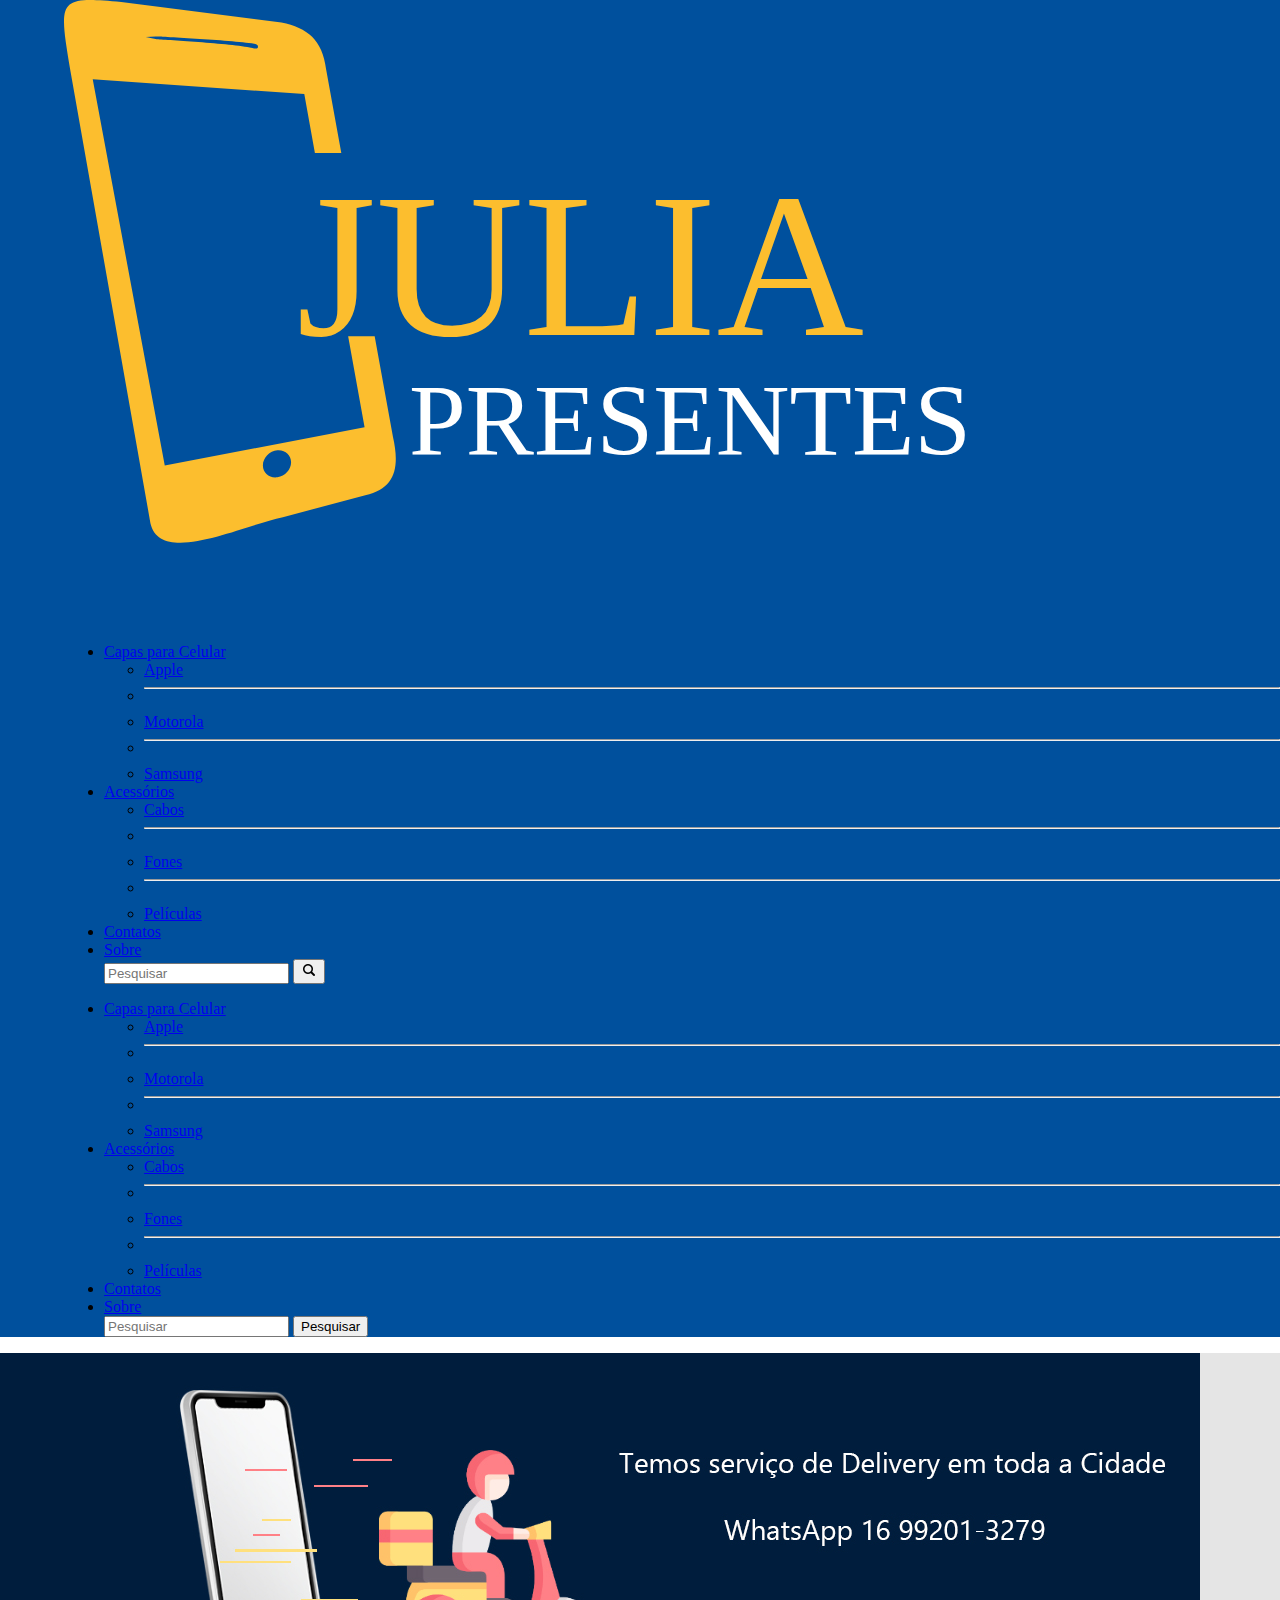
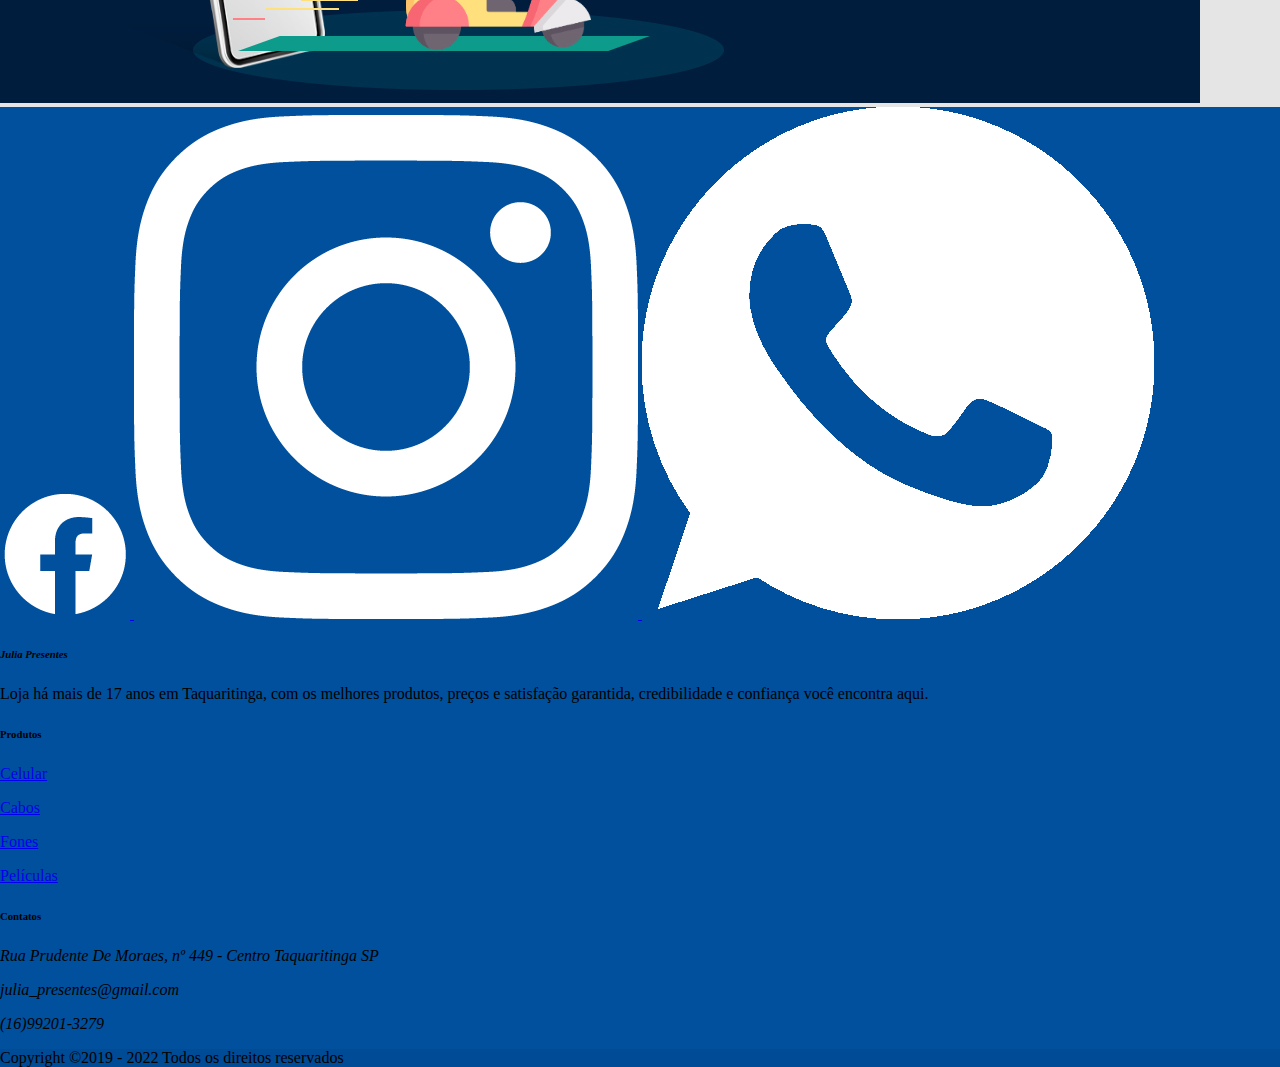
<file: html/index.html>
<!DOCTYPE html>
<html lang="pt-br">
<head>
  <meta charset="utf-8" />
  <meta name="viewport" content="width=device-width, initial-scale=1" />
  <link rel="stylesheet" href="../style/style.css" />
  <link href="https://cdn.jsdelivr.net/npm/bootstrap@5.1.1/dist/css/bootstrap.min.css" rel="stylesheet"integrity="sha384-F3w7mX95PdgyTmZZMECAngseQB83DfGTowi0iMjiWaeVhAn4FJkqJByhZMI3AhiU" crossorigin="anonymous" />
  <link rel="shortcut icon" href="../IMG/logo/Logo.svg" type="image/x-icon">
  <title> Julia Presentes </title>

</head>

<body>

  <!-- Menu Inicio -->
  <header>
    <nav class="navbar navbar-expand-lg navbar-light navbar-expand-md">
      <div class="container-fluid">
        <a class="navbar-brand" href="../html/index.html">
          <img src="../IMG/logo/Logo.svg" alt="Imagem  do Logotipo da loja" width="80%" height="80%" />
        </a>
        <!--Menu Lista-->
        <div class="d-block d-md-none ">
          <ul class="navbar-nav me-auto mb-2 mb-lg-0 btn btn-warning flex-column">
            <li class="nav-item dropdown">
              <a class="text-dark nav-link dropdown-toggle " href="..." id="navbarDropdown" role="button"
                data-bs-toggle="dropdown" aria-expanded="false"> Capas para Celular </a>
              <ul class="dropdown-menu " aria-labelledby="navbarDropdown">
                <li>
                  <a class="dropdown-item " href="../html/iphone.html"> Apple </a>
                </li>
                <li>
                  <hr class="dropdown-divider" />
                </li>
                <li>
                  <a class="dropdown-item" href="../html/motorola.html"> Motorola </a>
                </li>
                <li>
                  <hr class="dropdown-divider" />
                </li>
                <li>
                  <a class="dropdown-item" href="../html/samsung.html"> Samsung </a>
                </li>
              </ul>
            </li>
            <li class="nav-item dropdown">
              <a class="text-dark nav-link dropdown-toggle" href="..." id="navbarDropdown" role="button"
                data-bs-toggle="dropdown" aria-expanded="false"> Acessórios </a>
              <ul class="dropdown-menu" aria-labelledby="navbarDropdown">
                <li>
                  <a class="dropdown-item" href="../html/cabo.html"> Cabos </a>
                </li>
                <li>
                  <hr class="dropdown-divider"/>
                </li>
                <li>
                  <a class="dropdown-item" href="../html/fone.html"> Fones </a>
                </li>
                <li>
                  <hr class="dropdown-divider"/>
                </li>
                <li>
                  <a class="dropdown-item" href="../html/pelicula.html"> Películas </a>
                </li>
              </ul>
            </li>
            <li class="nav-item">
              <a class="text-dark nav-link" href="../html/contato.html"> Contatos </a>
            </li>
            <li class="nav-item">
              <a class="text-dark nav-link" href="../html/sobre.html"> Sobre </a>
            </li>

            <form class="d-flex">
              <input class="form-control me-2" type="search" placeholder="Pesquisar" aria-label="Search">
              <button class="btn btn-outline-dark" type="submit"><img src="../IMG/icone/lupa.png" alt=" Lupa Pesquisar" /></button>
            </form>
          </ul>
        </div>
        <!--Fim Menu Lista-->
        <div class="collapse navbar-collapse " id="navbarSupportedContent">
          <ul class="navbar-nav me-auto mb-2 mb-lg-0 btn btn-warning">
            <li class="nav-item dropdown">
              <a class="text-dark nav-link dropdown-toggle" href="#" id="navbarDropdown" role="button"
                data-bs-toggle="dropdown" aria-expanded="false"> Capas para Celular </a>
              <ul class="dropdown-menu " aria-labelledby="navbarDropdown">
                <li>
                  <a class="dropdown-item" href="../html/iphone.html"> Apple </a>
                </li>
                <li>
                  <hr class="dropdown-divider" />
                </li>
                <li>
                  <a class="dropdown-item" href="../html/motorola.html"> Motorola </a>
                </li>
                <li>
                  <hr class="dropdown-divider" />
                </li>
                <li>
                  <a class="dropdown-item" href="../html/samsung.html"> Samsung </a>
                </li>
              </ul>
            </li>
            <li class="nav-item dropdown">
              <a class="text-dark nav-link dropdown-toggle" href="#" id="navbarDropdown" role="button"
                data-bs-toggle="dropdown" aria-expanded="false"> Acessórios </a>
              <ul class="dropdown-menu" aria-labelledby="navbarDropdown">
                <li>
                  <a class="dropdown-item" href="../html/cabo.html"> Cabos </a>
                </li>
                <li>
                  <hr class="dropdown-divider" />
                </li>
                <li>
                  <a class="dropdown-item" href="../html/fone.html"> Fones </a>
                </li>
                <li>
                  <hr class="dropdown-divider" />
                </li>
                <li>
                  <a class="dropdown-item" href="../html/pelicula.html"> Películas </a>
                </li>
              </ul>
            </li>
            <li class="nav-item">
              <a class="text-dark nav-link" href="../html/contato.html"> Contatos </a>
            </li>
            <li class="nav-item">
              <a class="text-dark nav-link" href="../html/sobre.html"> Sobre </a>
            </li>

            <!--Botão Pesquisar-->
            <form class="d-flex">
              <input class="form-control me-2" type="search" placeholder="Pesquisar" aria-label="Search">
              <button class="btn btn-outline-dark" type="submit"> Pesquisar </button>
            </form>
          </ul>
        </div>
      </div>
    </nav>
  </header>
  <!-- Menu Final -->

  <main>
    <!-- Inicio carrossel de Imagens -->
    <div id="carouselExampleSlidesOnly" class="carousel slide" data-bs-ride="carousel">
      <div class="carousel-inner">
        <div class="carousel-item active">
          <img src="../IMG/banner/Banner.jpg" class="d-block w-100" alt="Banner" />
        </div>
      </div>
    </div>

    <!-- Cards Produtos Inicio -->

  </main>

  <!-- Rodapé Inicio-->
  <footer class="text-center text-lg-start  text-white">
    <!-- Section: Social media -->
    <section class="d-flex justify-content-center justify-content-lg-between p-4 border-bottom">
      <div>
        <a href="https://www.facebook.com/juliapresentesoficial/"
          class="me-4 text-reset btn btn-outline btn-floating m-1" target="_blank" role="button" style="width: 4rem;">
          <i class="fab fa-facebook-f"><img src="../IMG/logo/fb3.png" class="card-img-top" alt="Facebook" /></i>
        </a>
        <a href="https://www.instagram.com/juliapresentes___/" class="me-4 text-reset btn btn-outline btn-floating m-1"
          target="_blank" role="button" style="width: 4rem;">
          <i class="fab fa-instagram"><img src="../IMG/logo/inst2.png" class="card-img-top" alt="Instagram" /></i>
        </a>
        <a href="https://api.whatsapp.com/send?phone=5516992013279&fbclid=IwAR28VVwGCew2XCfrlOha1PwcvkliNRNVLxpvksLHgGX9ScEvP1gxY7m9J7o"
          class="me-4 text-reset btn btn-outline btn-floating m-1" target="_blank" role="button" style="width: 4rem;">
          <i class="fab fa-whatsapp"><img src="../IMG/logo/wpp.png" class="card-img-top" alt="Whatsapp" /></i>
        </a>
      </div>
    </section>

    <!-- Section: Links  -->
    <section class="">
      <div class="container text-center text-md-start mt-5">
        <!-- Grid row -->
        <div class="row mt-3">
          <!-- Grid column -->
          <div class="col-md-3 col-lg-4 col-xl-3 mx-auto mb-4">
            <!-- Content -->
            <h6 class="text-uppercase fw-bold mb-4">
              <i class="fas fa-gem me-3"> Julia Presentes </i>
            </h6>
            <p> Loja há mais de 17 anos em Taquaritinga, com os melhores produtos, preços e satisfação garantida,
              credibilidade e confiança você encontra aqui. </p>
          </div>

          <!-- Grid column -->
          <div class="col-md-2 col-lg-2 col-xl-2 mx-auto mb-4">
            <!-- Links -->
            <h6 class="text-uppercase fw-bold mb-4"> Produtos </h6>
            <p>
              <a href="../html/celular.html" class="text-reset"> Celular </a>
            </p>
            <p>
              <a href="../html/cabo.html" class="text-reset"> Cabos </a>
            </p>
            <p>
              <a href="../html/fone.html" class="text-reset"> Fones </a>
            </p>
            <p>
              <a href="../html/pelicula.html" class="text-reset"> Películas </a>
            </p>
          </div>

          <!-- Grid column -->
          <div class="col-md-4 col-lg-3 col-xl-3 mx-auto mb-md-0 mb-4">
            <!-- Links -->
            <h6 class="text-uppercase fw-bold mb-4"> Contatos </h6>
            <p><i class="fas fa-home me-3"> Rua Prudente De Moraes, nº 449 - Centro Taquaritinga SP </i></p>
            <p><i class="fas fa-envelope me-3"> julia_presentes@gmail.com </i></p>
            <p><i class="fas fa-phone me-3"> (16)99201-3279 </i></p>
          </div>
        </div>
      </div>
      
      <!-- Copyright -->
      <div class="text-center p-4" style="background-color: rgba(0, 0, 0, 0.05);"> Copyright  ©2019 - 2022 Todos os direitos reservados </div>
  </footer>
  
  <!-- Optional JavaScript; choose one of the two! -->

  <!-- Option 1: Bootstrap Bundle with Popper -->
  <script src="https://cdn.jsdelivr.net/npm/bootstrap@5.1.1/dist/js/bootstrap.bundle.min.js"
    integrity="sha384-/bQdsTh/da6pkI1MST/rWKFNjaCP5gBSY4sEBT38Q/9RBh9AH40zEOg7Hlq2THRZ"
    crossorigin="anonymous"></script>

  <!-- Option 2: Separate Popper and Bootstrap JS -->
  <!--
    <script src="https://cdn.jsdelivr.net/npm/@popperjs/core@2.9.3/dist/umd/popper.min.js" integrity="sha384-W8fXfP3gkOKtndU4JGtKDvXbO53Wy8SZCQHczT5FMiiqmQfUpWbYdTil/SxwZgAN" crossorigin="anonymous"></script>
    <script src="https://cdn.jsdelivr.net/npm/bootstrap@5.1.1/dist/js/bootstrap.min.js" integrity="sha384-skAcpIdS7UcVUC05LJ9Dxay8AXcDYfBJqt1CJ85S/CFujBsIzCIv+l9liuYLaMQ/" crossorigin="anonymous"></script>
    -->
</body>
</html>
</file>
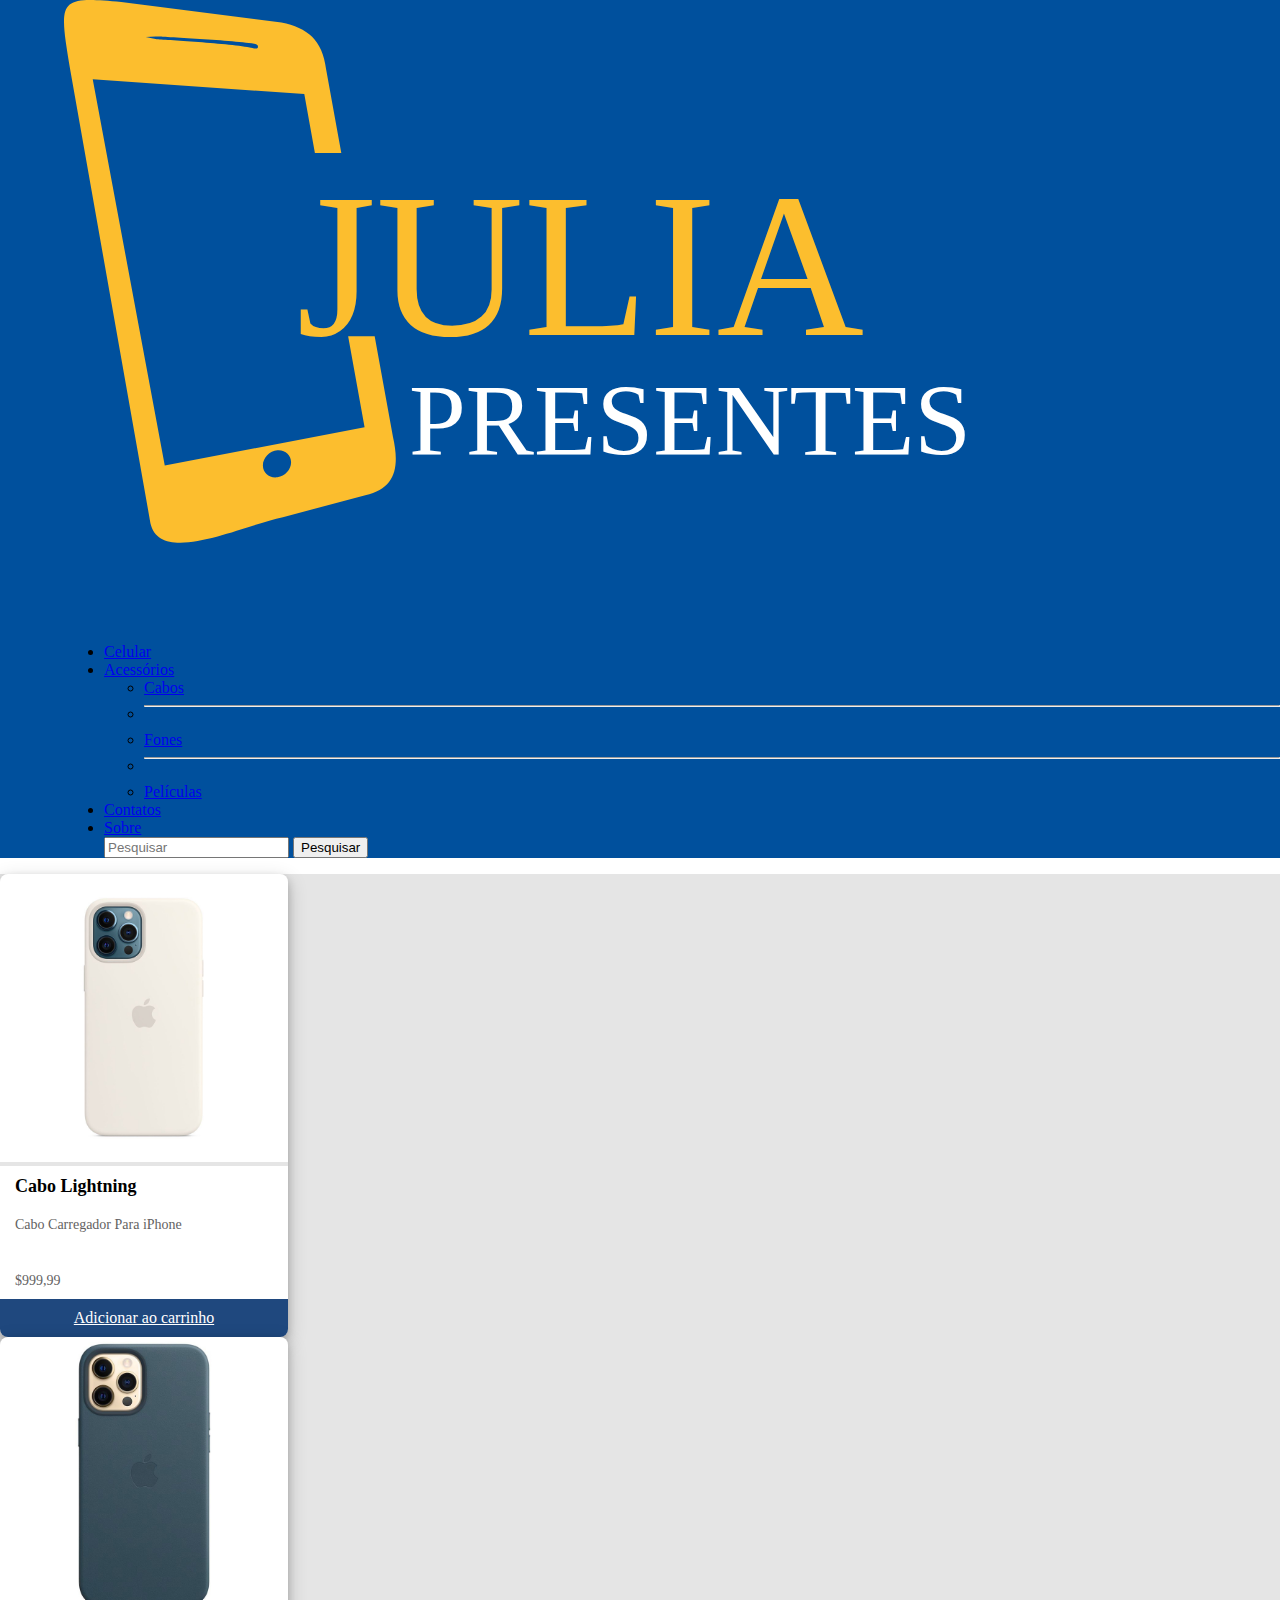
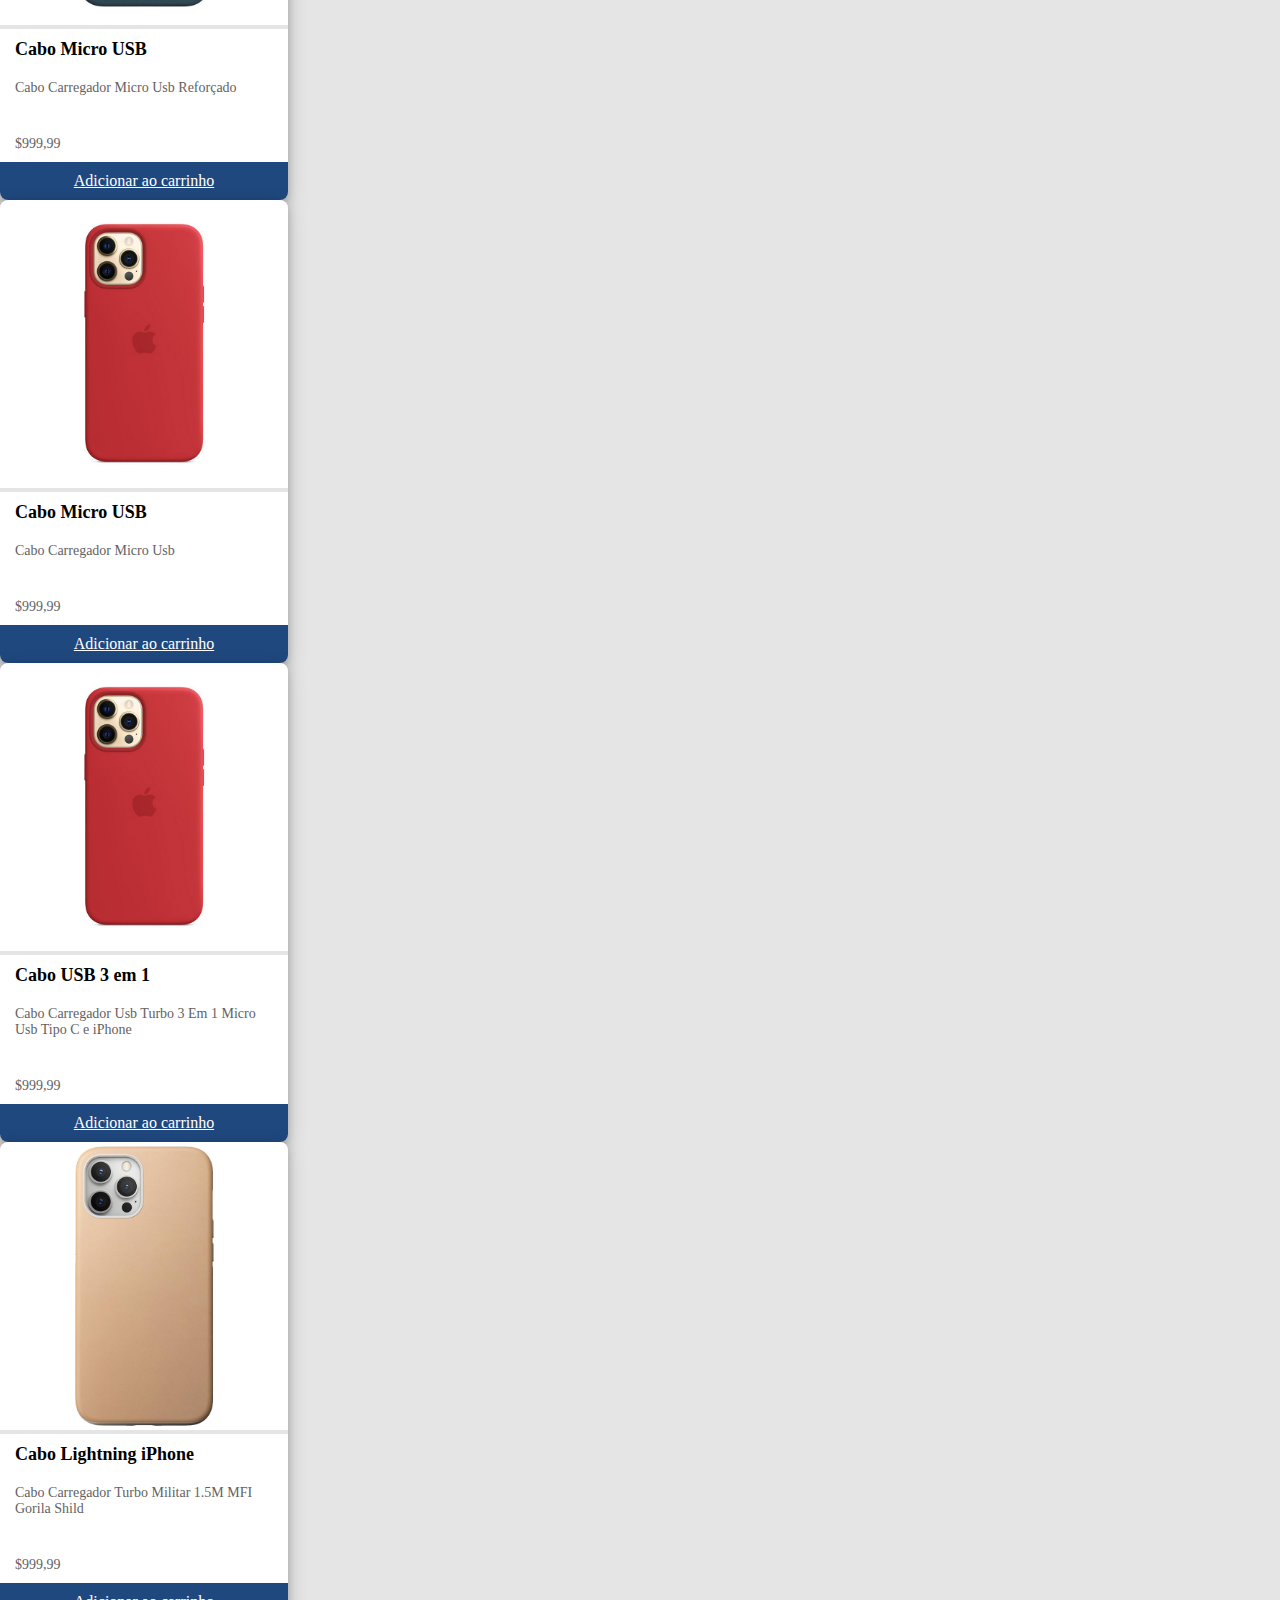
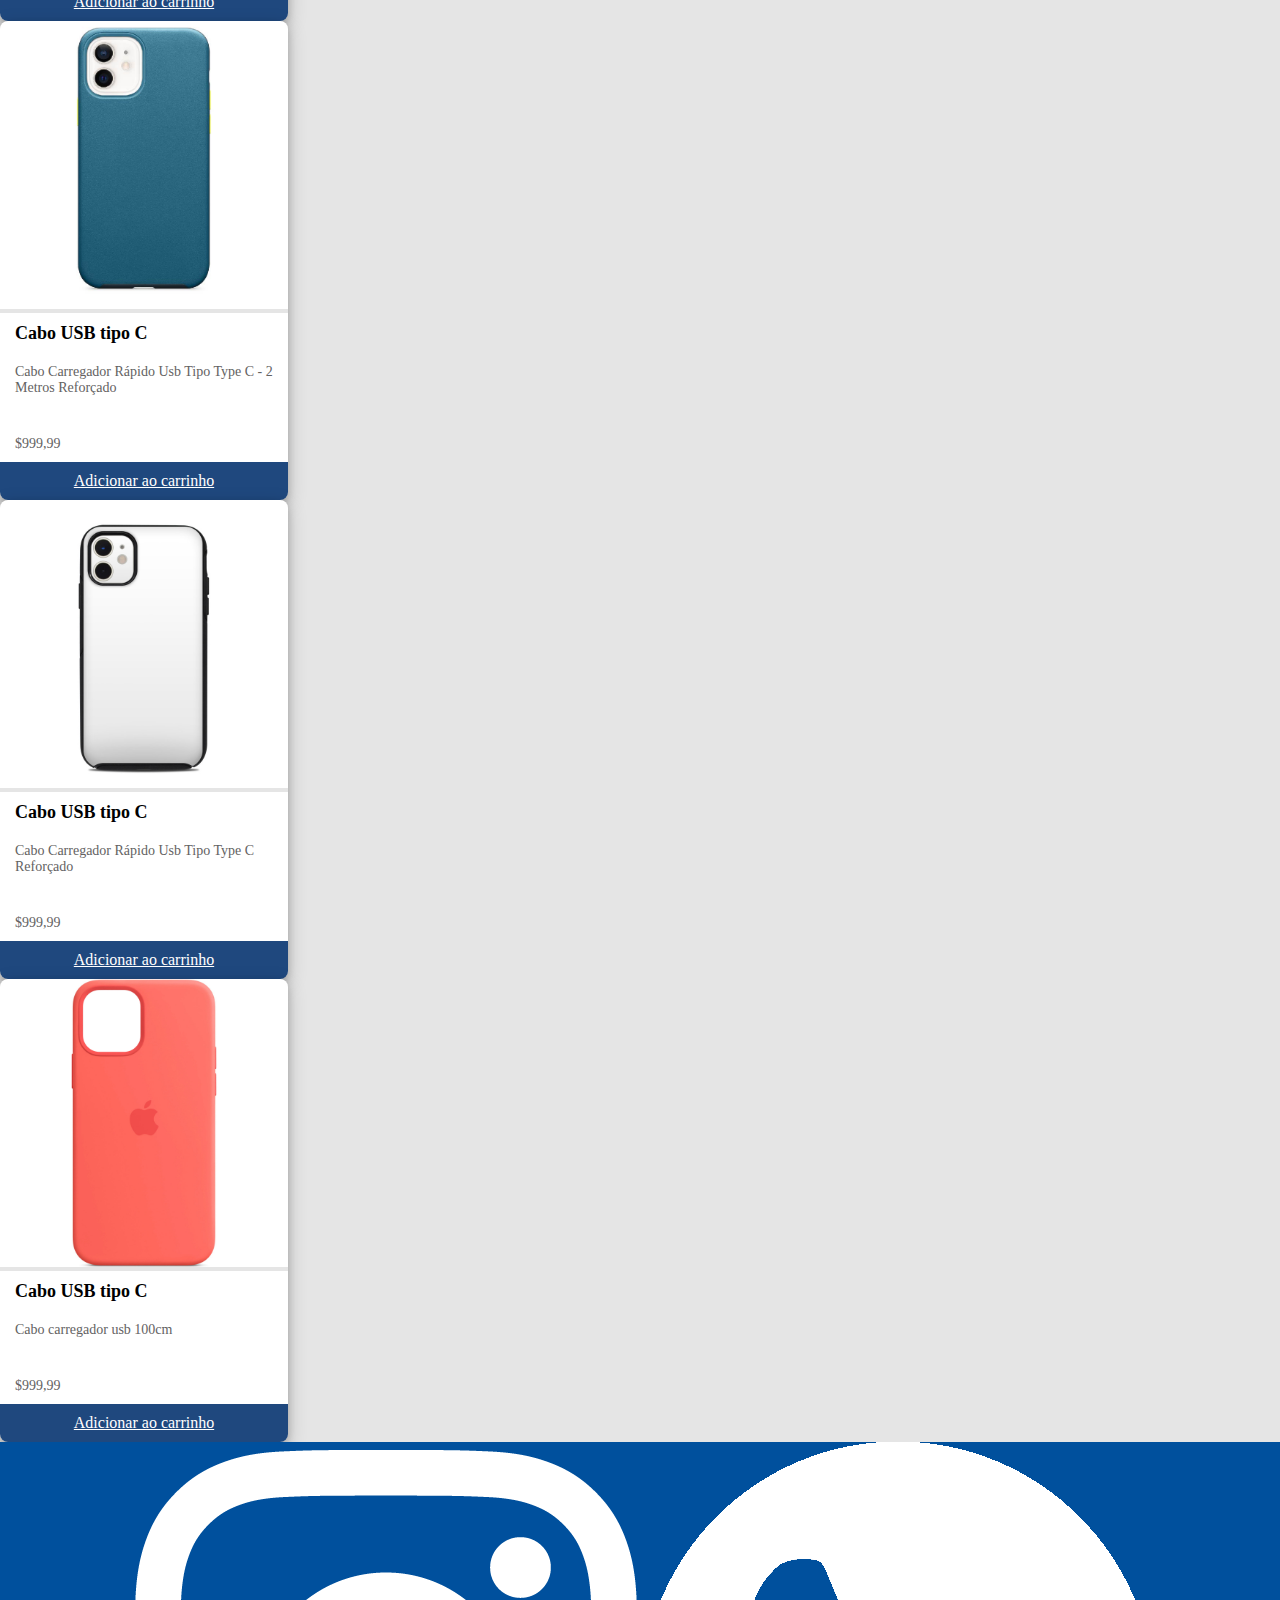
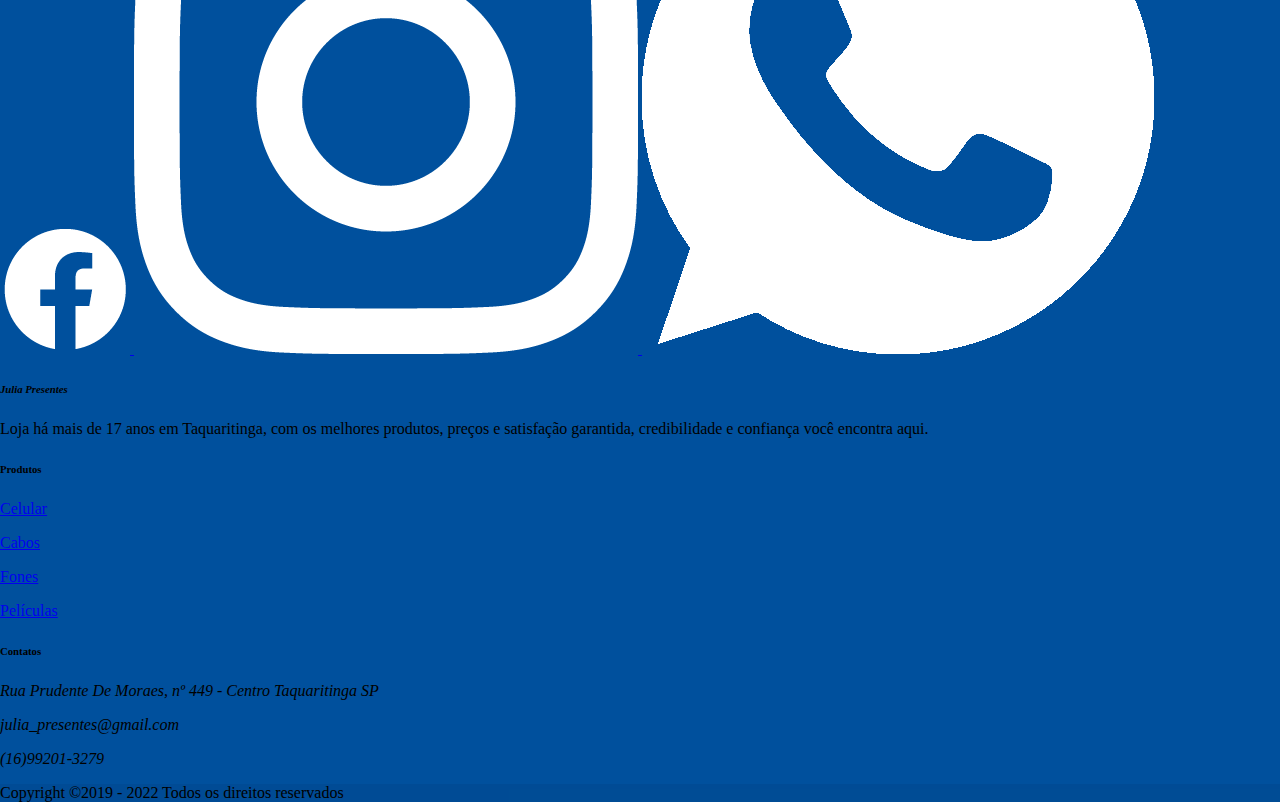
<file: html/cabo.html>
<!DOCTYPE html>
<html lang="pt-br">

<head>
  <meta charset="utf-8" />
  <meta name="viewport" content="width=device-width, initial-scale=1" />
  <link rel="stylesheet" href="../style/style.css" />
  <link href="https://cdn.jsdelivr.net/npm/bootstrap@5.1.1/dist/css/bootstrap.min.css" rel="stylesheet"
    integrity="sha384-F3w7mX95PdgyTmZZMECAngseQB83DfGTowi0iMjiWaeVhAn4FJkqJByhZMI3AhiU" crossorigin="anonymous" />
  <title> Julia Presentes </title>
</head>

<body>
  <!-- Menu Inicio -->
  <header>
    <nav class="navbar navbar-expand-lg navbar-light navbar-expand-md">
      <div class="container-fluid">
        <a class="navbar-brand" href="../html/index.html">
          <img src="../IMG/logo/Logo.svg" alt="Imagem  do Logotipo da loja" width="80%" height="80%" />
        </a>
        <!--Menu Lista-->
        <div class="collapse navbar-collapse " id="navbarSupportedContent">
          <ul class="navbar-nav me-auto mb-2 mb-lg-0 btn btn-warning">
            <li class="nav-item">
                <a class="text-dark nav-link" href="../html/celular.html">Celular</a>
              </li>
            <li class="nav-item dropdown">
              <a class="text-dark nav-link dropdown-toggle" href="#" id="navbarDropdown" role="button"
                data-bs-toggle="dropdown" aria-expanded="false"> Acessórios </a>
              <ul class="dropdown-menu" aria-labelledby="navbarDropdown">
                <li>
                  <a class="dropdown-item" href="../html/cabo.html"> Cabos </a>
                </li>
                <li>
                  <hr class="dropdown-divider" />
                </li>
                <li>
                  <a class="dropdown-item" href="../html/fone.html"> Fones </a>
                </li>
                <li>
                  <hr class="dropdown-divider" />
                </li>
                <li>
                  <a class="dropdown-item" href="../html/pelicula.html"> Películas </a>
                </li>
              </ul>
            </li>
            <li class="nav-item">
              <a class="text-dark nav-link" href="../html/contato.html"> Contatos </a>
            </li>
            <li class="nav-item">
              <a class="text-dark nav-link" href="../html/sobre.html">Sobre</a>
            </li>

            <form class="d-flex">
              <input class="form-control me-2" type="search" placeholder="Pesquisar" aria-label="Search">
              <button class="btn btn-outline-dark" type="submit"> Pesquisar </button>
            </form>
          </ul>
        </div>
      </div>
    </nav>
  </header>

  <main>
    <!-- Cards de compra Inicio -->
    <div class="container">
      <div class="row ms-auto">

        <div class="col-md p-3" style="width: 18rem;">
          <div class="card-sl shadow bg-body">
            <div class="card-image">
              <img src="../IMG/produtos/iphone\Husa-din-silicon-Apple-iPhone-12-Pro-Max-MagSafe-White-MHLE3ZM_2.jpg">
            </div>

            <div class="card-heading">
              Cabo Lightning
            </div>
            <div class="card-text">
              Cabo Carregador Para iPhone           
            </div>
            <div class="card-text">
              
            </div>
            <div class="card-text">
              $999,99
            </div>
            <a href="#" class="card-button btn-warning">Adicionar ao carrinho</a>
          </div>
        </div>
       
        <div class="col-md p-3" style="width: 18rem;">
          <div class="card-sl shadow bg-body">
            <div class="card-image">
              <img src="../IMG/produtos/iphone/promax_l.jpeg">
            </div>

            <div class="card-heading">
              Cabo Micro USB
            </div>
            <div class="card-text">
              Cabo Carregador Micro Usb Reforçado
            </div>
            <div class="card-text">
              
            </div>
            <div class="card-text">
              $999,99
            </div>
            <a href="#" class="card-button btn-warning">Adicionar ao carrinho</a>
          </div>
        </div>

        <div class="col-md p-3" style="width: 18rem;">
          <div class="card-sl shadow bg-body">
            <div class="card-image">
              <img
                src="../IMG/produtos/iphone/Husa-din-silicon-Apple-iPhone-12-Pro-Max-MagSafe-Product-RED-MHLF3ZM_3.jpg">
            </div>

            <div class="card-heading">
              Cabo Micro USB
            </div>
            <div class="card-text">
              Cabo Carregador Micro Usb
            </div>
            <div class="card-text">
              
            </div>
            <div class="card-text">
              $999,99
            </div>
            <a href="#" class="card-button btn-warning">Adicionar ao carrinho</a>
          </div>
        </div>

        <div class="col-md p-3" style="width: 18rem;">
          <div class="card-sl shadow bg-body">
            <div class="card-image">
              <img
                src="../IMG/produtos/iphone/Husa-din-silicon-Apple-iPhone-12-Pro-Max-MagSafe-Product-RED-MHLF3ZM_3.jpg">
            </div>

            <div class="card-heading">
              Cabo USB 3 em 1
            </div>
            <div class="card-text">
              Cabo Carregador Usb Turbo 3 Em 1 Micro Usb Tipo C e iPhone
            </div>
            <div class="card-text">
              
            </div>
            <div class="card-text">
              $999,99
            </div>
            <a href="#" class="card-button btn-warning">Adicionar ao carrinho</a>
          </div>
        </div>

        <!-- Force next columns to break to new line -->
        <div class="w-100"></div>

        <div class="col-md p-3" style="width: 18rem;">
          <div class="card-sl shadow bg-body">
            <div class="card-image">
              <img src="../IMG/produtos/iphone/960x0.jpg">
            </div>

            <div class="card-heading">
              Cabo Lightning iPhone
            </div>
            <div class="card-text">
              Cabo Carregador Turbo Militar 1.5M MFI Gorila Shild
            </div>
            <div class="card-text">
              
            </div>
            <div class="card-text">
              $999,99
            </div>
            <a href="#" class="card-button btn-warning">Adicionar ao carrinho</a>
          </div>
        </div>

        <div class="col-md p-3" style="width: 18rem;">
          <div class="card-sl shadow bg-body">
            <div class="card-image">
              <img src="../IMG/produtos/iphone/HPCD2_AV1.jpg">
            </div>

            <div class="card-heading">
              Cabo USB tipo C
            </div>
            <div class="card-text">
              Cabo Carregador Rápido Usb Tipo Type C - 2 Metros Reforçado
            </div>
            <div class="card-text">
              
            </div>
            <div class="card-text">
              $999,99
            </div>
            <a href="#" class="card-button btn-warning">Adicionar ao carrinho</a>
          </div>
        </div>

        <div class="col-md p-3" style="width: 18rem;">
          <div class="card-sl shadow bg-body">
            <div class="card-image">
              <img src="../IMG/produtos/iphone/OSA11-SS-WHT.jpg">
            </div>

            <div class="card-heading">
              Cabo USB tipo C
            </div>
            <div class="card-text">
              Cabo Carregador Rápido Usb Tipo Type C Reforçado
            </div>
            <div class="card-text">
              
            </div>
            <div class="card-text">
              $999,99
            </div>
            <a href="#" class="card-button btn-warning">Adicionar ao carrinho</a>
          </div>
        </div>

        <div class="col-md p-3" style="width: 18rem;">
          <div class="card-sl shadow bg-body">
            <div class="card-image">
              <img src="../IMG/produtos/iphone/husa-tpu-apple-iphone-1-1607094421.jpg">
            </div>

            <div class="card-heading">
              Cabo USB tipo C
            </div>
            <div class="card-text">
              Cabo carregador usb 100cm
            </div>
            <div class="card-text">
              
            </div>
            <div class="card-text">
              $999,99
            </div>
            <a href="#" class="card-button btn-warning">Adicionar ao carrinho</a>
          </div>
        </div>
      <!--
        <div class="w-100"></div>

        <div class="col-md p-3" style="width: 18rem;">
          <div class="card-sl shadow bg-body">
            <div class="card-image">
              <img src="/Projeto-julia-presentes-master/IMG/produtos/samsung/galaxy a71.jpg">
            </div>

            <div class="card-heading">
              Samsung Galaxy A71
            </div>
            <div class="card-text">
              Capinha Aveluada em Silicone Cinza
            </div>
            <div class="card-text">
              lorem
            </div>
            <div class="card-text">
              $999,99
            </div>
            <a href="#" class="card-button btn-warning">Adicionar ao carrinho</a>
          </div>
        </div>

        <div class="col-md p-3" style="width: 18rem;">
          <div class="card-sl shadow bg-body">
            <div class="card-image">
              <img src="/Projeto-julia-presentes-master/IMG/produtos/samsung/capa_case_silicone_galaxy_a71_samsung_capinha.jpg">
            </div>

            <div class="card-heading">
              Samsung Galaxy A71
            </div>
            <div class="card-text">
              Capinha Aveluada em Silicone Amarela
            </div>
            <div class="card-text">
              lorem
            </div>
            <div class="card-text">
              $999,99
            </div>
            <a href="#" class="card-button btn-warning">Adicionar ao carrinho</a>
          </div>
        </div>

        <div class="col-md p-3" style="width: 18rem;">
          <div class="card-sl shadow bg-body">
            <div class="card-image">
              <img src="/Projeto-julia-presentes-master/IMG/produtos/samsung/silicone case vermelha galaxy s20.jpg">
            </div>

            <div class="card-heading">
              Samsung Galaxy S20
            </div>
            <div class="card-text">
              Capinha Aveluada em Silicone Vermelha
            </div>
            <div class="card-text">
              lorem
            </div>
            <div class="card-text">
              $999,99
            </div>
            <a href="#" class="card-button btn-warning">Adicionar ao carrinho</a>
          </div>
        </div>
        <div class="w-100"></div>

        <div class="col-md p-3" style="width: 18rem;">
          <div class="card-sl shadow bg-body">
            <div class="card-image">
              <img src="/Projeto-julia-presentes-master/IMG/produtos/samsung/galaxy s20+.jpg">
            </div>

            <div class="card-heading">
              Samsung Galaxy S20+
            </div>
            <div class="card-text">
              Capinha Aveluada em Silicone Cinza
            </div>
            <div class="card-text">
              lorem
            </div>
            <div class="card-text">
              $999,99
            </div>
            <a href="#" class="card-button btn-warning">Adicionar ao carrinho</a>
          </div>
        </div>

        <div class="col-md p-3" style="width: 18rem;">
          <div class="card-sl shadow bg-body">
            <div class="card-image">
              <img src="/Projeto-julia-presentes-master/IMG/produtos/samsung/galaxy s20 lite.png">
            </div>

            <div class="card-heading">
              Samsung Galaxy S20 Lite
            </div>
            <div class="card-text">
              Capinha Aveluada em Silicone Ciano
            </div>
            <div class="card-text">
              lorem
            </div>
            <div class="card-text">
              $999,99
            </div>
            <a href="#" class="card-button btn-warning">Adicionar ao carrinho</a>
          </div>
        </div>

        <div class="col-md p-3" style="width: 18rem;">
          <div class="card-sl shadow bg-body">
            <div class="card-image">
              <img src="/Projeto-julia-presentes-master/IMG/produtos/samsung/Samsung-Galaxy-A71-Silicone-Cover-.jpg">
            </div>

            <div class="card-heading">
              Samsung Galaxy A71
            </div>
            <div class="card-text">
              Capinha Aveluada em Silicone Cinza
            </div>
            <div class="card-text">
              lorem
            </div>
            <div class="card-text">
              $999,99
            </div>
            <a href="#" class="card-button btn-warning">Adicionar ao carrinho</a>
          </div>
        </div>
      
      -->
      </div>
    </div>      
  </main>

  <!-- Rodapé Inicio-->
  <footer class="text-center text-lg-start  text-white">
    <!-- Section: Social media -->
    <section class="d-flex justify-content-center justify-content-lg-between p-4 border-bottom">
      <div>
        <a href="https://www.facebook.com/juliapresentesoficial/"
          class="me-4 text-reset btn btn-outline btn-floating m-1" target="_blank" role="button" style="width: 4rem;">
          <i class="fab fa-facebook-f"><img src="../IMG/logo/fb3.png" class="card-img-top" alt="Facebook" /></i>
        </a>
        <a href="https://www.instagram.com/juliapresentes___/" class="me-4 text-reset btn btn-outline btn-floating m-1"
          target="_blank" role="button" style="width: 4rem;">
          <i class="fab fa-instagram"><img src="../IMG/logo/inst2.png" class="card-img-top" alt="Instagram" /></i>
        </a>
        <a href="https://api.whatsapp.com/send?phone=5516992013279&fbclid=IwAR28VVwGCew2XCfrlOha1PwcvkliNRNVLxpvksLHgGX9ScEvP1gxY7m9J7o"
          class="me-4 text-reset btn btn-outline btn-floating m-1" target="_blank" role="button" style="width: 4rem;">
          <i class="fab fa-whatsapp"><img src="../IMG/logo/wpp.png" class="card-img-top" alt="Whatsapp" /></i>
        </a>

      </div>
    </section>
    <!-- Section: Social media -->

    <!-- Section: Links  -->
    <section class="">
      <div class="container text-center text-md-start mt-5">
        <!-- Grid row -->
        <div class="row mt-3">
          <!-- Grid column -->
          <div class="col-md-3 col-lg-4 col-xl-3 mx-auto mb-4">
            <!-- Content -->
            <h6 class="text-uppercase fw-bold mb-4">
              <i class="fas fa-gem me-3"> Julia Presentes </i>
            </h6>
            <p> Loja há mais de 17 anos em Taquaritinga, com os melhores produtos, preços e satisfação garantida,
              credibilidade e confiança você encontra aqui. </p>
          </div>
          <div class="col-md-2 col-lg-2 col-xl-2 mx-auto mb-4">
            <!-- Links -->
            <h6 class="text-uppercase fw-bold mb-4"> Produtos </h6>
            <p>
              <a href="../html/celular.html" class="text-reset"> Celular </a>
            </p>
            <p>
              <a href="../html/cabo.html" class="text-reset"> Cabos </a>
            </p>
            <p>
              <a href="../html/fone.html" class="text-reset"> Fones </a>
            </p>
            <p>
              <a href="../html/pelicula.html" class="text-reset"> Películas </a>
            </p>
          </div>
          <div class="col-md-4 col-lg-3 col-xl-3 mx-auto mb-md-0 mb-4">
            <!-- Links -->
            <h6 class="text-uppercase fw-bold mb-4"> Contatos </h6>
            <p><i class="fas fa-home me-3"> Rua Prudente De Moraes, nº 449 - Centro Taquaritinga SP </i></p>
            <p><i class="fas fa-envelope me-3"> julia_presentes@gmail.com </i></p>
            <p><i class="fas fa-phone me-3"> (16)99201-3279 </i></p>
          </div>
          <!-- Grid column -->
        </div>
        <!-- Grid row -->
      </div>


      <!-- Copyright -->
      <div class="text-center p-4" style="background-color: rgba(0, 0, 0, 0.05);"> Copyright  ©2019 - 2022 Todos os direitos reservados  </div>
  </footer>

  <!-- Optional JavaScript; choose one of the two! -->

  <!-- Option 1: Bootstrap Bundle with Popper -->
  <script src="https://cdn.jsdelivr.net/npm/bootstrap@5.1.1/dist/js/bootstrap.bundle.min.js"
    integrity="sha384-/bQdsTh/da6pkI1MST/rWKFNjaCP5gBSY4sEBT38Q/9RBh9AH40zEOg7Hlq2THRZ"
    crossorigin="anonymous"></script>

  <!-- Option 2: Separate Popper and Bootstrap JS -->
  <!--
    <script src="https://cdn.jsdelivr.net/npm/@popperjs/core@2.9.3/dist/umd/popper.min.js" integrity="sha384-W8fXfP3gkOKtndU4JGtKDvXbO53Wy8SZCQHczT5FMiiqmQfUpWbYdTil/SxwZgAN" crossorigin="anonymous"></script>
    <script src="https://cdn.jsdelivr.net/npm/bootstrap@5.1.1/dist/js/bootstrap.min.js" integrity="sha384-skAcpIdS7UcVUC05LJ9Dxay8AXcDYfBJqt1CJ85S/CFujBsIzCIv+l9liuYLaMQ/" crossorigin="anonymous"></script>
    -->
</body>
</html>
</file>
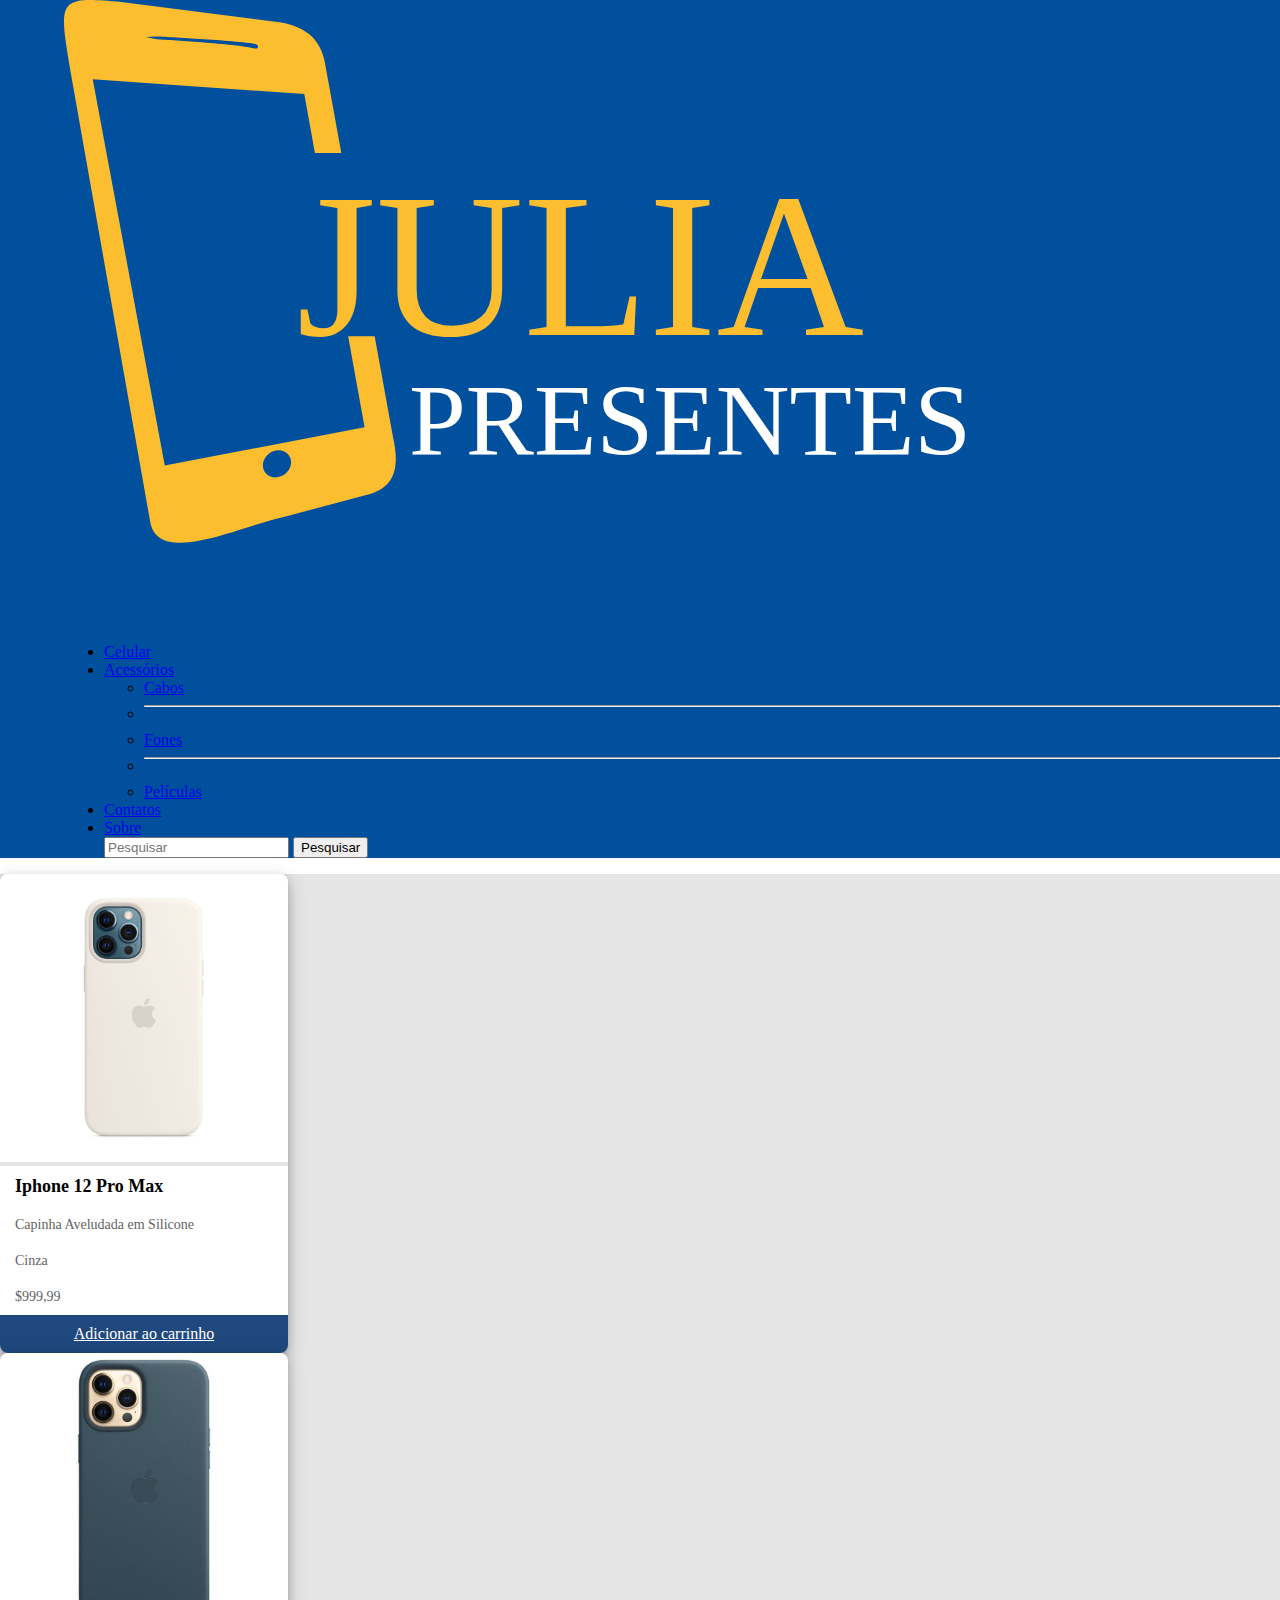
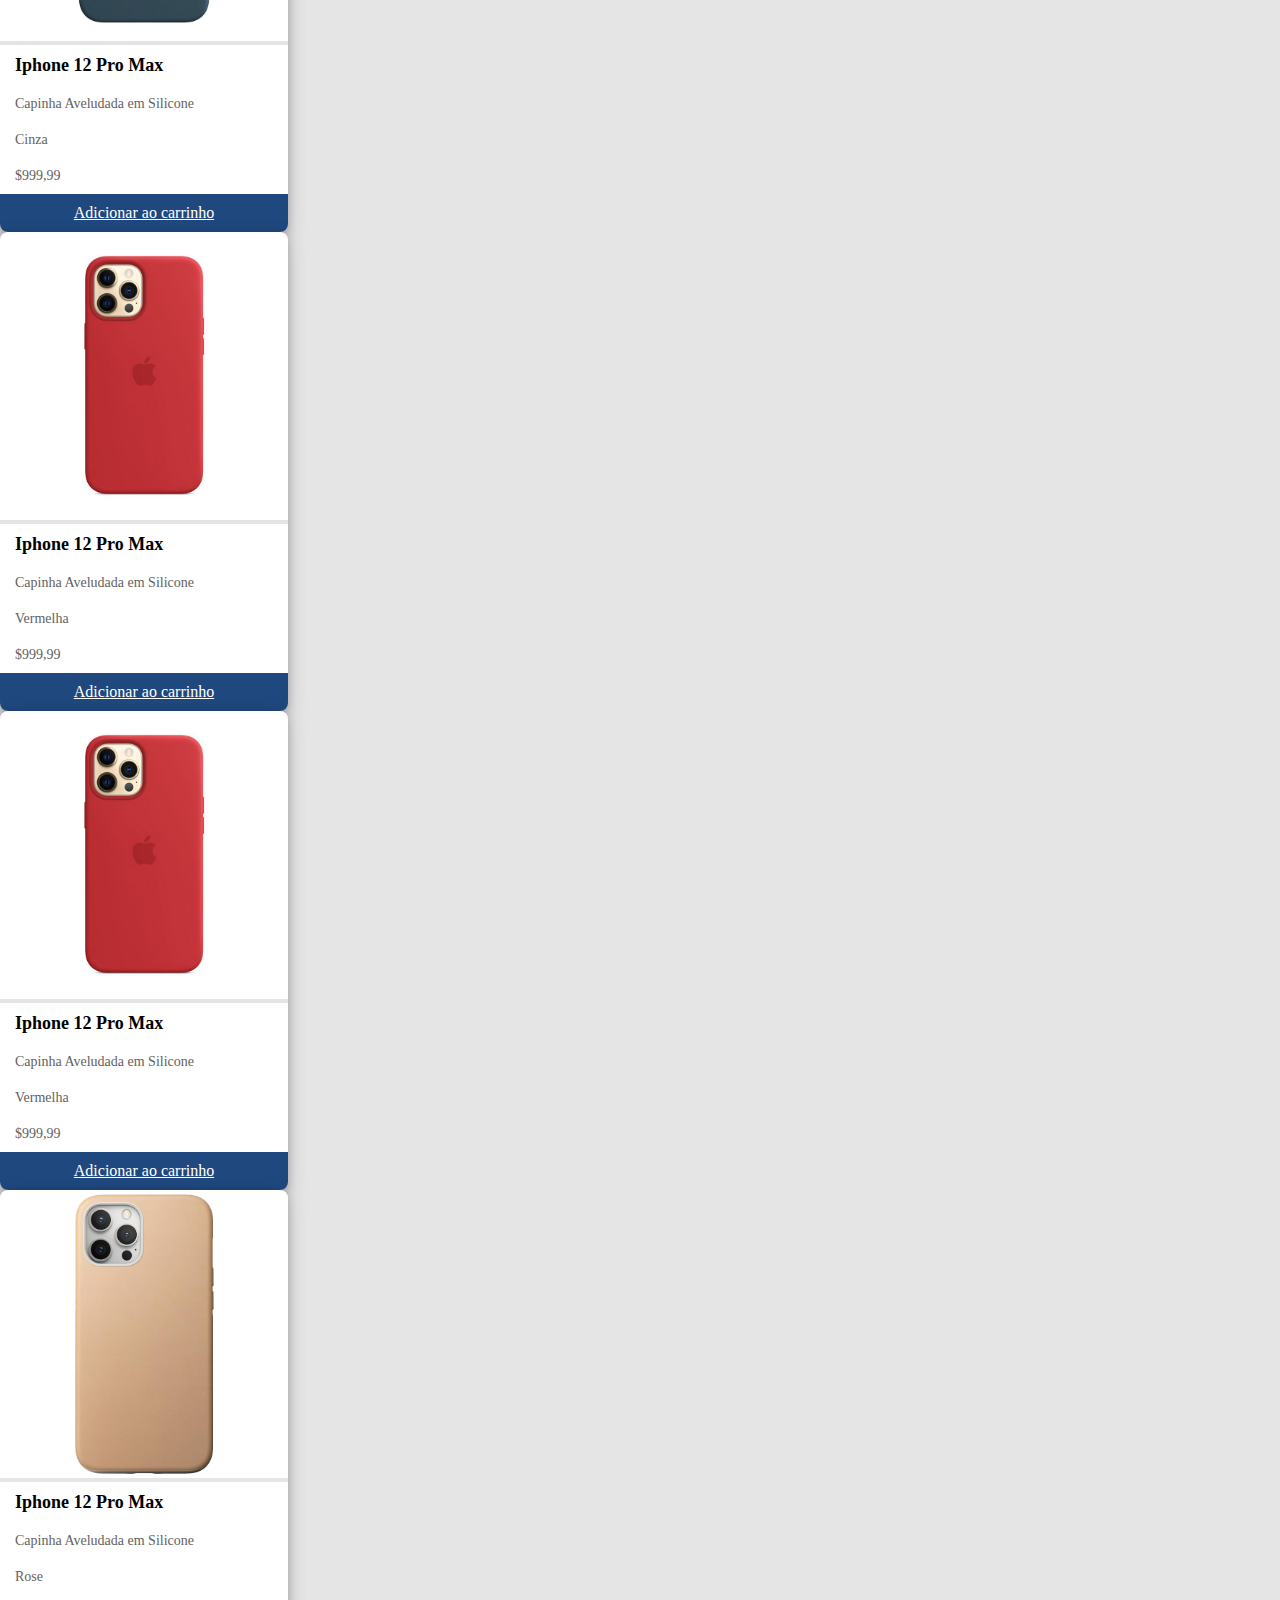
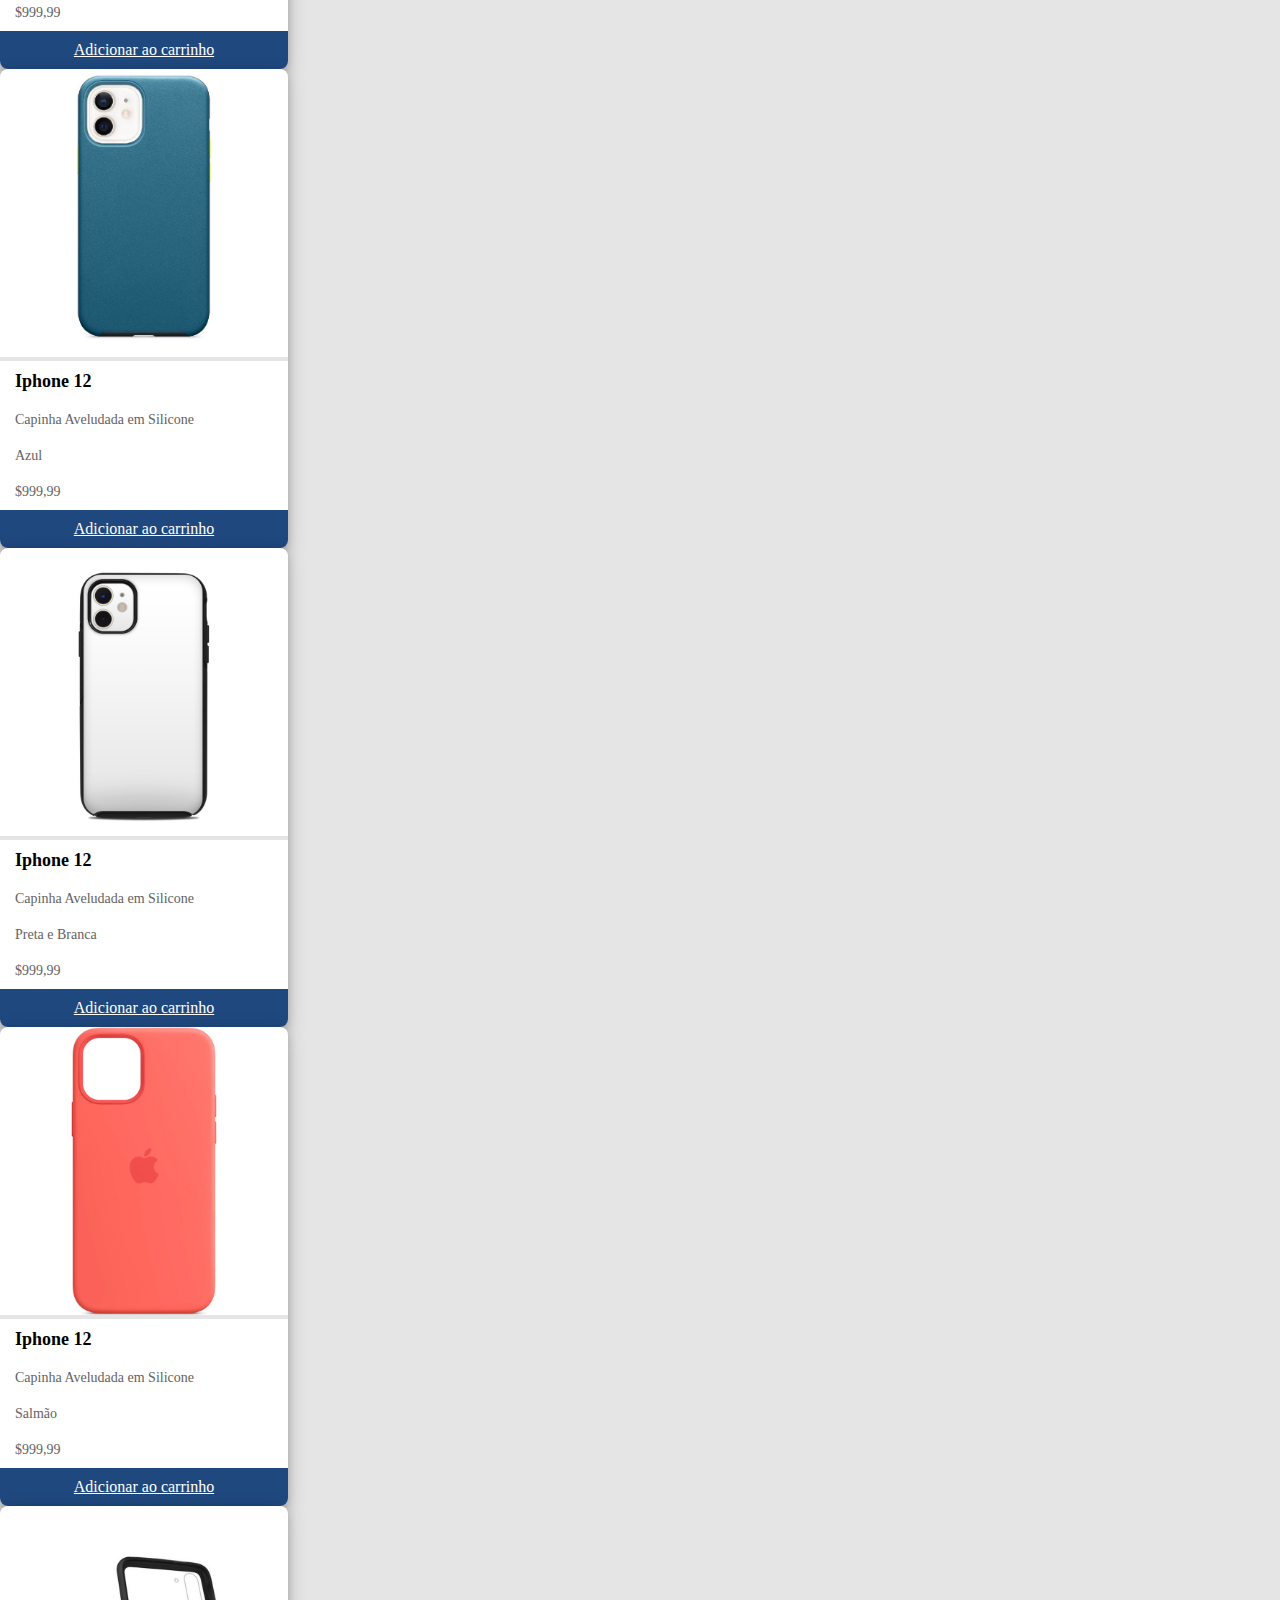
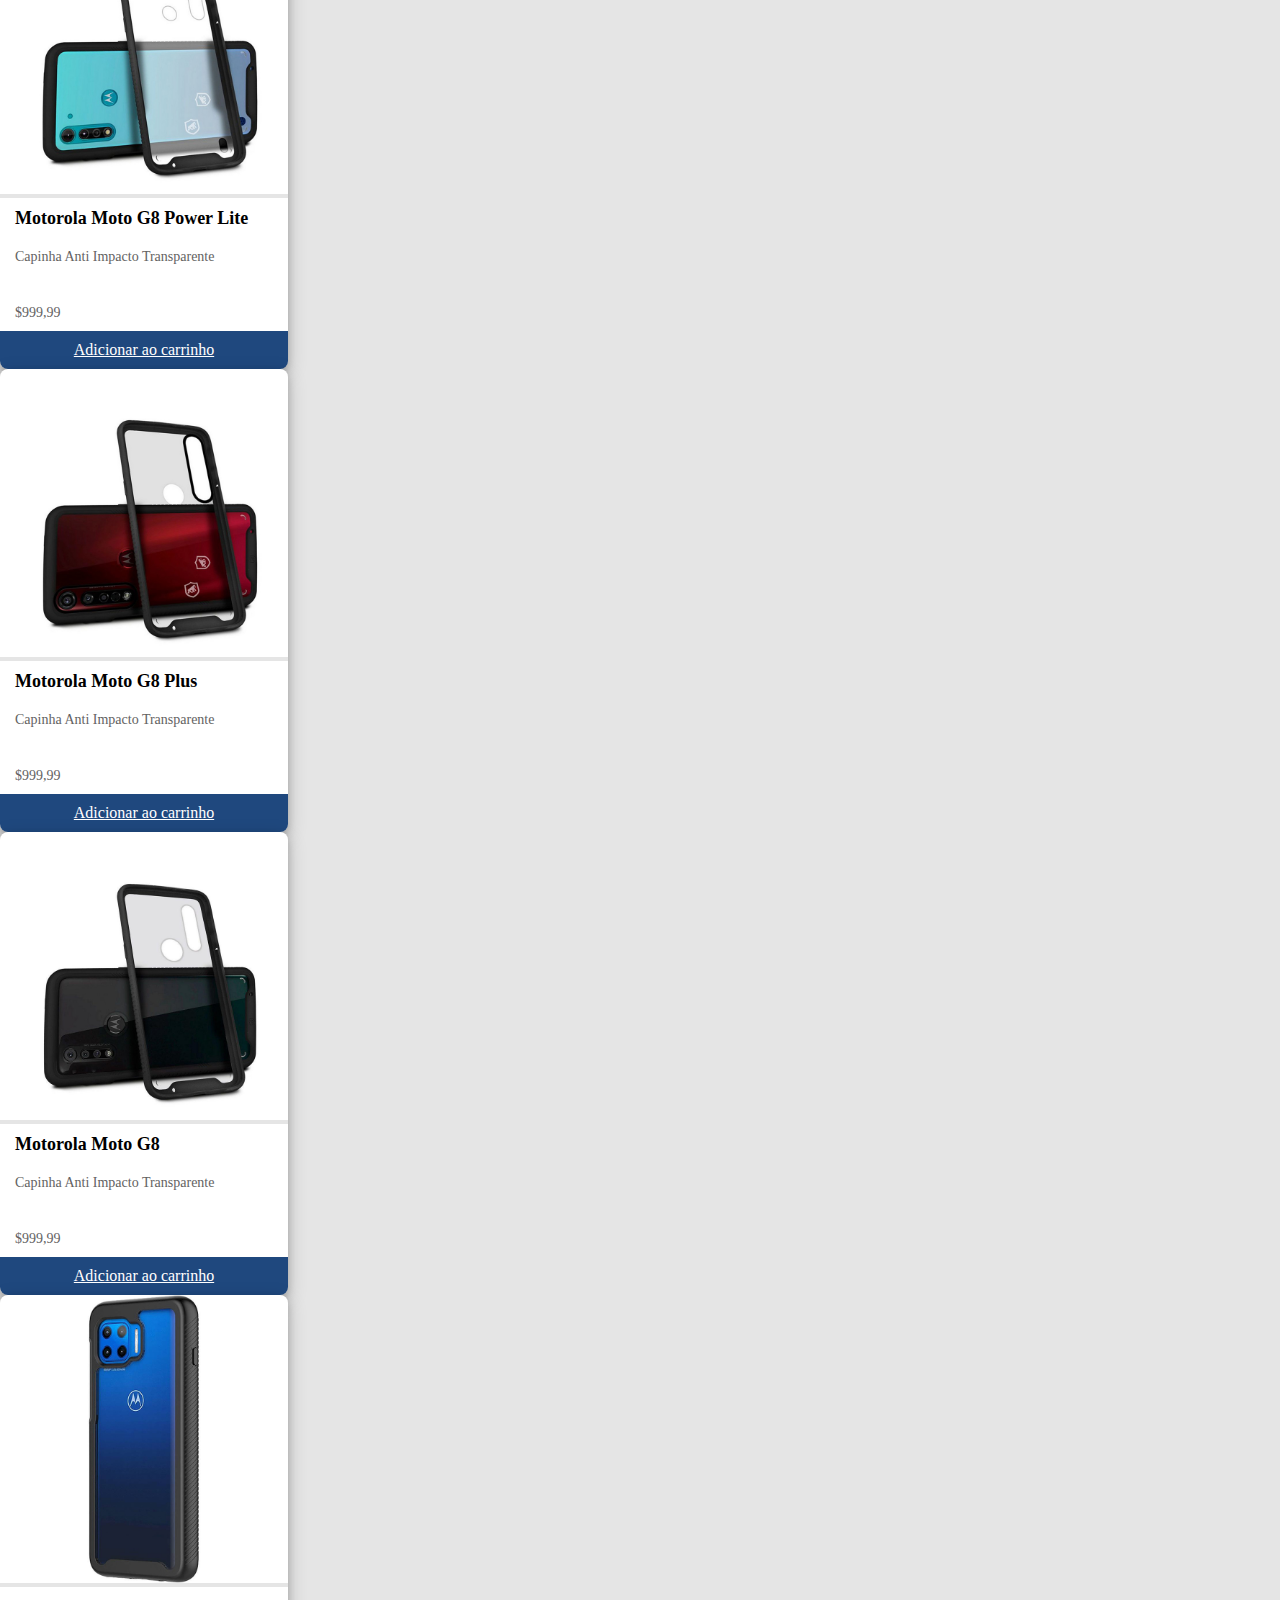
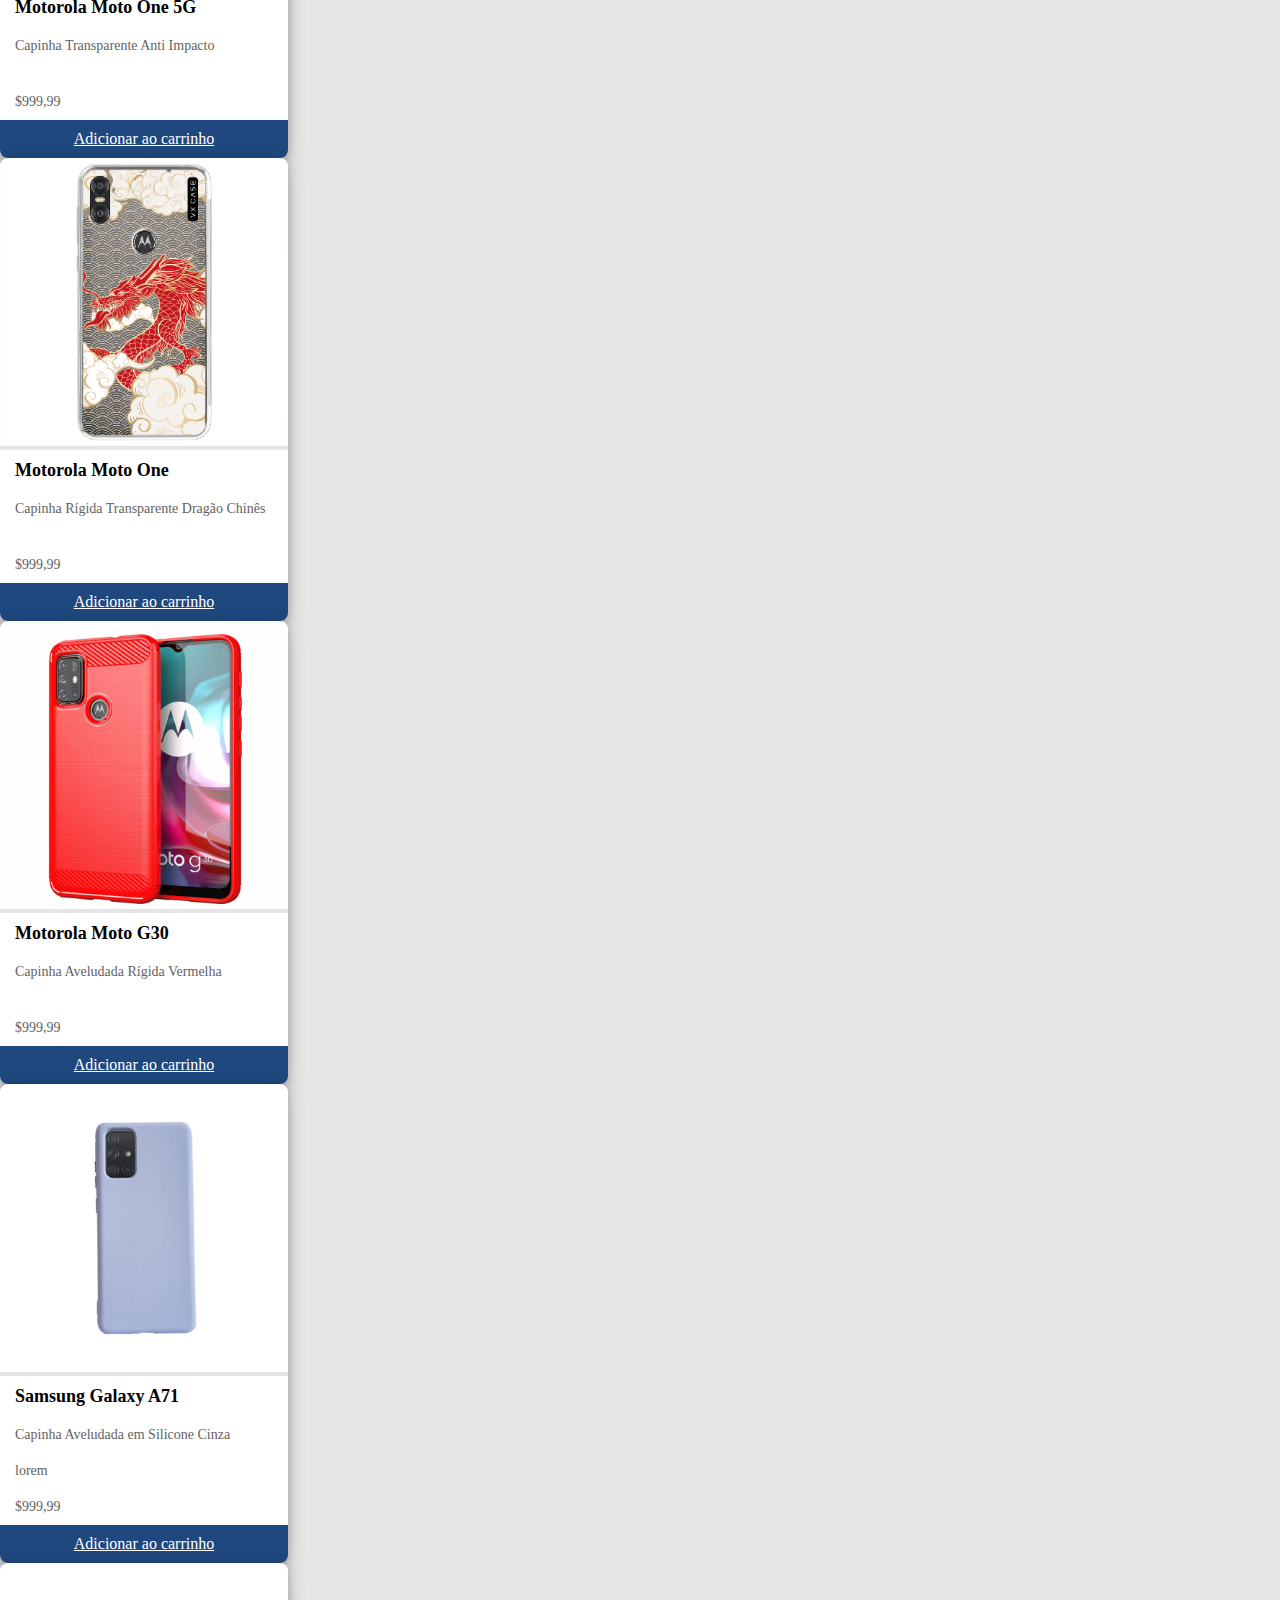
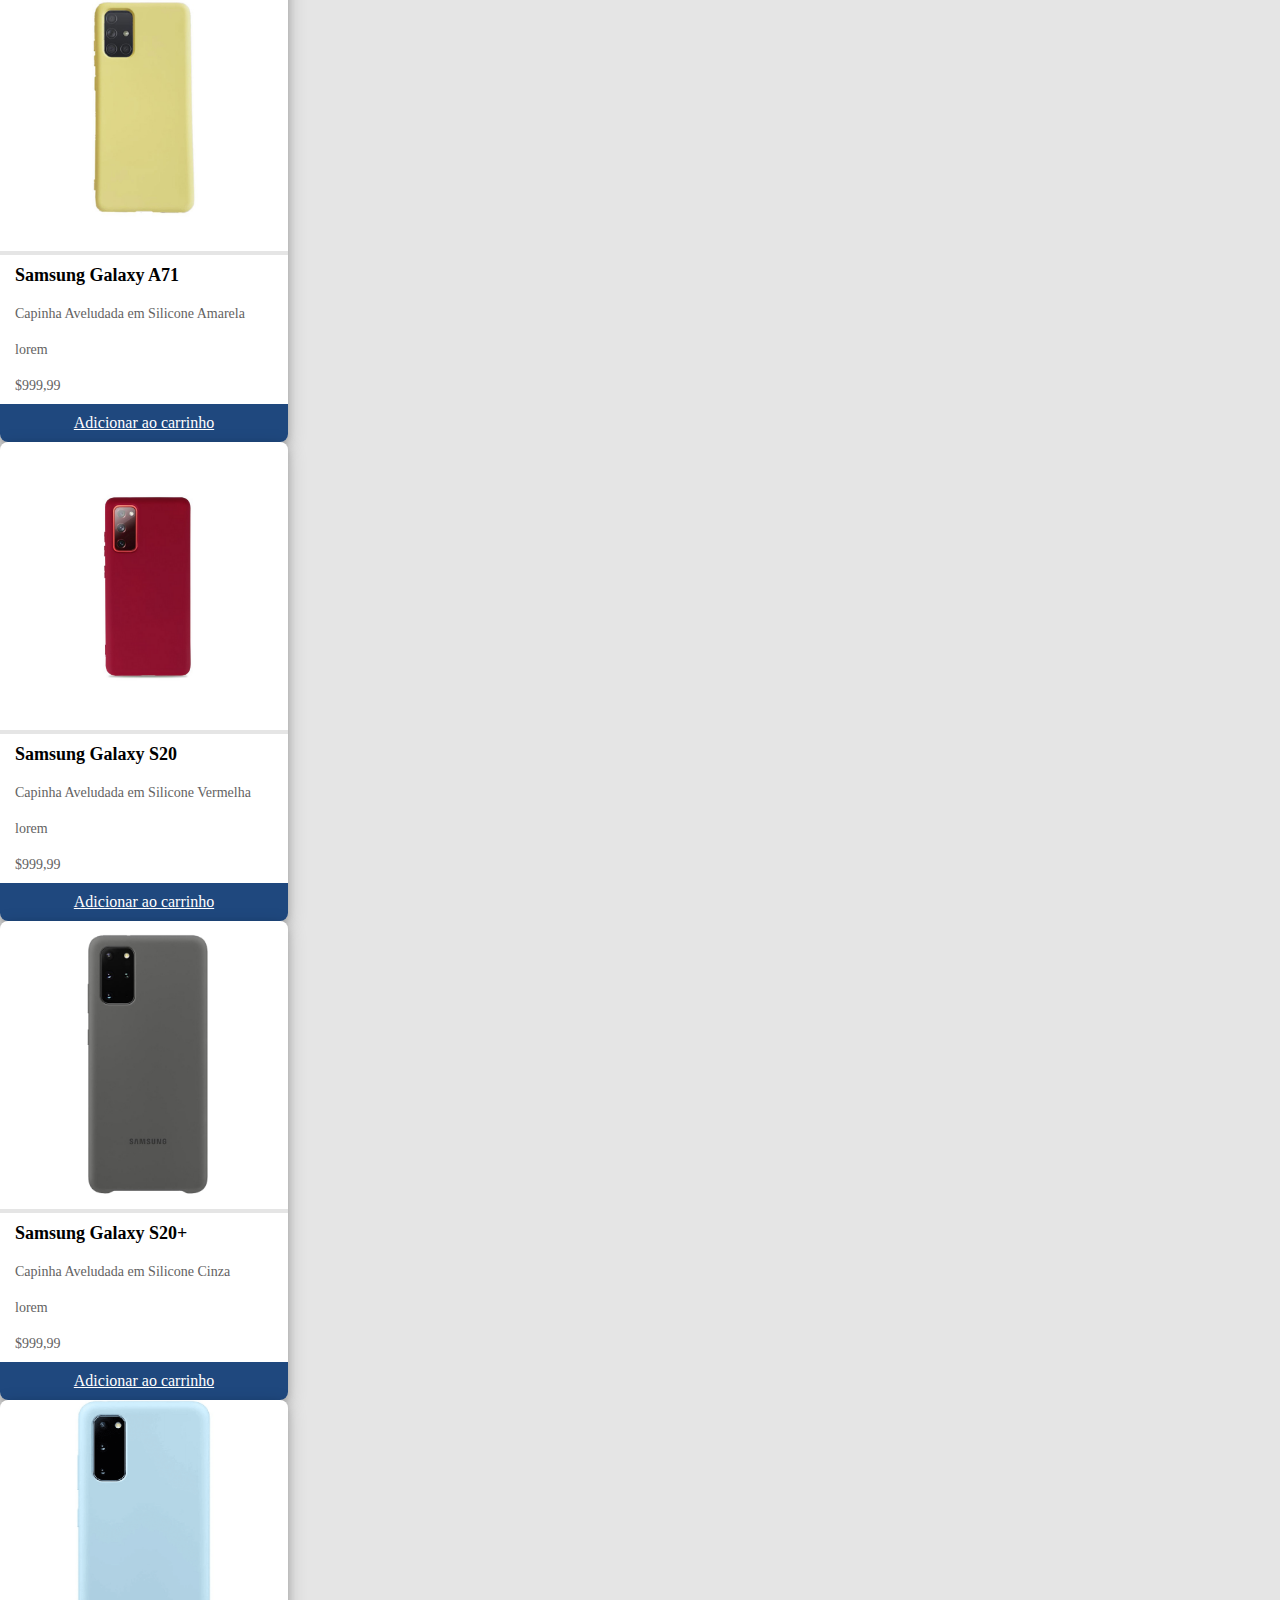
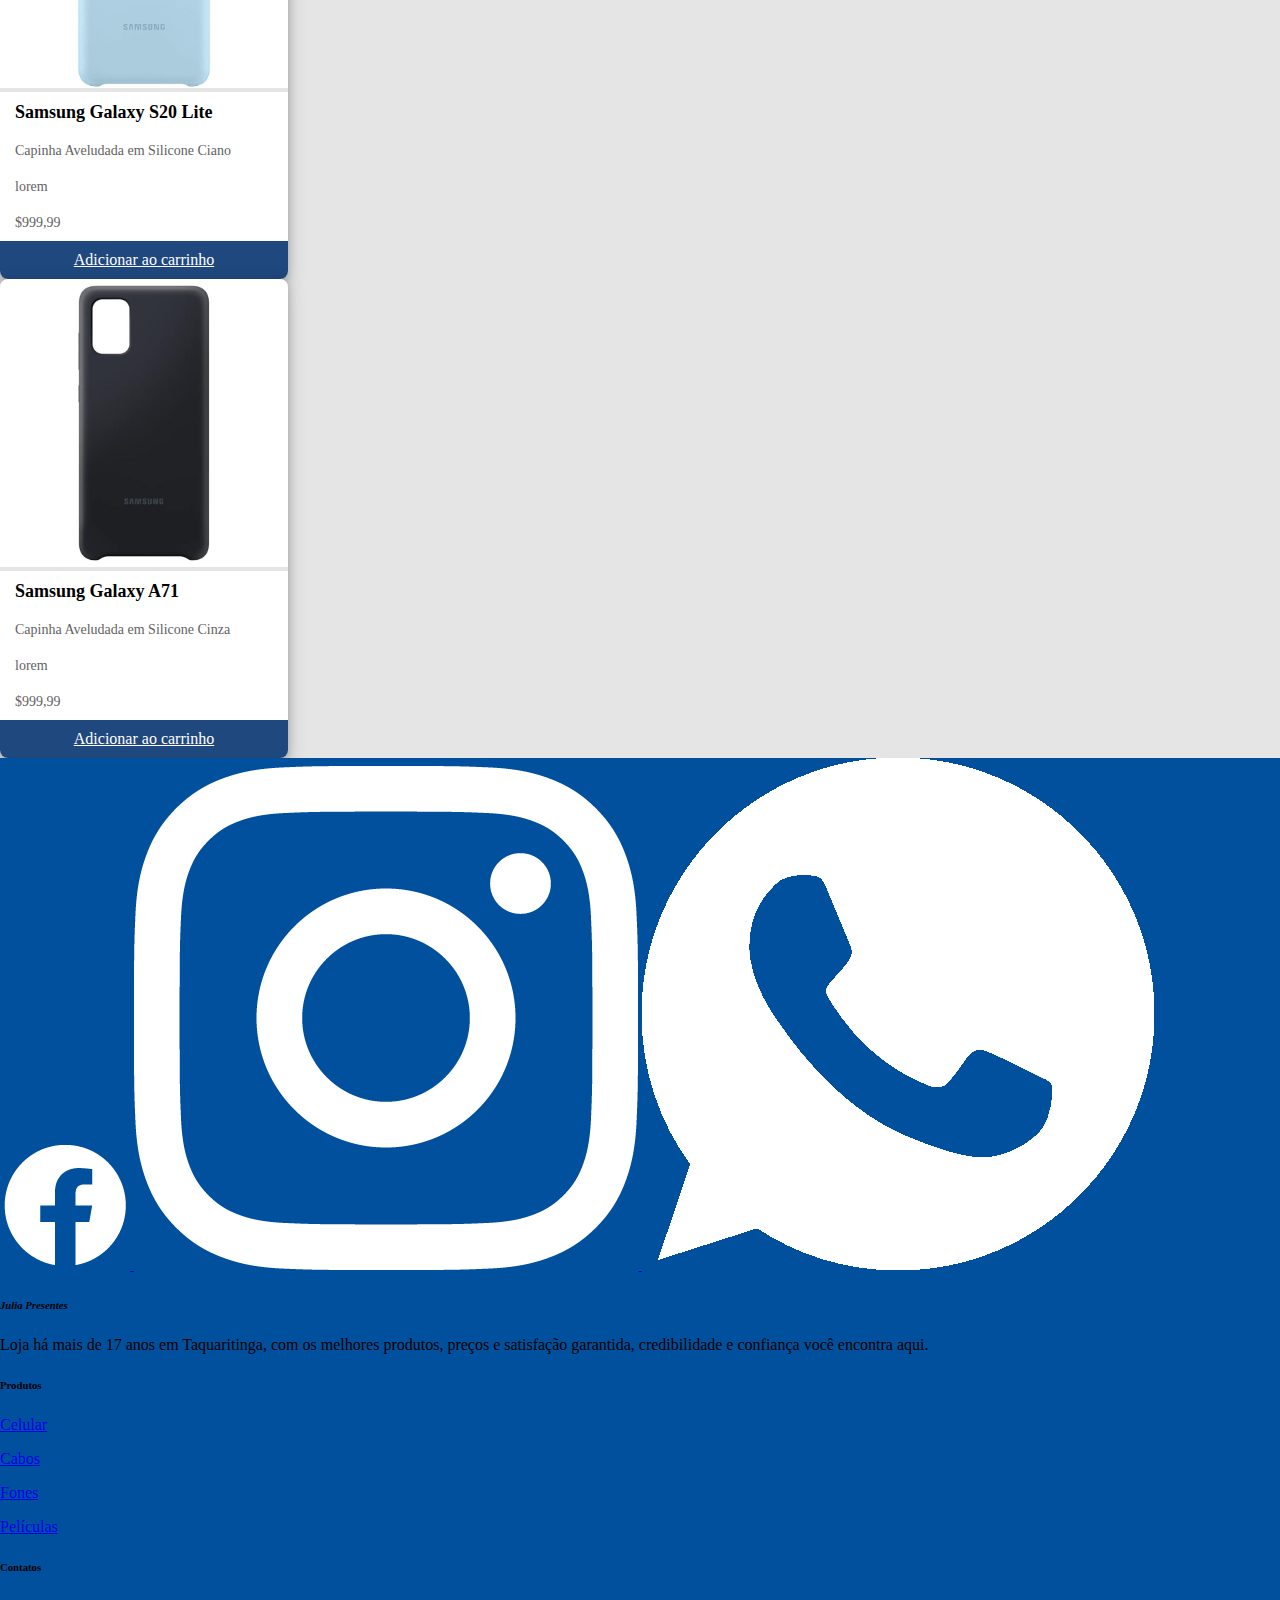
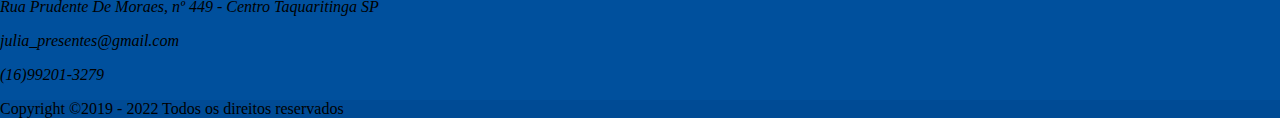
<file: html/celular.html>
<!DOCTYPE html>
<html lang="pt-br">

<head>
  <meta charset="utf-8" />
  <meta name="viewport" content="width=device-width, initial-scale=1" />
  <link rel="stylesheet" href="../style/style.css" />
  <link href="https://cdn.jsdelivr.net/npm/bootstrap@5.1.1/dist/css/bootstrap.min.css" rel="stylesheet"
    integrity="sha384-F3w7mX95PdgyTmZZMECAngseQB83DfGTowi0iMjiWaeVhAn4FJkqJByhZMI3AhiU" crossorigin="anonymous" />
  <title> Julia Presentes </title>
</head>

<body>
  <!-- Menu Inicio -->
  <header>
    <nav class="navbar navbar-expand-lg navbar-light navbar-expand-md">
      <div class="container-fluid">
        <a class="navbar-brand" href="../html/index.html">
          <img src="../IMG/logo/Logo.svg" alt="Imagem  do Logotipo da loja" width="80%" height="80%" />
        </a>
        <!--Menu Lista-->
        <div class="collapse navbar-collapse " id="navbarSupportedContent">
          <ul class="navbar-nav me-auto mb-2 mb-lg-0 btn btn-warning">
            <li class="nav-item">
                <a class="text-dark nav-link" href="../html/celular.html">Celular</a>
              </li>
            <li class="nav-item dropdown">
              <a class="text-dark nav-link dropdown-toggle" href="#" id="navbarDropdown" role="button"
                data-bs-toggle="dropdown" aria-expanded="false"> Acessórios </a>
              <ul class="dropdown-menu" aria-labelledby="navbarDropdown">
                <li>
                  <a class="dropdown-item" href="../html/cabo.html"> Cabos </a>
                </li>
                <li>
                  <hr class="dropdown-divider" />
                </li>
                <li>
                  <a class="dropdown-item" href="../html/fone.html"> Fones </a>
                </li>
                <li>
                  <hr class="dropdown-divider" />
                </li>
                <li>
                  <a class="dropdown-item" href="../html/pelicula.html"> Películas </a>
                </li>
              </ul>
            </li>
            <li class="nav-item">
              <a class="text-dark nav-link" href="../html/contato.html"> Contatos </a>
            </li>
            <li class="nav-item">
              <a class="text-dark nav-link" href="../html/sobre.html">Sobre</a>
            </li>

            <form class="d-flex">
              <input class="form-control me-2" type="search" placeholder="Pesquisar" aria-label="Search">
              <button class="btn btn-outline-dark" type="submit"> Pesquisar </button>
            </form>
          </ul>
        </div>
      </div>
    </nav>
  </header>

  <main>
    <!-- Cards de compra Inicio -->
    <div class="container">
      <div class="row ms-auto">

        <div class="col-md p-3" style="width: 18rem;">
          <div class="card-sl shadow bg-body">
            <div class="card-image">
              <img src="../IMG/produtos/iphone\Husa-din-silicon-Apple-iPhone-12-Pro-Max-MagSafe-White-MHLE3ZM_2.jpg">
            </div>

            <div class="card-heading">
              Iphone 12 Pro Max
            </div>
            <div class="card-text">
              Capinha Aveludada em Silicone
            </div>
            <div class="card-text">
              Cinza
            </div>
            <div class="card-text">
              $999,99
            </div>
            <a href="#" class="card-button btn-warning">Adicionar ao carrinho</a>
          </div>
        </div>
       
        <div class="col-md p-3" style="width: 18rem;">
          <div class="card-sl shadow bg-body">
            <div class="card-image">
              <img src="../IMG/produtos/iphone/promax_l.jpeg">
            </div>

            <div class="card-heading">
              Iphone 12 Pro Max
            </div>
            <div class="card-text">
              Capinha Aveludada em Silicone
            </div>
            <div class="card-text">
              Cinza
            </div>
            <div class="card-text">
              $999,99
            </div>
            <a href="#" class="card-button btn-warning">Adicionar ao carrinho</a>
          </div>
        </div>

        <div class="col-md p-3" style="width: 18rem;">
          <div class="card-sl shadow bg-body">
            <div class="card-image">
              <img
                src="../IMG/produtos/iphone/Husa-din-silicon-Apple-iPhone-12-Pro-Max-MagSafe-Product-RED-MHLF3ZM_3.jpg">
            </div>

            <div class="card-heading">
              Iphone 12 Pro Max
            </div>
            <div class="card-text">
              Capinha Aveludada em Silicone
            </div>
            <div class="card-text">
              Vermelha
            </div>
            <div class="card-text">
              $999,99
            </div>
            <a href="#" class="card-button btn-warning">Adicionar ao carrinho</a>
          </div>
        </div>

        <div class="col-md p-3" style="width: 18rem;">
          <div class="card-sl shadow bg-body">
            <div class="card-image">
              <img
                src="../IMG/produtos/iphone/Husa-din-silicon-Apple-iPhone-12-Pro-Max-MagSafe-Product-RED-MHLF3ZM_3.jpg">
            </div>

            <div class="card-heading">
              Iphone 12 Pro Max
            </div>
            <div class="card-text">
              Capinha Aveludada em Silicone
            </div>
            <div class="card-text">
              Vermelha
            </div>
            <div class="card-text">
              $999,99
            </div>
            <a href="#" class="card-button btn-warning">Adicionar ao carrinho</a>
          </div>
        </div>

        <!-- Force next columns to break to new line -->
        <div class="w-100"></div>

        <div class="col-md p-3" style="width: 18rem;">
          <div class="card-sl shadow bg-body">
            <div class="card-image">
              <img src="../IMG/produtos/iphone/960x0.jpg">
            </div>

            <div class="card-heading">
              Iphone 12 Pro Max
            </div>
            <div class="card-text">
              Capinha Aveludada em Silicone
            </div>
            <div class="card-text">
              Rose
            </div>
            <div class="card-text">
              $999,99
            </div>
            <a href="#" class="card-button btn-warning">Adicionar ao carrinho</a>
          </div>
        </div>

        <div class="col-md p-3" style="width: 18rem;">
          <div class="card-sl shadow bg-body">
            <div class="card-image">
              <img src="../IMG/produtos/iphone/HPCD2_AV1.jpg">
            </div>

            <div class="card-heading">
              Iphone 12
            </div>
            <div class="card-text">
              Capinha Aveludada em Silicone
            </div>
            <div class="card-text">
              Azul
            </div>
            <div class="card-text">
              $999,99
            </div>
            <a href="#" class="card-button btn-warning">Adicionar ao carrinho</a>
          </div>
        </div>

        <div class="col-md p-3" style="width: 18rem;">
          <div class="card-sl shadow bg-body">
            <div class="card-image">
              <img src="../IMG/produtos/iphone/OSA11-SS-WHT.jpg">
            </div>

            <div class="card-heading">
              Iphone 12
            </div>
            <div class="card-text">
              Capinha Aveludada em Silicone
            </div>
            <div class="card-text">
              Preta e Branca
            </div>
            <div class="card-text">
              $999,99
            </div>
            <a href="#" class="card-button btn-warning">Adicionar ao carrinho</a>
          </div>
        </div>

        <div class="col-md p-3" style="width: 18rem;">
          <div class="card-sl shadow bg-body">
            <div class="card-image">
              <img src="../IMG/produtos/iphone/husa-tpu-apple-iphone-1-1607094421.jpg">
            </div>

            <div class="card-heading">
              Iphone 12
            </div>
            <div class="card-text">
              Capinha Aveludada em Silicone
            </div>
            <div class="card-text">
              Salmão
            </div>
            <div class="card-text">
              $999,99
            </div>
            <a href="#" class="card-button btn-warning">Adicionar ao carrinho</a>
          </div>
        </div>

        <!-- Force next columns to break to new line -->
        <div class="w-100"></div>

        <div class="col-md p-3" style="width: 18rem;">
          <div class="card-sl shadow bg-body">
            <div class="card-image">
              <img src="../IMG/produtos/motorola/capa stronger preta para motog8 power lite.jpg">
            </div>

            <div class="card-heading">
              Motorola Moto G8 Power Lite
            </div>
            <div class="card-text">
              Capinha Anti Impacto Transparente
            </div>
            <div class="card-text">
              
            </div>
            <div class="card-text">
              $999,99
            </div>
            <a href="#" class="card-button btn-warning">Adicionar ao carrinho</a>
          </div>
        </div>
        
        <div class="col-md p-3" style="width: 18rem;">
          <div class="card-sl shadow bg-body">
            <div class="card-image">
              <img src="../IMG/produtos/motorola/capa stronger preta para motorola moto g8 plus.jpg">
            </div>

            <div class="card-heading">
              Motorola Moto G8 Plus
            </div>
            <div class="card-text">
              Capinha Anti Impacto Transparente
            </div>
            <div class="card-text">
              
            </div>
            <div class="card-text">
              $999,99
            </div>
            <a href="#" class="card-button btn-warning">Adicionar ao carrinho</a>
          </div>
        </div>

        <div class="col-md p-3" style="width: 18rem;">
          <div class="card-sl shadow bg-body">
            <div class="card-image">
              <img src="../IMG/produtos/motorola/capa stronger preta para motorola g8.jpg">
            </div>

            <div class="card-heading">
              Motorola Moto G8
            </div>
            <div class="card-text">
              Capinha Anti Impacto Transparente
            </div>
            <div class="card-text">
              
            </div>
            <div class="card-text">
              $999,99
            </div>
            <a href="#" class="card-button btn-warning">Adicionar ao carrinho</a>
          </div>
        </div>

        <!-- Force next columns to break to new line -->
        <div class="w-100"></div>

        <div class="col-md p-3" style="width: 18rem;">
          <div class="card-sl shadow bg-body">
            <div class="card-image">
              <img src="../IMG/produtos/motorola/Grip Series Case for Motorola One 5G - Black.jpg">
            </div>

            <div class="card-heading">
              Motorola Moto One 5G
            </div>
            <div class="card-text">
              Capinha Transparente Anti Impacto
            </div>
            <div class="card-text">
              
            </div>
            <div class="card-text">
              $999,99
            </div>
            <a href="#" class="card-button btn-warning">Adicionar ao carrinho</a>
          </div>
        </div>

        <div class="col-md p-3" style="width: 18rem;">
          <div class="card-sl shadow bg-body">
            <div class="card-image">
              <img src="../IMG/produtos/motorola/capa-para-motorola-one-vx-case-dragao-chines-translucida.png">
            </div>

            <div class="card-heading">
              Motorola Moto One
            </div>
            <div class="card-text">
              Capinha Rígida Transparente Dragão Chinês
            </div>
            <div class="card-text">
              
            </div>
            <div class="card-text">
              $999,99
            </div>
            <a href="#" class="card-button btn-warning">Adicionar ao carrinho</a>
          </div>
        </div>

        <div class="col-md p-3" style="width: 18rem;">
          <div class="card-sl shadow bg-body">
            <div class="card-image">
              <img src="../IMG/produtos/motorola/moto.jpg">
            </div>

            <div class="card-heading">
              Motorola Moto G30
            </div>
            <div class="card-text">
              Capinha Aveludada Rígida Vermelha
            </div>
            <div class="card-text">
              
            </div>
            <div class="card-text">
              $999,99
            </div>
            <a href="#" class="card-button btn-warning">Adicionar ao carrinho</a>
          </div>
        </div>

        <!-- Force next columns to break to new line -->
        <div class="w-100"></div>

        <div class="col-md p-3" style="width: 18rem;">
          <div class="card-sl shadow bg-body">
            <div class="card-image">
              <img src="../IMG/produtos/samsung/galaxy a71.jpg">
            </div>

            <div class="card-heading">
              Samsung Galaxy A71
            </div>
            <div class="card-text">
              Capinha Aveludada em Silicone Cinza
            </div>
            <div class="card-text">
              lorem
            </div>
            <div class="card-text">
              $999,99
            </div>
            <a href="#" class="card-button btn-warning">Adicionar ao carrinho</a>
          </div>
        </div>

        <div class="col-md p-3" style="width: 18rem;">
          <div class="card-sl shadow bg-body">
            <div class="card-image">
              <img src="../IMG/produtos/samsung/capa_case_silicone_galaxy_a71_samsung_capinha.jpg">
            </div>

            <div class="card-heading">
              Samsung Galaxy A71
            </div>
            <div class="card-text">
              Capinha Aveludada em Silicone Amarela
            </div>
            <div class="card-text">
              lorem
            </div>
            <div class="card-text">
              $999,99
            </div>
            <a href="#" class="card-button btn-warning">Adicionar ao carrinho</a>
          </div>
        </div>

        <div class="col-md p-3" style="width: 18rem;">
          <div class="card-sl shadow bg-body">
            <div class="card-image">
              <img src="../IMG/produtos/samsung/silicone case vermelha galaxy s20.jpg">
            </div>

            <div class="card-heading">
              Samsung Galaxy S20
            </div>
            <div class="card-text">
              Capinha Aveludada em Silicone Vermelha
            </div>
            <div class="card-text">
              lorem
            </div>
            <div class="card-text">
              $999,99
            </div>
            <a href="#" class="card-button btn-warning">Adicionar ao carrinho</a>
          </div>
        </div>
        
        <!-- Force next columns to break to new line -->
        <div class="w-100"></div>

        <div class="col-md p-3" style="width: 18rem;">
          <div class="card-sl shadow bg-body">
            <div class="card-image">
              <img src="../IMG/produtos/samsung/galaxy s20+.jpg">
            </div>

            <div class="card-heading">
              Samsung Galaxy S20+
            </div>
            <div class="card-text">
              Capinha Aveludada em Silicone Cinza
            </div>
            <div class="card-text">
              lorem
            </div>
            <div class="card-text">
              $999,99
            </div>
            <a href="#" class="card-button btn-warning">Adicionar ao carrinho</a>
          </div>
        </div>

        <div class="col-md p-3" style="width: 18rem;">
          <div class="card-sl shadow bg-body">
            <div class="card-image">
              <img src="../IMG/produtos/samsung/galaxy s20 lite.png">
            </div>

            <div class="card-heading">
              Samsung Galaxy S20 Lite
            </div>
            <div class="card-text">
              Capinha Aveludada em Silicone Ciano
            </div>
            <div class="card-text">
              lorem
            </div>
            <div class="card-text">
              $999,99
            </div>
            <a href="#" class="card-button btn-warning">Adicionar ao carrinho</a>
          </div>
        </div>

        <div class="col-md p-3" style="width: 18rem;">
          <div class="card-sl shadow bg-body">
            <div class="card-image">
              <img src="../IMG/produtos/samsung/Samsung-Galaxy-A71-Silicone-Cover-.jpg">
            </div>

            <div class="card-heading">
              Samsung Galaxy A71
            </div>
            <div class="card-text">
              Capinha Aveludada em Silicone Cinza
            </div>
            <div class="card-text">
              lorem
            </div>
            <div class="card-text">
              $999,99
            </div>
            <a href="#" class="card-button btn-warning">Adicionar ao carrinho</a>
          </div>
        </div>
      </div>
    </div>      
  </main>

  <!-- Rodapé Inicio-->
  <footer class="text-center text-lg-start  text-white">
    <!-- Section: Social media -->
    <section class="d-flex justify-content-center justify-content-lg-between p-4 border-bottom">
      <div>
        <a href="https://www.facebook.com/juliapresentesoficial/"
          class="me-4 text-reset btn btn-outline btn-floating m-1" target="_blank" role="button" style="width: 4rem;">
          <i class="fab fa-facebook-f"><img src="../IMG/logo/fb3.png" class="card-img-top" alt="Facebook" /></i>
        </a>
        <a href="https://www.instagram.com/juliapresentes___/" class="me-4 text-reset btn btn-outline btn-floating m-1"
          target="_blank" role="button" style="width: 4rem;">
          <i class="fab fa-instagram"><img src="../IMG/logo/inst2.png" class="card-img-top" alt="Instagram" /></i>
        </a>
        <a href="https://api.whatsapp.com/send?phone=5516992013279&fbclid=IwAR28VVwGCew2XCfrlOha1PwcvkliNRNVLxpvksLHgGX9ScEvP1gxY7m9J7o"
          class="me-4 text-reset btn btn-outline btn-floating m-1" target="_blank" role="button" style="width: 4rem;">
          <i class="fab fa-whatsapp"><img src="../IMG/logo/wpp.png" class="card-img-top" alt="whatsapp" /></i>
        </a>

      </div>
    </section>
    <!-- Section: Social media -->

    <!-- Section: Links  -->
    <section class="">
      <div class="container text-center text-md-start mt-5">
        <!-- Grid row -->
        <div class="row mt-3">
          <!-- Grid column -->
          <div class="col-md-3 col-lg-4 col-xl-3 mx-auto mb-4">
            <!-- Content -->
            <h6 class="text-uppercase fw-bold mb-4">
              <i class="fas fa-gem me-3"> Julia Presentes </i>
            </h6>
            <p> Loja há mais de 17 anos em Taquaritinga, com os melhores produtos, preços e satisfação garantida,
              credibilidade e confiança você encontra aqui. </p>
          </div>
          <div class="col-md-2 col-lg-2 col-xl-2 mx-auto mb-4">
            <!-- Links -->
            <h6 class="text-uppercase fw-bold mb-4"> Produtos </h6>
            <p>
              <a href="../html/celular.html" class="text-reset"> Celular </a>
            </p>
            <p>
              <a href="../html/cabo.html" class="text-reset"> Cabos </a>
            </p>
            <p>
              <a href="../html/fone.html" class="text-reset"> Fones </a>
            </p>
            <p>
              <a href="../html/pelicula.html" class="text-reset"> Películas </a>
            </p>
          </div>
          <div class="col-md-4 col-lg-3 col-xl-3 mx-auto mb-md-0 mb-4">
            <!-- Links -->
            <h6 class="text-uppercase fw-bold mb-4"> Contatos </h6>
            <p><i class="fas fa-home me-3"> Rua Prudente De Moraes, nº 449 - Centro Taquaritinga SP </i></p>
            <p><i class="fas fa-envelope me-3"> julia_presentes@gmail.com </i></p>
            <p><i class="fas fa-phone me-3"> (16)99201-3279 </i></p>
          </div>
          <!-- Grid column -->
        </div>
        <!-- Grid row -->
      </div>


      <!-- Copyright -->
      <div class="text-center p-4" style="background-color: rgba(0, 0, 0, 0.05);"> Copyright  ©2019 - 2022 Todos os direitos reservados  </div>
  </footer>

  <!-- Optional JavaScript; choose one of the two! -->

  <!-- Option 1: Bootstrap Bundle with Popper -->
  <script src="https://cdn.jsdelivr.net/npm/bootstrap@5.1.1/dist/js/bootstrap.bundle.min.js"
    integrity="sha384-/bQdsTh/da6pkI1MST/rWKFNjaCP5gBSY4sEBT38Q/9RBh9AH40zEOg7Hlq2THRZ"
    crossorigin="anonymous"></script>

  <!-- Option 2: Separate Popper and Bootstrap JS -->
  <!--
    <script src="https://cdn.jsdelivr.net/npm/@popperjs/core@2.9.3/dist/umd/popper.min.js" integrity="sha384-W8fXfP3gkOKtndU4JGtKDvXbO53Wy8SZCQHczT5FMiiqmQfUpWbYdTil/SxwZgAN" crossorigin="anonymous"></script>
    <script src="https://cdn.jsdelivr.net/npm/bootstrap@5.1.1/dist/js/bootstrap.min.js" integrity="sha384-skAcpIdS7UcVUC05LJ9Dxay8AXcDYfBJqt1CJ85S/CFujBsIzCIv+l9liuYLaMQ/" crossorigin="anonymous"></script>
    -->
</body>
</html>
</file>
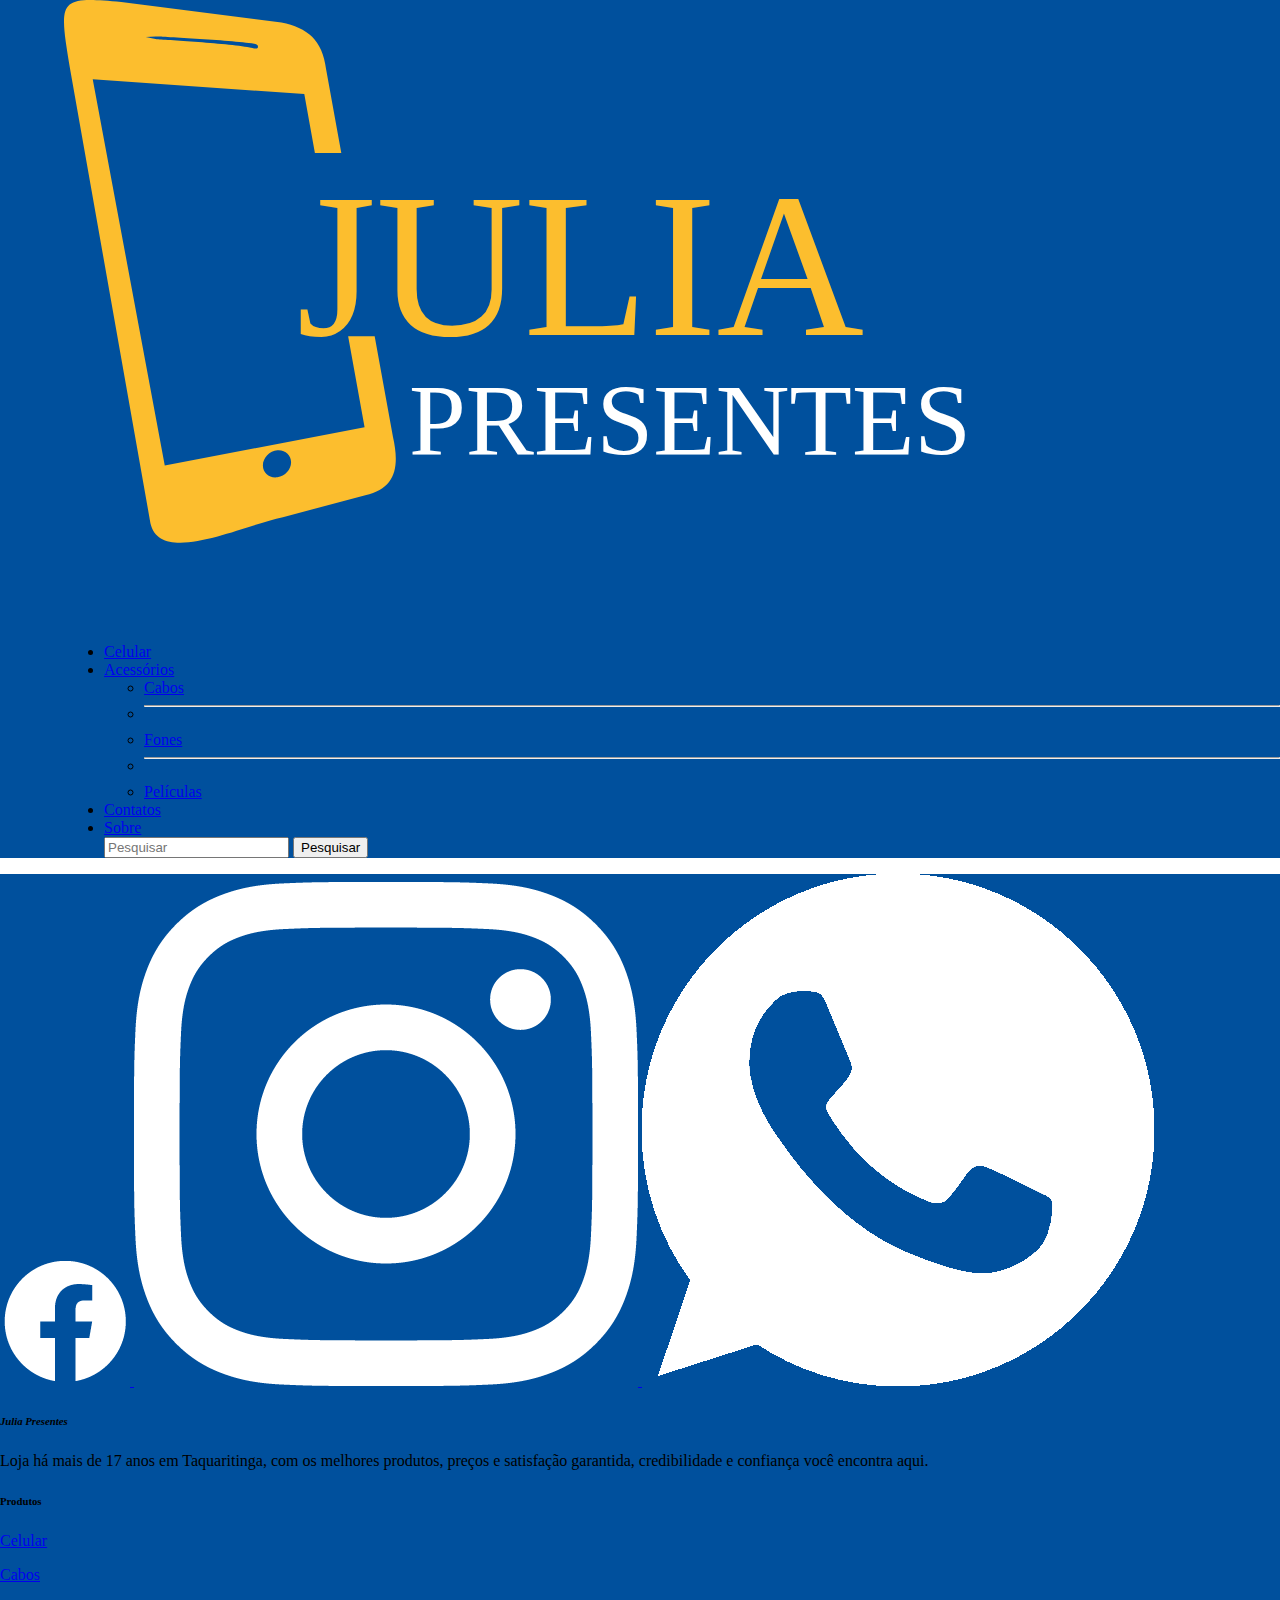
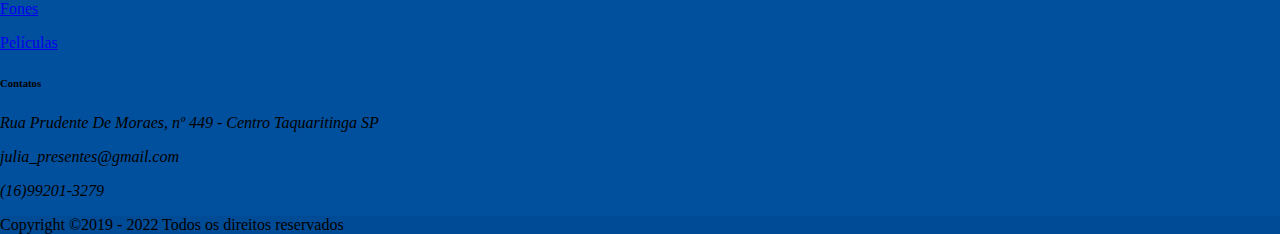
<file: html/contato.html>
<!DOCTYPE html>
<html lang="pt-br">

<head>
  <meta charset="utf-8" />
  <meta name="viewport" content="width=device-width, initial-scale=1" />
  <link rel="stylesheet" href="../style/style.css" />
  <link href="https://cdn.jsdelivr.net/npm/bootstrap@5.1.1/dist/css/bootstrap.min.css" rel="stylesheet"
    integrity="sha384-F3w7mX95PdgyTmZZMECAngseQB83DfGTowi0iMjiWaeVhAn4FJkqJByhZMI3AhiU" crossorigin="anonymous" />
  <title> Julia Presentes </title>
</head>

<body>
  <!-- Menu Inicio -->
  <header>
    <nav class="navbar navbar-expand-lg navbar-light navbar-expand-md">
      <div class="container-fluid">
        <a class="navbar-brand" href="../html/index.html">
          <img src="../IMG/logo/Logo.svg" alt="Imagem  do Logotipo da loja" width="80%" height="80%" />
        </a>
        <!--Menu Lista-->
        <div class="collapse navbar-collapse " id="navbarSupportedContent">
          <ul class="navbar-nav me-auto mb-2 mb-lg-0 btn btn-warning">
            <li class="nav-item">
                <a class="text-dark nav-link" href="../html/celular.html">Celular</a>
              </li>
            <li class="nav-item dropdown">
              <a class="text-dark nav-link dropdown-toggle" href="#" id="navbarDropdown" role="button"
                data-bs-toggle="dropdown" aria-expanded="false"> Acessórios </a>
              <ul class="dropdown-menu" aria-labelledby="navbarDropdown">
                <li>
                  <a class="dropdown-item" href="../html/cabo.html"> Cabos </a>
                </li>
                <li>
                  <hr class="dropdown-divider" />
                </li>
                <li>
                  <a class="dropdown-item" href="../html/fone.html"> Fones </a>
                </li>
                <li>
                  <hr class="dropdown-divider" />
                </li>
                <li>
                  <a class="dropdown-item" href="../html/pelicula.html"> Películas </a>
                </li>
              </ul>
            </li>
            <li class="nav-item">
              <a class="text-dark nav-link" href="../html/contato.html"> Contatos </a>
            </li>
            <li class="nav-item">
              <a class="text-dark nav-link" href="../html/sobre.html">Sobre</a>
            </li>

            <form class="d-flex">
              <input class="form-control me-2" type="search" placeholder="Pesquisar" aria-label="Search">
              <button class="btn btn-outline-dark" type="submit"> Pesquisar </button>
            </form>
          </ul>
        </div>
      </div>
    </nav>
  </header>
  
  <main>
    
  </main>

  <!-- Rodapé Inicio-->
  <footer class="text-center text-lg-start  text-white">
    <!-- Section: Social media -->
    <section class="d-flex justify-content-center justify-content-lg-between p-4 border-bottom">
      <div>
        <a href="https://www.facebook.com/juliapresentesoficial/"
          class="me-4 text-reset btn btn-outline btn-floating m-1" target="_blank" role="button" style="width: 4rem;">
          <i class="fab fa-facebook-f"><img src="../IMG/logo/fb3.png" class="card-img-top" alt="Facebook" /></i>
        </a>
        <a href="https://www.instagram.com/juliapresentes___/" class="me-4 text-reset btn btn-outline btn-floating m-1"
          target="_blank" role="button" style="width: 4rem;">
          <i class="fab fa-instagram"><img src="../IMG/logo/inst2.png" class="card-img-top" alt="Instagram" /></i>
        </a>
        <a href="https://api.whatsapp.com/send?phone=5516992013279&fbclid=IwAR28VVwGCew2XCfrlOha1PwcvkliNRNVLxpvksLHgGX9ScEvP1gxY7m9J7o"
          class="me-4 text-reset btn btn-outline btn-floating m-1" target="_blank" role="button" style="width: 4rem;">
          <i class="fab fa-whatsapp"><img src="../IMG/logo/wpp.png" class="card-img-top" alt="Whatsapp" /></i>
        </a>

      </div>
    </section>
    <!-- Section: Social media -->

    <!-- Section: Links  -->
    <section class="">
      <div class="container text-center text-md-start mt-5">
        <!-- Grid row -->
        <div class="row mt-3">
          <!-- Grid column -->
          <div class="col-md-3 col-lg-4 col-xl-3 mx-auto mb-4">
            <!-- Content -->
            <h6 class="text-uppercase fw-bold mb-4">
              <i class="fas fa-gem me-3"> Julia Presentes </i>
            </h6>
            <p> Loja há mais de 17 anos em Taquaritinga, com os melhores produtos, preços e satisfação garantida,
              credibilidade e confiança você encontra aqui. </p>
          </div>
          <div class="col-md-2 col-lg-2 col-xl-2 mx-auto mb-4">
            <!-- Links -->
            <h6 class="text-uppercase fw-bold mb-4"> Produtos </h6>
            <p>
              <a href="../html/celular.html" class="text-reset"> Celular </a>
            </p>
            <p>
              <a href="../html/cabo.html" class="text-reset"> Cabos </a>
            </p>
            <p>
              <a href="../html/fone.html" class="text-reset"> Fones </a>
            </p>
            <p>
              <a href="../html/pelicula.html" class="text-reset"> Películas </a>
            </p>
          </div>
          <div class="col-md-4 col-lg-3 col-xl-3 mx-auto mb-md-0 mb-4">
            <!-- Links -->
            <h6 class="text-uppercase fw-bold mb-4"> Contatos </h6>
            <p><i class="fas fa-home me-3"> Rua Prudente De Moraes, nº 449 - Centro Taquaritinga SP </i></p>
            <p><i class="fas fa-envelope me-3"> julia_presentes@gmail.com </i></p>
            <p><i class="fas fa-phone me-3"> (16)99201-3279 </i></p>
          </div>
          <!-- Grid column -->
        </div>
        <!-- Grid row -->
      </div>


      <!-- Copyright -->
      <div class="text-center p-4" style="background-color: rgba(0, 0, 0, 0.05);"> Copyright  ©2019 - 2022 Todos os direitos reservados  </div>
  </footer>

  <!-- Optional JavaScript; choose one of the two! -->

  <!-- Option 1: Bootstrap Bundle with Popper -->
  <script src="https://cdn.jsdelivr.net/npm/bootstrap@5.1.1/dist/js/bootstrap.bundle.min.js"
    integrity="sha384-/bQdsTh/da6pkI1MST/rWKFNjaCP5gBSY4sEBT38Q/9RBh9AH40zEOg7Hlq2THRZ"
    crossorigin="anonymous"></script>

  <!-- Option 2: Separate Popper and Bootstrap JS -->
  <!--
    <script src="https://cdn.jsdelivr.net/npm/@popperjs/core@2.9.3/dist/umd/popper.min.js" integrity="sha384-W8fXfP3gkOKtndU4JGtKDvXbO53Wy8SZCQHczT5FMiiqmQfUpWbYdTil/SxwZgAN" crossorigin="anonymous"></script>
    <script src="https://cdn.jsdelivr.net/npm/bootstrap@5.1.1/dist/js/bootstrap.min.js" integrity="sha384-skAcpIdS7UcVUC05LJ9Dxay8AXcDYfBJqt1CJ85S/CFujBsIzCIv+l9liuYLaMQ/" crossorigin="anonymous"></script>
    -->
</body>
</html>
</file>
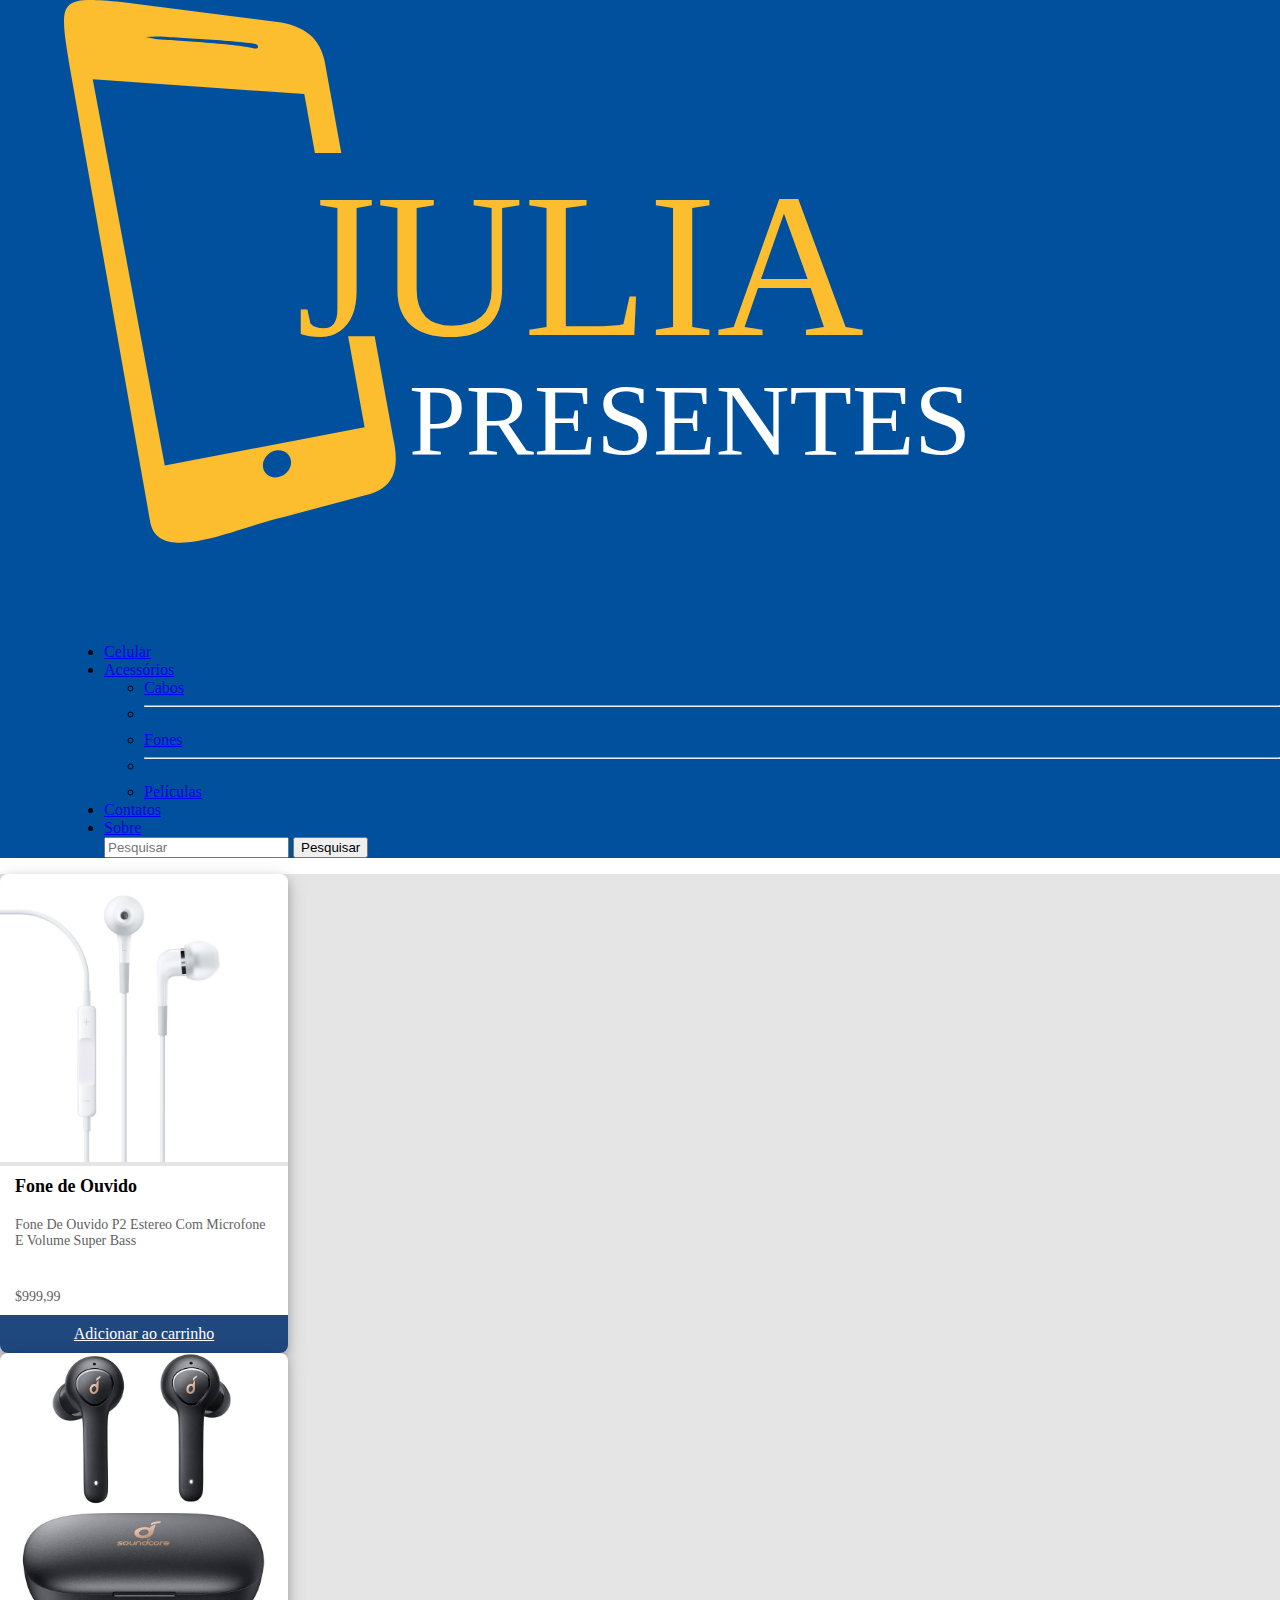
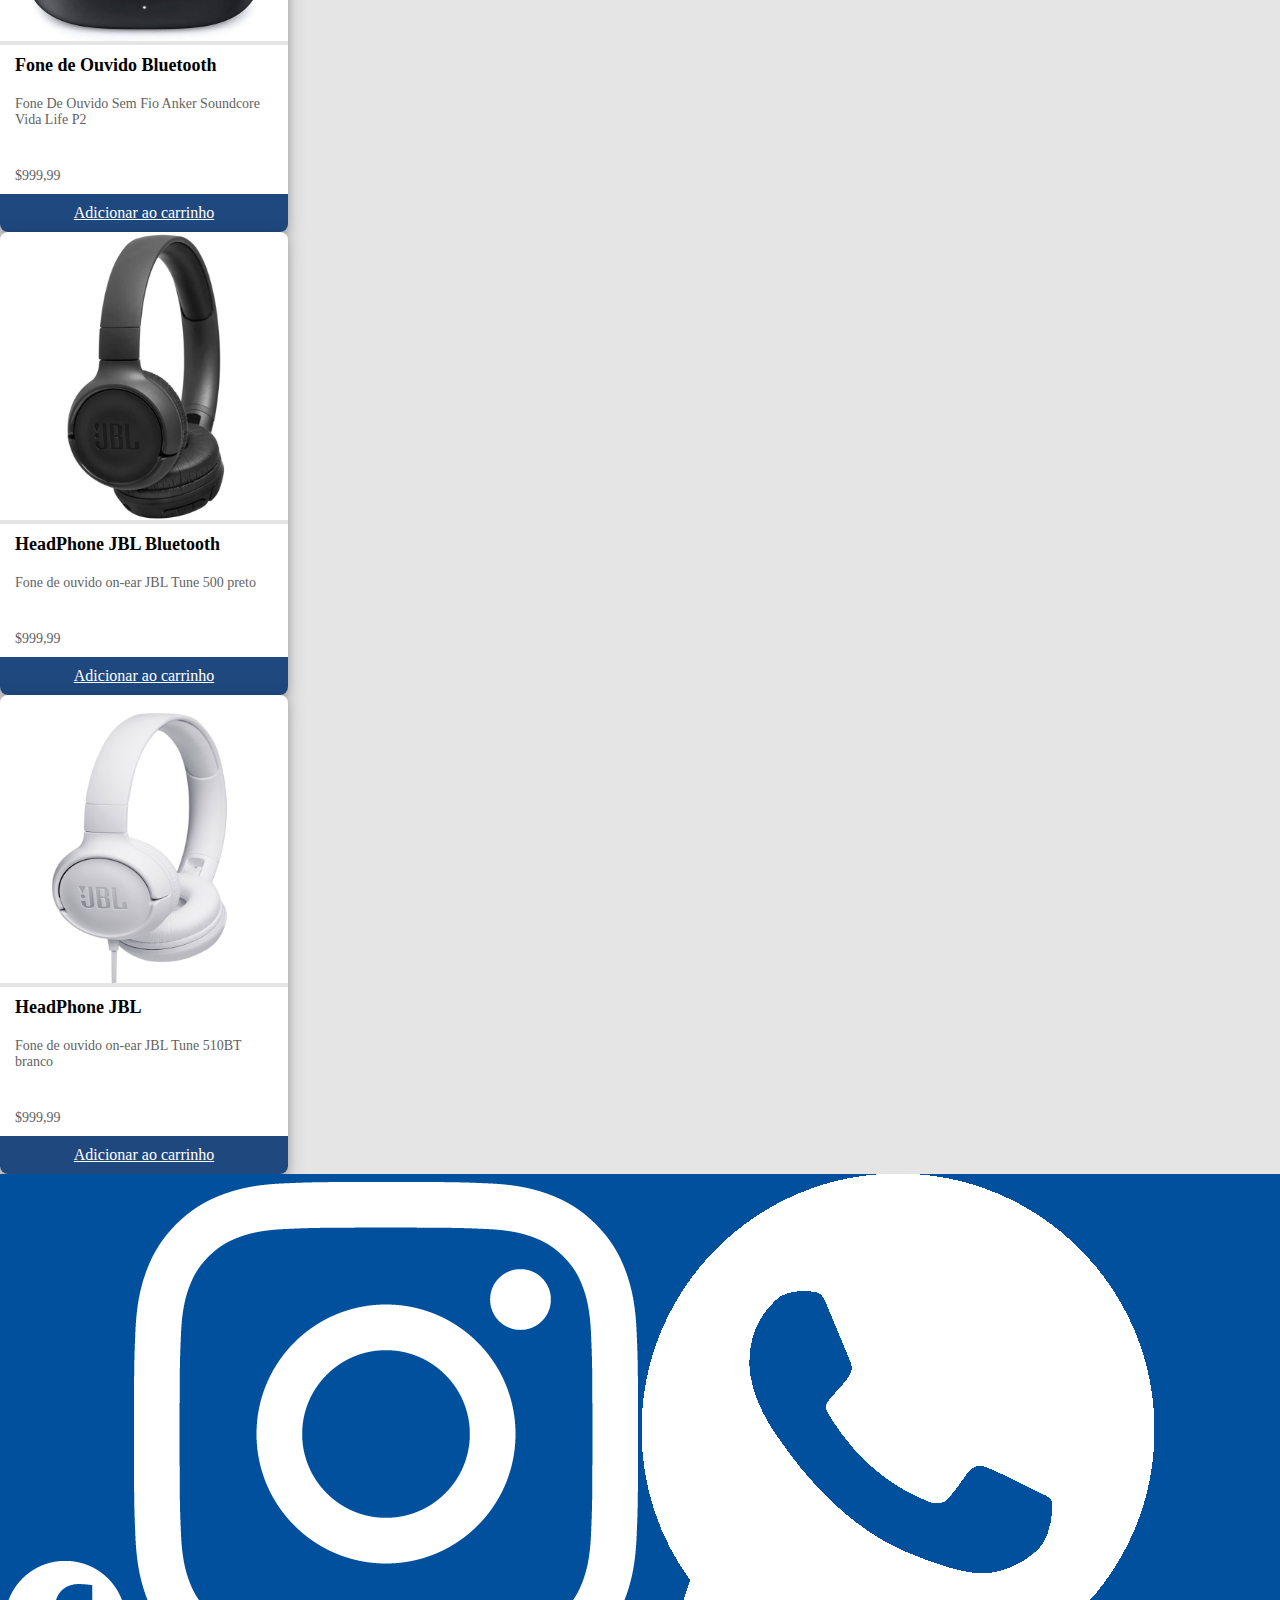
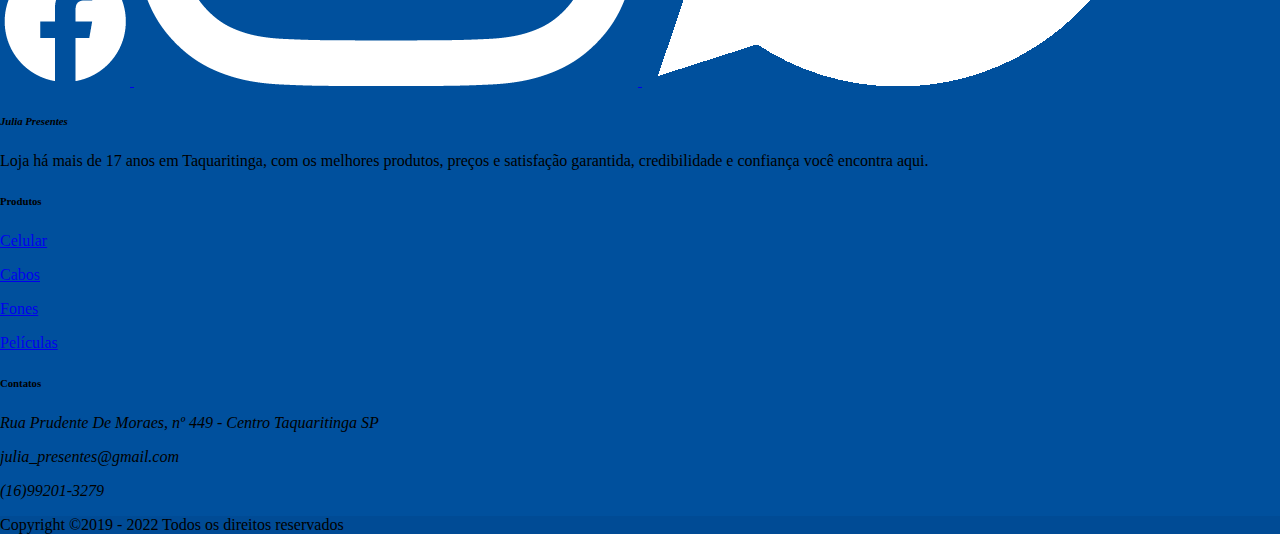
<file: html/fone.html>
<!DOCTYPE html>
<html lang="pt-br">

<head>
  <meta charset="utf-8" />
  <meta name="viewport" content="width=device-width, initial-scale=1" />
  <link rel="stylesheet" href="../style/style.css" />
  <link href="https://cdn.jsdelivr.net/npm/bootstrap@5.1.1/dist/css/bootstrap.min.css" rel="stylesheet"
    integrity="sha384-F3w7mX95PdgyTmZZMECAngseQB83DfGTowi0iMjiWaeVhAn4FJkqJByhZMI3AhiU" crossorigin="anonymous" />
  <title> Julia Presentes </title>
</head>

<body>
  <!-- Menu Inicio -->
  <header>
    <nav class="navbar navbar-expand-lg navbar-light navbar-expand-md">
      <div class="container-fluid">
        <a class="navbar-brand" href="../html/index.html">
          <img src="../IMG/logo/Logo.svg" alt="Imagem  do Logotipo da loja" width="80%" height="80%" />
        </a>
        <!--Menu Lista-->
        <div class="collapse navbar-collapse " id="navbarSupportedContent">
          <ul class="navbar-nav me-auto mb-2 mb-lg-0 btn btn-warning">
            <li class="nav-item">
                <a class="text-dark nav-link" href="../html/celular.html">Celular</a>
              </li>
            <li class="nav-item dropdown">
              <a class="text-dark nav-link dropdown-toggle" href="#" id="navbarDropdown" role="button"
                data-bs-toggle="dropdown" aria-expanded="false"> Acessórios </a>
              <ul class="dropdown-menu" aria-labelledby="navbarDropdown">
                <li>
                  <a class="dropdown-item" href="../html/cabo.html"> Cabos </a>
                </li>
                <li>
                  <hr class="dropdown-divider" />
                </li>
                <li>
                  <a class="dropdown-item" href="../html/fone.html"> Fones </a>
                </li>
                <li>
                  <hr class="dropdown-divider" />
                </li>
                <li>
                  <a class="dropdown-item" href="../html/pelicula.html"> Películas </a>
                </li>
              </ul>
            </li>
            <li class="nav-item">
              <a class="text-dark nav-link" href="../html/contato.html"> Contatos </a>
            </li>
            <li class="nav-item">
              <a class="text-dark nav-link" href="../html/sobre.html">Sobre</a>
            </li>

            <form class="d-flex">
              <input class="form-control me-2" type="search" placeholder="Pesquisar" aria-label="Search">
              <button class="btn btn-outline-dark" type="submit"> Pesquisar </button>
            </form>
          </ul>
        </div>
      </div>
    </nav>
  </header>

  <main>
    <!-- Cards de compra Inicio -->
    <div class="container">
      <div class="row ms-auto">

        <div class="col-md p-3" style="width: 18rem;">
          <div class="card-sl shadow bg-body">
            <div class="card-image">
              <img src="../IMG/produtos/fones/fone.jpg">
            </div>

            <div class="card-heading">
              Fone de Ouvido
            </div>
            <div class="card-text">
              Fone De Ouvido P2 Estereo Com Microfone E Volume Super Bass
            </div>
            <div class="card-text">
              
            </div>
            <div class="card-text">
              $999,99
            </div>
            <a href="#" class="card-button btn-warning">Adicionar ao carrinho</a>
          </div>
        </div>

        <div class="col-md p-3" style="width: 18rem;">
          <div class="card-sl shadow bg-body">
            <div class="card-image">
              <img src="../IMG/produtos/fones/fonebluetooh.jpg">
            </div>

            <div class="card-heading">
              Fone de Ouvido Bluetooth
            </div>
            <div class="card-text">
              Fone De Ouvido Sem Fio Anker Soundcore Vida Life P2
            </div>
            <div class="card-text">
              
            </div>
            <div class="card-text">
              $999,99
            </div>
            <a href="#" class="card-button btn-warning">Adicionar ao carrinho</a>
          </div>
        </div>

        <div class="col-md p-3" style="width: 18rem;">
          <div class="card-sl shadow bg-body">
            <div class="card-image">
              <img src="../IMG/produtos/fones/fonedm.jpg">
            </div>

            <div class="card-heading">
              HeadPhone JBL Bluetooth
            </div>
            <div class="card-text">
              Fone de ouvido on-ear JBL Tune 500 preto
            </div>
            <div class="card-text">
              
            </div>
            <div class="card-text">
              $999,99
            </div>
            <a href="#" class="card-button btn-warning">Adicionar ao carrinho</a>
          </div>
        </div>

        <div class="col-md p-3" style="width: 18rem;">
          <div class="card-sl shadow bg-body">
            <div class="card-image">
              <img src="../IMG/produtos/fones/fonek2.jpg">
            </div>

            <div class="card-heading">
              HeadPhone JBL
            </div>
            <div class="card-text">
              Fone de ouvido on-ear JBL Tune 510BT branco
            </div>
            <div class="card-text">
              
            </div>
            <div class="card-text">
              $999,99
            </div>
            <a href="#" class="card-button btn-warning">Adicionar ao carrinho</a>
          </div>
        </div>
        <div class="w-100">
        </div>
      </div>
    </div>
  </main>

  <!-- Rodapé Inicio-->
  <footer class="text-center text-lg-start  text-white">
    <!-- Section: Social media -->
    <section class="d-flex justify-content-center justify-content-lg-between p-4 border-bottom">
      <div>
        <a href="https://www.facebook.com/juliapresentesoficial/"
          class="me-4 text-reset btn btn-outline btn-floating m-1" target="_blank" role="button" style="width: 4rem;">
          <i class="fab fa-facebook-f"><img src="../IMG/logo/fb3.png" class="card-img-top" alt="Facebook" /></i>
        </a>
        <a href="https://www.instagram.com/juliapresentes___/" class="me-4 text-reset btn btn-outline btn-floating m-1"
          target="_blank" role="button" style="width: 4rem;">
          <i class="fab fa-instagram"><img src="../IMG/logo/inst2.png" class="card-img-top" alt="Instagram" /></i>
        </a>
        <a href="https://api.whatsapp.com/send?phone=5516992013279&fbclid=IwAR28VVwGCew2XCfrlOha1PwcvkliNRNVLxpvksLHgGX9ScEvP1gxY7m9J7o"
          class="me-4 text-reset btn btn-outline btn-floating m-1" target="_blank" role="button" style="width: 4rem;">
          <i class="fab fa-whatsapp"><img src="../IMG/logo/wpp.png" class="card-img-top" alt="Whatsapp" /></i>
        </a>

      </div>
    </section>
    <!-- Section: Social media -->

    <!-- Section: Links  -->
    <section class="">
      <div class="container text-center text-md-start mt-5">
        <!-- Grid row -->
        <div class="row mt-3">
          <!-- Grid column -->
          <div class="col-md-3 col-lg-4 col-xl-3 mx-auto mb-4">
            <!-- Content -->
            <h6 class="text-uppercase fw-bold mb-4">
              <i class="fas fa-gem me-3"> Julia Presentes </i>
            </h6>
            <p> Loja há mais de 17 anos em Taquaritinga, com os melhores produtos, preços e satisfação garantida,
              credibilidade e confiança você encontra aqui. </p>
          </div>
          <div class="col-md-2 col-lg-2 col-xl-2 mx-auto mb-4">
            <!-- Links -->
            <h6 class="text-uppercase fw-bold mb-4"> Produtos </h6>
            <p>
              <a href="../html/celular.html" class="text-reset"> Celular </a>
            </p>
            <p>
              <a href="../html/cabo.html" class="text-reset"> Cabos </a>
            </p>
            <p>
              <a href="../html/fone.html" class="text-reset"> Fones </a>
            </p>
            <p>
              <a href="../html/pelicula.html" class="text-reset"> Películas </a>
            </p>
          </div>
          <div class="col-md-4 col-lg-3 col-xl-3 mx-auto mb-md-0 mb-4">
            <!-- Links -->
            <h6 class="text-uppercase fw-bold mb-4"> Contatos </h6>
            <p><i class="fas fa-home me-3"> Rua Prudente De Moraes, nº 449 - Centro Taquaritinga SP </i></p>
            <p><i class="fas fa-envelope me-3"> julia_presentes@gmail.com </i></p>
            <p><i class="fas fa-phone me-3"> (16)99201-3279 </i></p>
          </div>
          <!-- Grid column -->
        </div>
        <!-- Grid row -->
      </div>


      <!-- Copyright -->
      <div class="text-center p-4" style="background-color: rgba(0, 0, 0, 0.05);"> Copyright  ©2019 - 2022 Todos os direitos reservados  </div>
  </footer>

  <!-- Optional JavaScript; choose one of the two! -->

  <!-- Option 1: Bootstrap Bundle with Popper -->
  <script src="https://cdn.jsdelivr.net/npm/bootstrap@5.1.1/dist/js/bootstrap.bundle.min.js"
    integrity="sha384-/bQdsTh/da6pkI1MST/rWKFNjaCP5gBSY4sEBT38Q/9RBh9AH40zEOg7Hlq2THRZ"
    crossorigin="anonymous"></script>

  <!-- Option 2: Separate Popper and Bootstrap JS -->
  <!--
    <script src="https://cdn.jsdelivr.net/npm/@popperjs/core@2.9.3/dist/umd/popper.min.js" integrity="sha384-W8fXfP3gkOKtndU4JGtKDvXbO53Wy8SZCQHczT5FMiiqmQfUpWbYdTil/SxwZgAN" crossorigin="anonymous"></script>
    <script src="https://cdn.jsdelivr.net/npm/bootstrap@5.1.1/dist/js/bootstrap.min.js" integrity="sha384-skAcpIdS7UcVUC05LJ9Dxay8AXcDYfBJqt1CJ85S/CFujBsIzCIv+l9liuYLaMQ/" crossorigin="anonymous"></script>
    -->
</body>
</html>
</file>
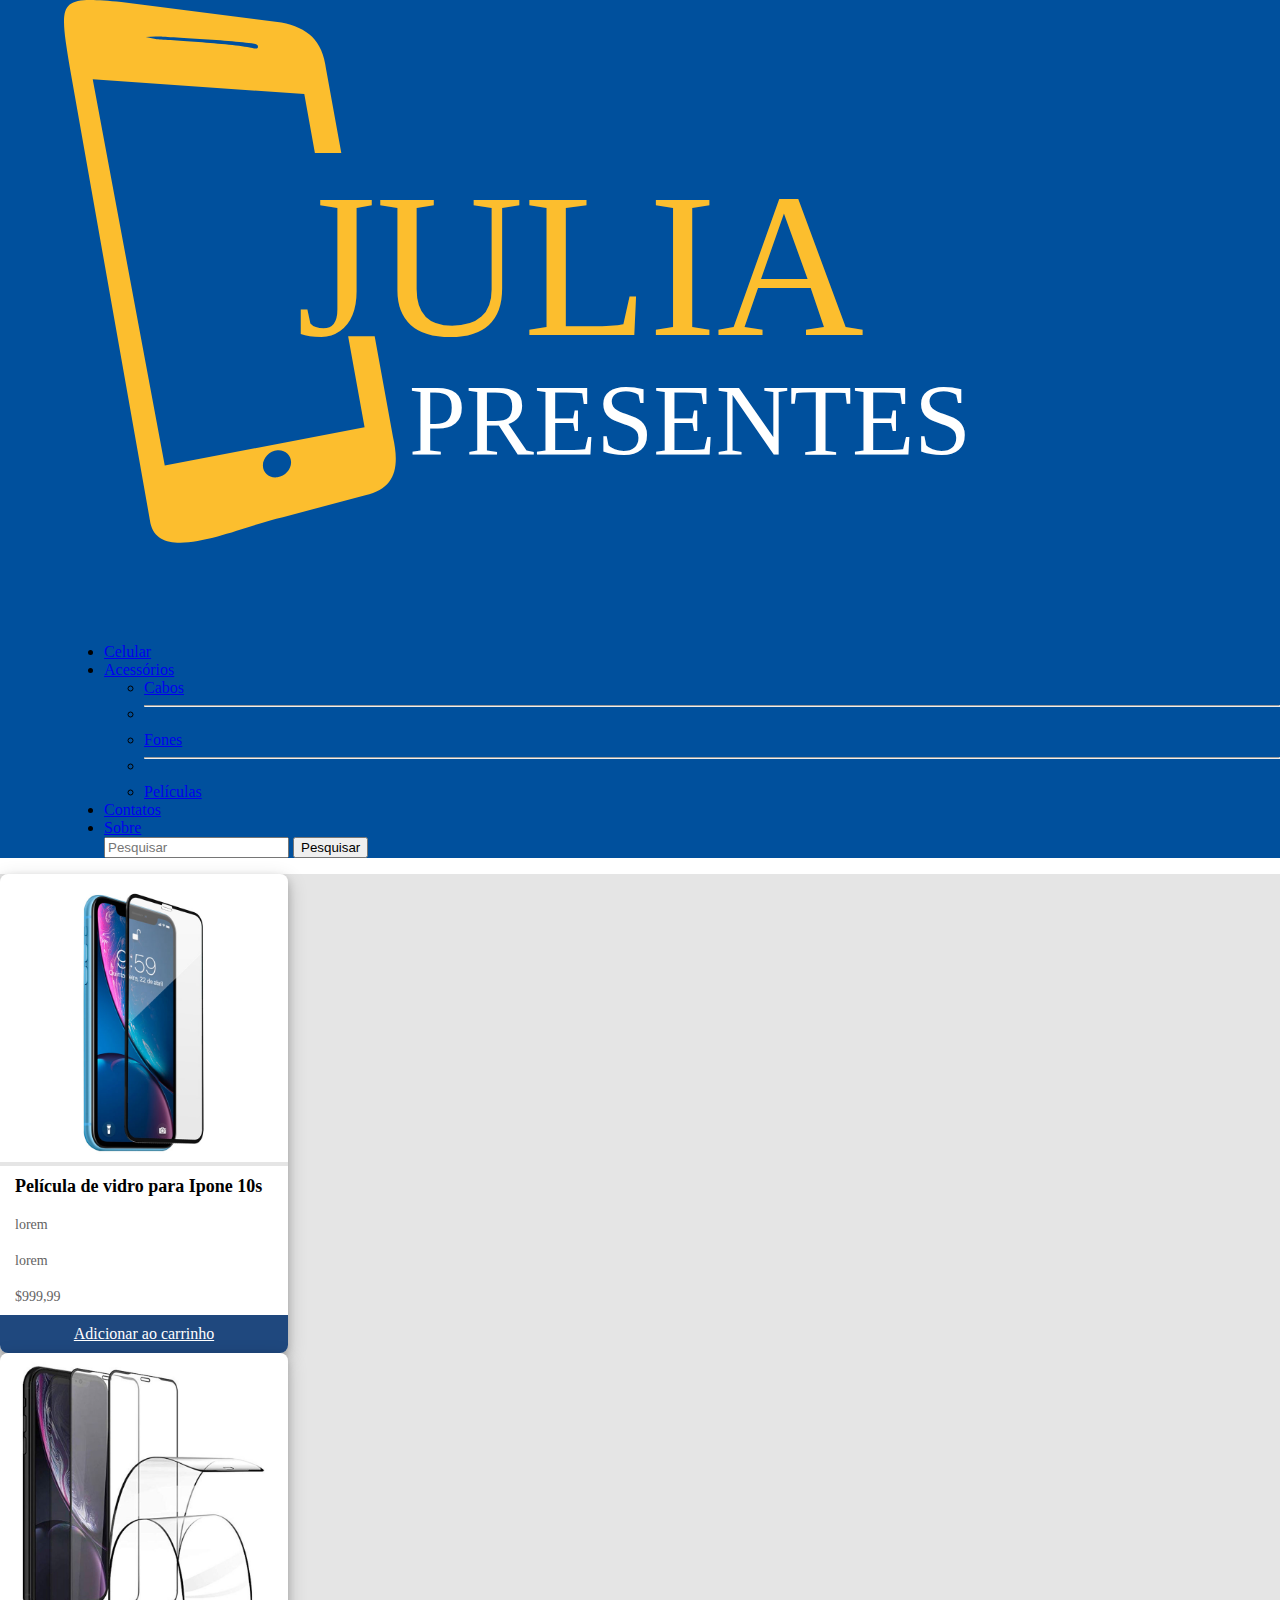
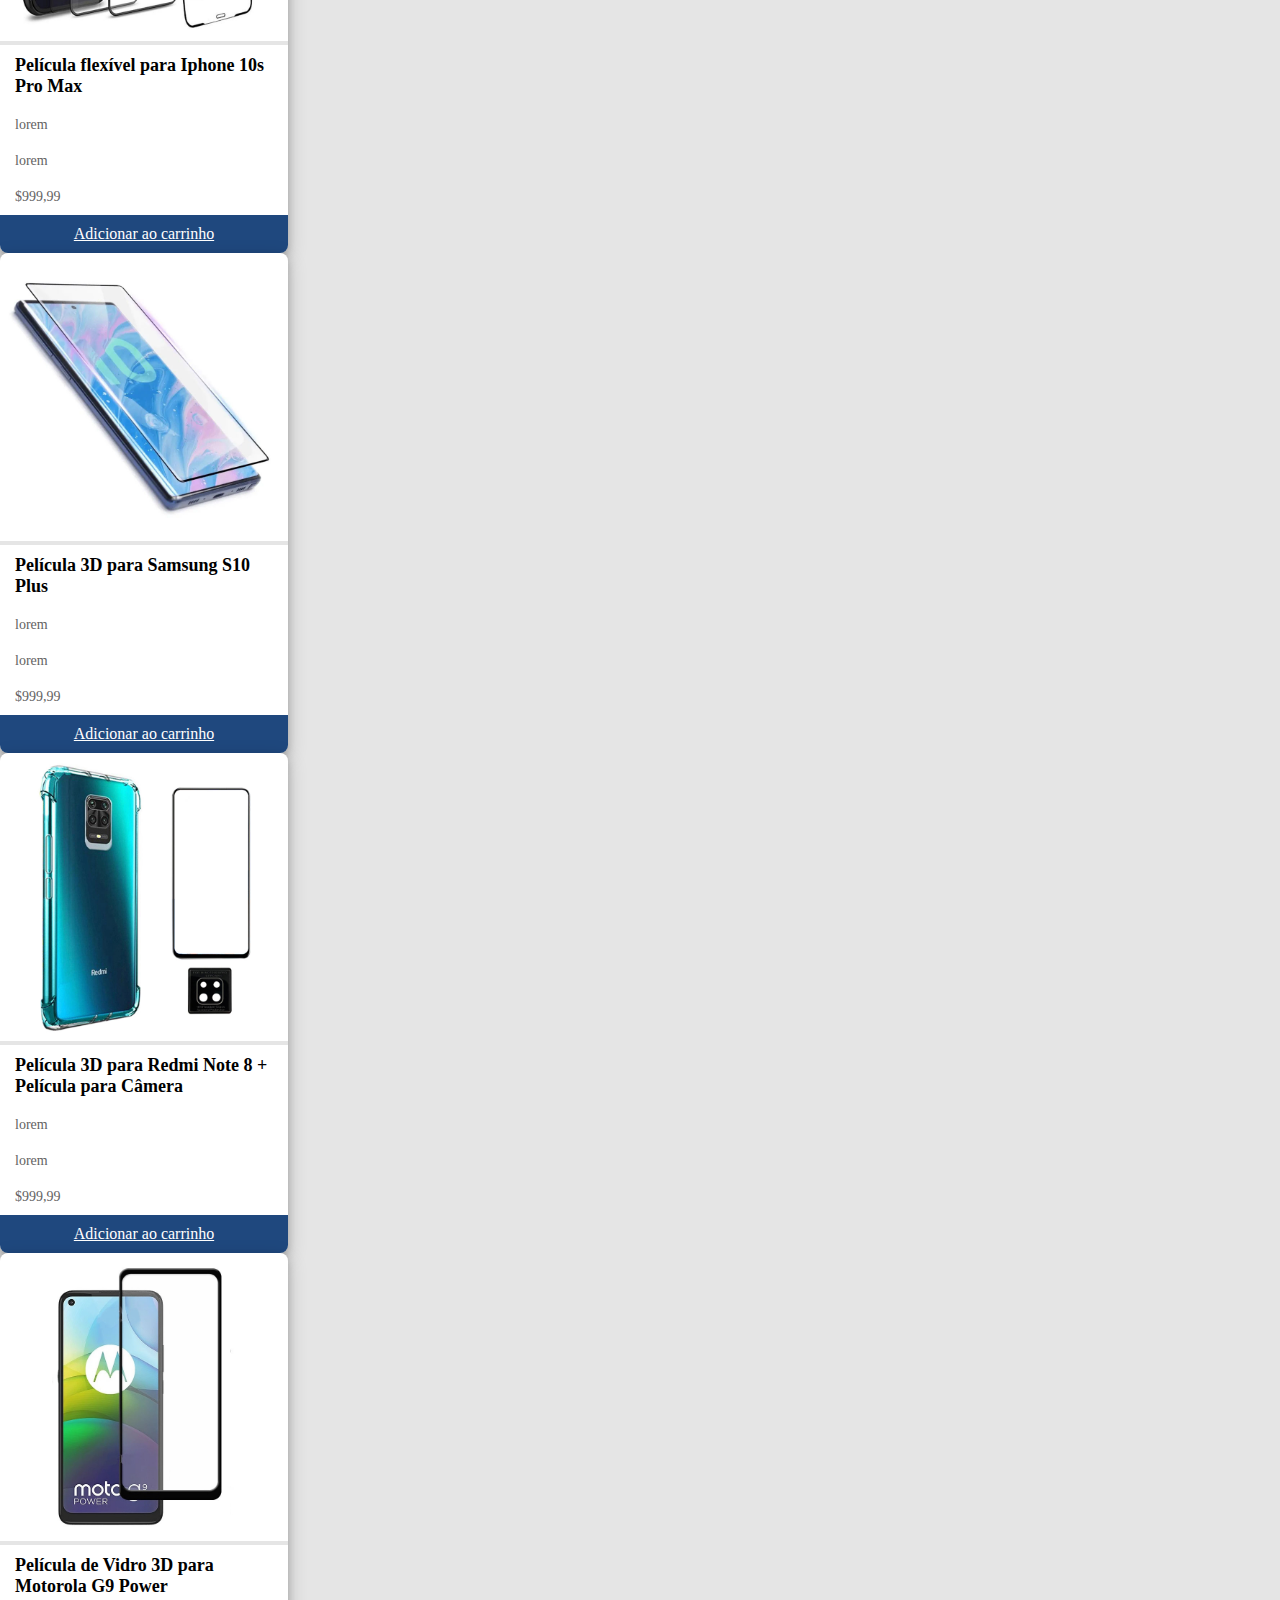
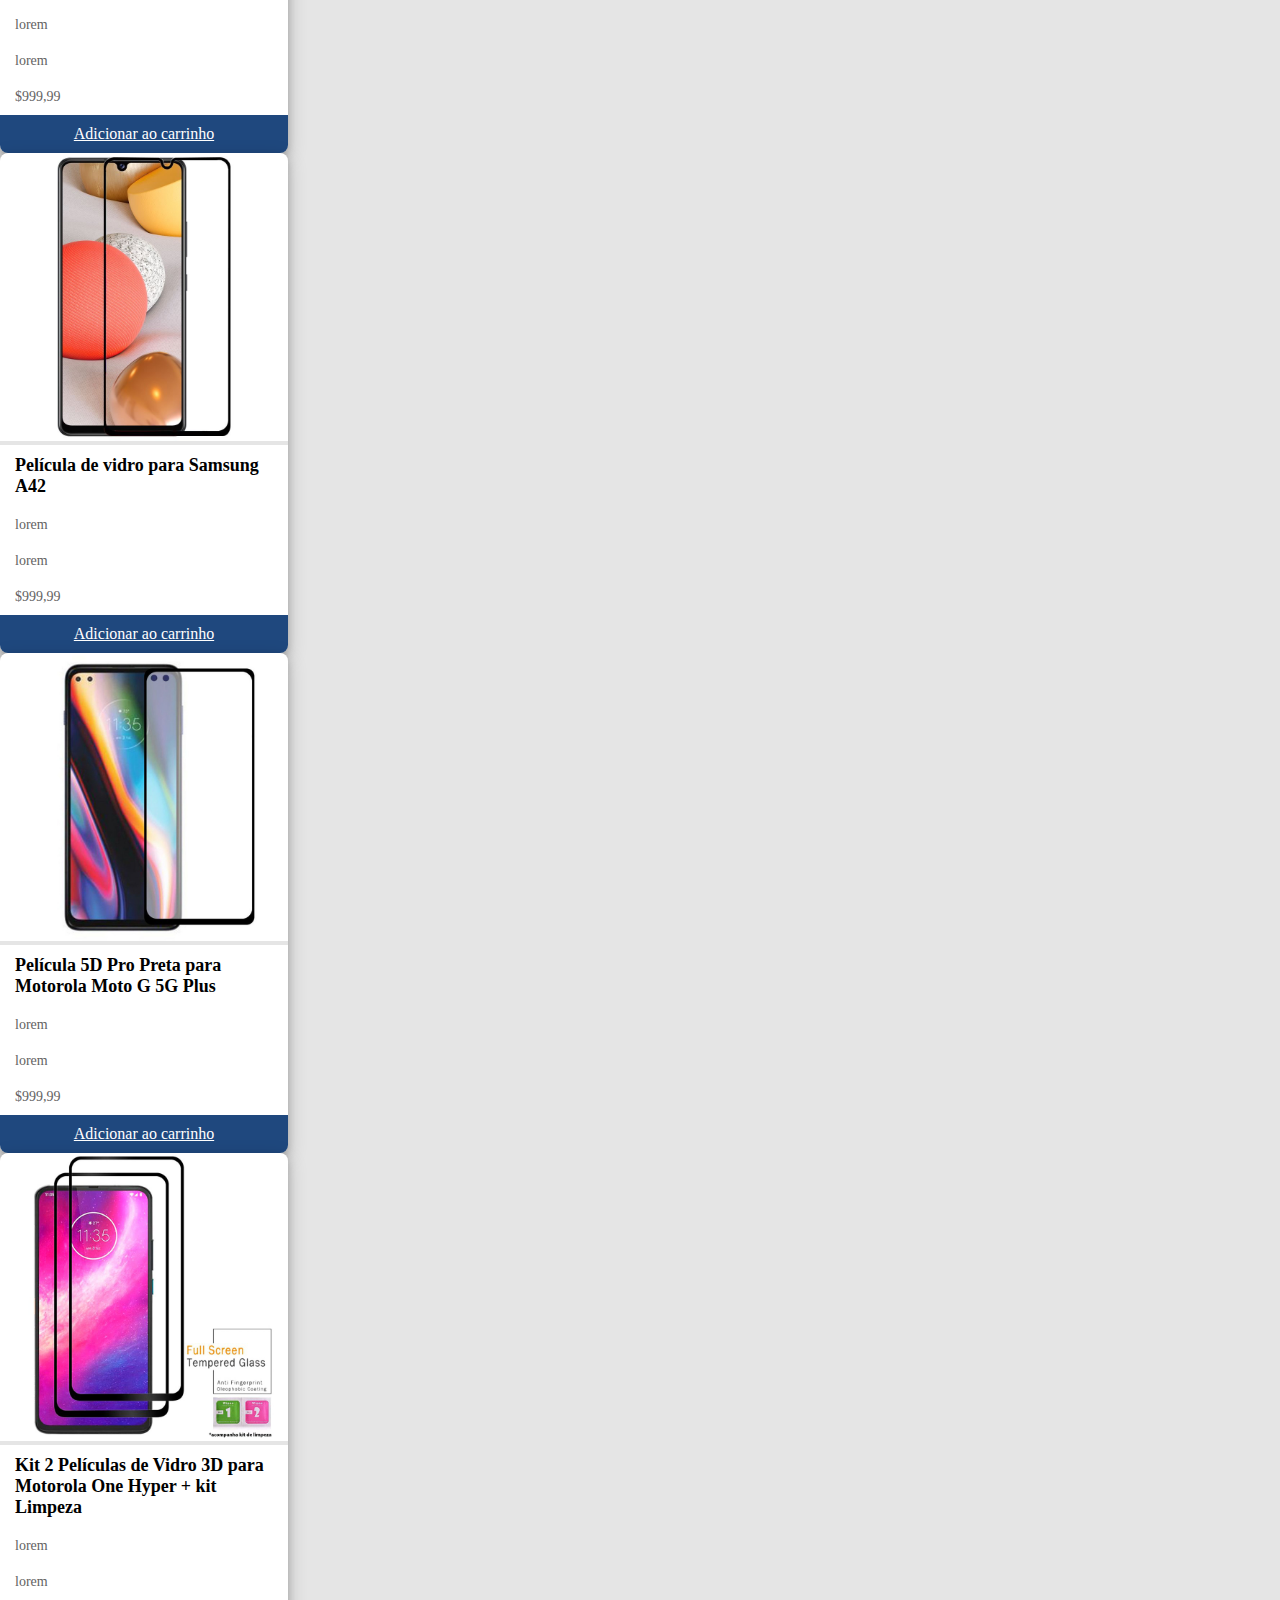
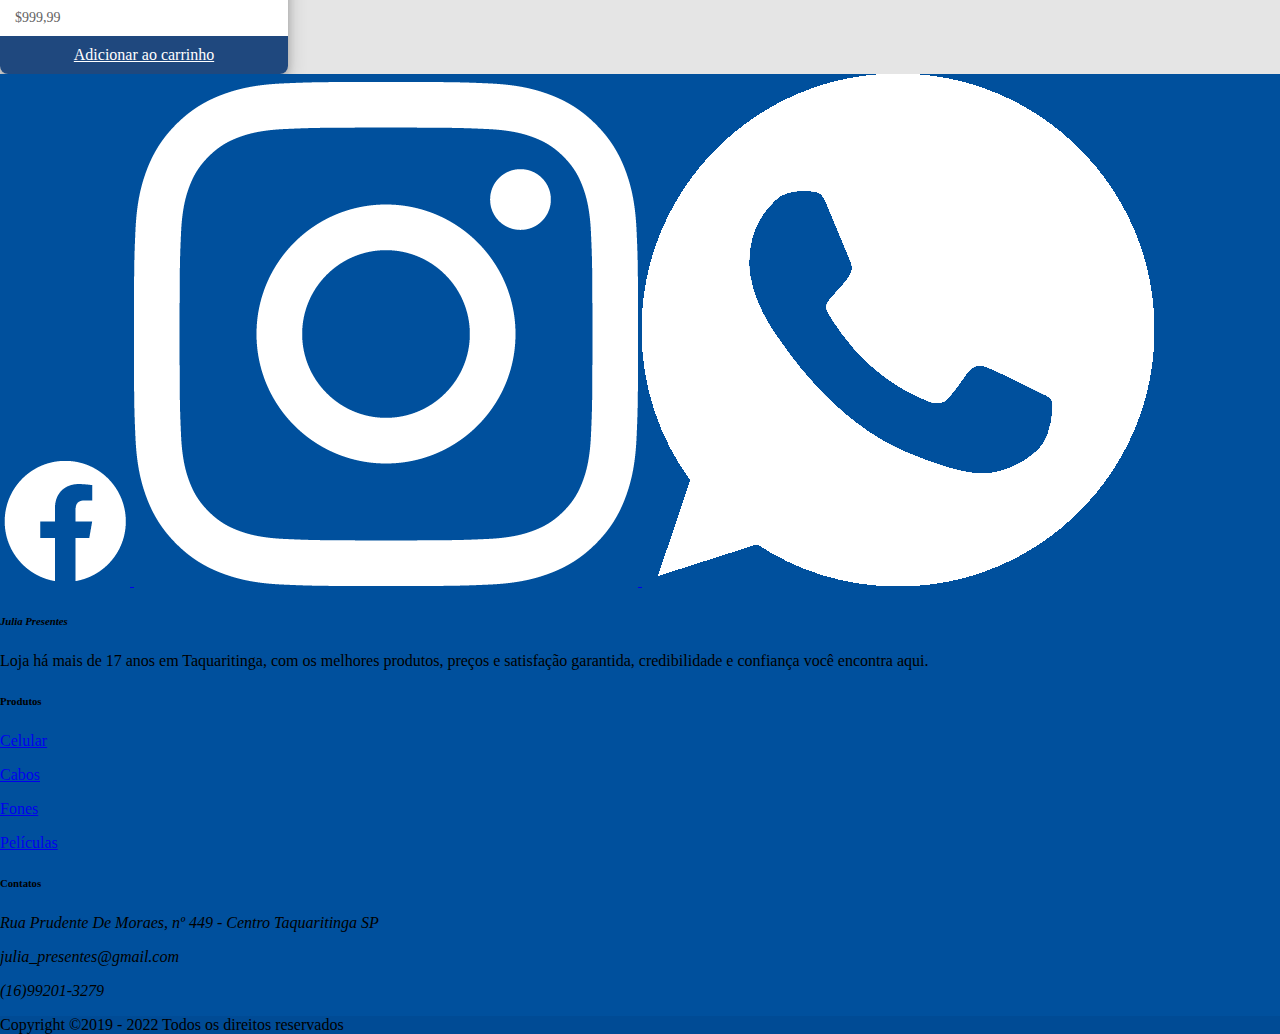
<file: html/pelicula.html>
<!DOCTYPE html>
<html lang="pt-br">

<head>
  <meta charset="utf-8" />
  <meta name="viewport" content="width=device-width, initial-scale=1" />
  <link rel="stylesheet" href="../style/style.css" />
  <link href="https://cdn.jsdelivr.net/npm/bootstrap@5.1.1/dist/css/bootstrap.min.css" rel="stylesheet"
    integrity="sha384-F3w7mX95PdgyTmZZMECAngseQB83DfGTowi0iMjiWaeVhAn4FJkqJByhZMI3AhiU" crossorigin="anonymous" />
  <title> Julia Presentes </title>
</head>

<body>
  <!-- Menu Inicio -->
  <header>
    <nav class="navbar navbar-expand-lg navbar-light navbar-expand-md">
      <div class="container-fluid">
        <a class="navbar-brand" href="../html/index.html">
          <img src="../IMG/logo/Logo.svg" alt="Imagem  do Logotipo da loja" width="80%" height="80%" />
        </a>
        <!--Menu Lista-->
        <div class="collapse navbar-collapse " id="navbarSupportedContent">
          <ul class="navbar-nav me-auto mb-2 mb-lg-0 btn btn-warning">
            <li class="nav-item">
                <a class="text-dark nav-link" href="../html/celular.html">Celular</a>
              </li>
            <li class="nav-item dropdown">
              <a class="text-dark nav-link dropdown-toggle" href="#" id="navbarDropdown" role="button"
                data-bs-toggle="dropdown" aria-expanded="false"> Acessórios </a>
              <ul class="dropdown-menu" aria-labelledby="navbarDropdown">
                <li>
                  <a class="dropdown-item" href="../html/cabo.html"> Cabos </a>
                </li>
                <li>
                  <hr class="dropdown-divider" />
                </li>
                <li>
                  <a class="dropdown-item" href="../html/fone.html"> Fones </a>
                </li>
                <li>
                  <hr class="dropdown-divider" />
                </li>
                <li>
                  <a class="dropdown-item" href="../html/pelicula.html"> Películas </a>
                </li>
              </ul>
            </li>
            <li class="nav-item">
              <a class="text-dark nav-link" href="../html/contato.html"> Contatos </a>
            </li>
            <li class="nav-item">
              <a class="text-dark nav-link" href="../html/sobre.html">Sobre</a>
            </li>

            <form class="d-flex">
              <input class="form-control me-2" type="search" placeholder="Pesquisar" aria-label="Search">
              <button class="btn btn-outline-dark" type="submit"> Pesquisar </button>
            </form>
          </ul>
        </div>
      </div>
    </nav>
  </header>

  <main>
    <!-- Cards de compra Inicio -->
    <div class="container">

      <div class="row ms-auto">

        <div class="col-md p-3" style="width: 18rem;">
          <div class="card-sl shadow bg-body">
            <div class="card-image">
              <img src="../IMG/produtos/pelicula/pelicula1.jpg">
            </div>

            <div class="card-heading">
              Película de vidro para Ipone 10s
            </div>
            <div class="card-text">
              lorem
            </div>
            <div class="card-text">
              lorem
            </div>
            <div class="card-text">
              $999,99
            </div>
            <a href="#" class="card-button btn-warning">Adicionar ao carrinho</a>
          </div>
        </div>

        <div class="col-md p-3" style="width: 18rem;">
          <div class="card-sl shadow bg-body">
            <div class="card-image">
              <img src="../IMG/produtos/pelicula/peliculanano.jpg">
            </div>

            <div class="card-heading">
              Película flexível para Iphone 10s Pro Max
            </div>
            <div class="card-text">
              lorem
            </div>
            <div class="card-text">
              lorem
            </div>
            <div class="card-text">
              $999,99
            </div>
            <a href="#" class="card-button btn-warning">Adicionar ao carrinho</a>
          </div>
        </div>

        <div class="col-md p-3" style="width: 18rem;">
          <div class="card-sl shadow bg-body">
            <div class="card-image">
              <img src="../IMG/produtos/pelicula/peliculasamsung.jpg">
            </div>

            <div class="card-heading">
              Película 3D para Samsung S10 Plus
            </div>
            <div class="card-text">
              lorem
            </div>
            <div class="card-text">
              lorem
            </div>
            <div class="card-text">
              $999,99
            </div>
            <a href="#" class="card-button btn-warning">Adicionar ao carrinho</a>
          </div>
        </div>

        <div class="col-md p-3" style="width: 18rem;">
          <div class="card-sl shadow bg-body">
            <div class="card-image">
              <img src="../IMG/produtos/pelicula/pelicularedmi.jpg">
            </div>

            <div class="card-heading">
              Película 3D para Redmi Note 8 + Película para Câmera
            </div>
            <div class="card-text">
              lorem
            </div>
            <div class="card-text">
              lorem
            </div>
            <div class="card-text">
              $999,99
            </div>
            <a href="#" class="card-button btn-warning">Adicionar ao carrinho</a>
          </div>
        </div>

        <!-- Force next columns to break to new line -->
        <div class="w-100"></div>
        
        <div class="col-md p-3" style="width: 18rem;">
          <div class="card-sl shadow bg-body">
            <div class="card-image">
              <img src="../IMG/produtos/pelicula/vidrio_templado_para_motorola_g9_power.jpg">
            </div>

            <div class="card-heading">
              Película de Vidro 3D para Motorola G9 Power
            </div>
            <div class="card-text">
              lorem
            </div>
            <div class="card-text">
              lorem
            </div>
            <div class="card-text">
              $999,99
            </div>
            <a href="#" class="card-button btn-warning">Adicionar ao carrinho</a>
          </div>
        </div>

        <div class="col-md p-3" style="width: 18rem;">
          <div class="card-sl shadow bg-body">
            <div class="card-image">
              <img src="../IMG/produtos/pelicula/pelicula-vidro-temperado-samsung-galaxy-a42-5g-liso-preto-full-3d-preto.jpg">
            </div>

            <div class="card-heading">
              Película de vidro para Samsung A42
            </div>
            <div class="card-text">
              lorem
            </div>
            <div class="card-text">
              lorem
            </div>
            <div class="card-text">
              $999,99
            </div>
            <a href="#" class="card-button btn-warning">Adicionar ao carrinho</a>
          </div>
        </div>

        <div class="col-md p-3" style="width: 18rem;">
          <div class="card-sl shadow bg-body">
            <div class="card-image">
              <img src="../IMG/produtos/pelicula/PELÍCULA COVERAGE 5D PRO PRETA PARA MOTOROLA MOTO G 5G PLUS - GSHIELD.jpg">
            </div>

            <div class="card-heading">
              Película 5D Pro Preta para Motorola Moto G 5G Plus
            </div>
            <div class="card-text">
              lorem
            </div>
            <div class="card-text">
              lorem
            </div>
            <div class="card-text">
              $999,99
            </div>
            <a href="#" class="card-button btn-warning">Adicionar ao carrinho</a>
          </div>
        </div>

        <div class="col-md p-3" style="width: 18rem;">
          <div class="card-sl shadow bg-body">
            <div class="card-image">
              <img src="../IMG/produtos/pelicula/KIT 2X PELÍCULA VIDRO 3D MOTOROLA ONE HYPER + KIT APLICAÇÃO.jpg">
            </div>

            <div class="card-heading">
              Kit 2 Películas de Vidro 3D para Motorola One Hyper + kit Limpeza
            </div>
            <div class="card-text">
              lorem
            </div>
            <div class="card-text">
              lorem
            </div>
            <div class="card-text">
              $999,99
            </div>
            <a href="#" class="card-button btn-warning">Adicionar ao carrinho</a>
          </div>
        </div>
      </div>
    </div>
  </main>

  <!-- Rodapé Inicio-->
  <footer class="text-center text-lg-start  text-white">
    <!-- Section: Social media -->
    <section class="d-flex justify-content-center justify-content-lg-between p-4 border-bottom">
      <div>
        <a href="https://www.facebook.com/juliapresentesoficial/"
          class="me-4 text-reset btn btn-outline btn-floating m-1" target="_blank" role="button" style="width: 4rem;">
          <i class="fab fa-facebook-f"><img src="../IMG/logo/fb3.png" class="card-img-top" alt="Facebook" /></i>
        </a>
        <a href="https://www.instagram.com/juliapresentes___/" class="me-4 text-reset btn btn-outline btn-floating m-1"
          target="_blank" role="button" style="width: 4rem;">
          <i class="fab fa-instagram"><img src="../IMG/logo/inst2.png" class="card-img-top" alt="Instagram" /></i>
        </a>
        <a href="https://api.whatsapp.com/send?phone=5516992013279&fbclid=IwAR28VVwGCew2XCfrlOha1PwcvkliNRNVLxpvksLHgGX9ScEvP1gxY7m9J7o"
          class="me-4 text-reset btn btn-outline btn-floating m-1" target="_blank" role="button" style="width: 4rem;">
          <i class="fab fa-whatsapp"><img src="../IMG/logo/wpp.png" class="card-img-top" alt="Whatsapp" /></i>
        </a>

      </div>
    </section>
    <!-- Section: Social media -->

    <!-- Section: Links  -->
    <section class="">
      <div class="container text-center text-md-start mt-5">
        <!-- Grid row -->
        <div class="row mt-3">
          <!-- Grid column -->
          <div class="col-md-3 col-lg-4 col-xl-3 mx-auto mb-4">
            <!-- Content -->
            <h6 class="text-uppercase fw-bold mb-4">
              <i class="fas fa-gem me-3"> Julia Presentes </i>
            </h6>
            <p> Loja há mais de 17 anos em Taquaritinga, com os melhores produtos, preços e satisfação garantida,
              credibilidade e confiança você encontra aqui. </p>
          </div>
          <div class="col-md-2 col-lg-2 col-xl-2 mx-auto mb-4">
            <!-- Links -->
            <h6 class="text-uppercase fw-bold mb-4"> Produtos </h6>
            <p>
              <a href="../html/celular.html" class="text-reset"> Celular </a>
            </p>
            <p>
              <a href="../html/cabo.html" class="text-reset"> Cabos </a>
            </p>
            <p>
              <a href="../html/fone.html" class="text-reset"> Fones </a>
            </p>
            <p>
              <a href="../html/pelicula.html" class="text-reset"> Películas </a>
            </p>
          </div>
          <div class="col-md-4 col-lg-3 col-xl-3 mx-auto mb-md-0 mb-4">
            <!-- Links -->
            <h6 class="text-uppercase fw-bold mb-4"> Contatos </h6>
            <p><i class="fas fa-home me-3"> Rua Prudente De Moraes, nº 449 - Centro Taquaritinga SP </i></p>
            <p><i class="fas fa-envelope me-3"> julia_presentes@gmail.com </i></p>
            <p><i class="fas fa-phone me-3"> (16)99201-3279 </i></p>
          </div>
          <!-- Grid column -->
        </div>
        <!-- Grid row -->
      </div>


      <!-- Copyright -->
      <div class="text-center p-4" style="background-color: rgba(0, 0, 0, 0.05);"> Copyright  ©2019 - 2022 Todos os direitos reservados  </div>
  </footer>

  <!-- Optional JavaScript; choose one of the two! -->

  <!-- Option 1: Bootstrap Bundle with Popper -->
  <script src="https://cdn.jsdelivr.net/npm/bootstrap@5.1.1/dist/js/bootstrap.bundle.min.js"
    integrity="sha384-/bQdsTh/da6pkI1MST/rWKFNjaCP5gBSY4sEBT38Q/9RBh9AH40zEOg7Hlq2THRZ"
    crossorigin="anonymous"></script>

  <!-- Option 2: Separate Popper and Bootstrap JS -->
  <!--
    <script src="https://cdn.jsdelivr.net/npm/@popperjs/core@2.9.3/dist/umd/popper.min.js" integrity="sha384-W8fXfP3gkOKtndU4JGtKDvXbO53Wy8SZCQHczT5FMiiqmQfUpWbYdTil/SxwZgAN" crossorigin="anonymous"></script>
    <script src="https://cdn.jsdelivr.net/npm/bootstrap@5.1.1/dist/js/bootstrap.min.js" integrity="sha384-skAcpIdS7UcVUC05LJ9Dxay8AXcDYfBJqt1CJ85S/CFujBsIzCIv+l9liuYLaMQ/" crossorigin="anonymous"></script>
    -->
</body>
</html>
</file>
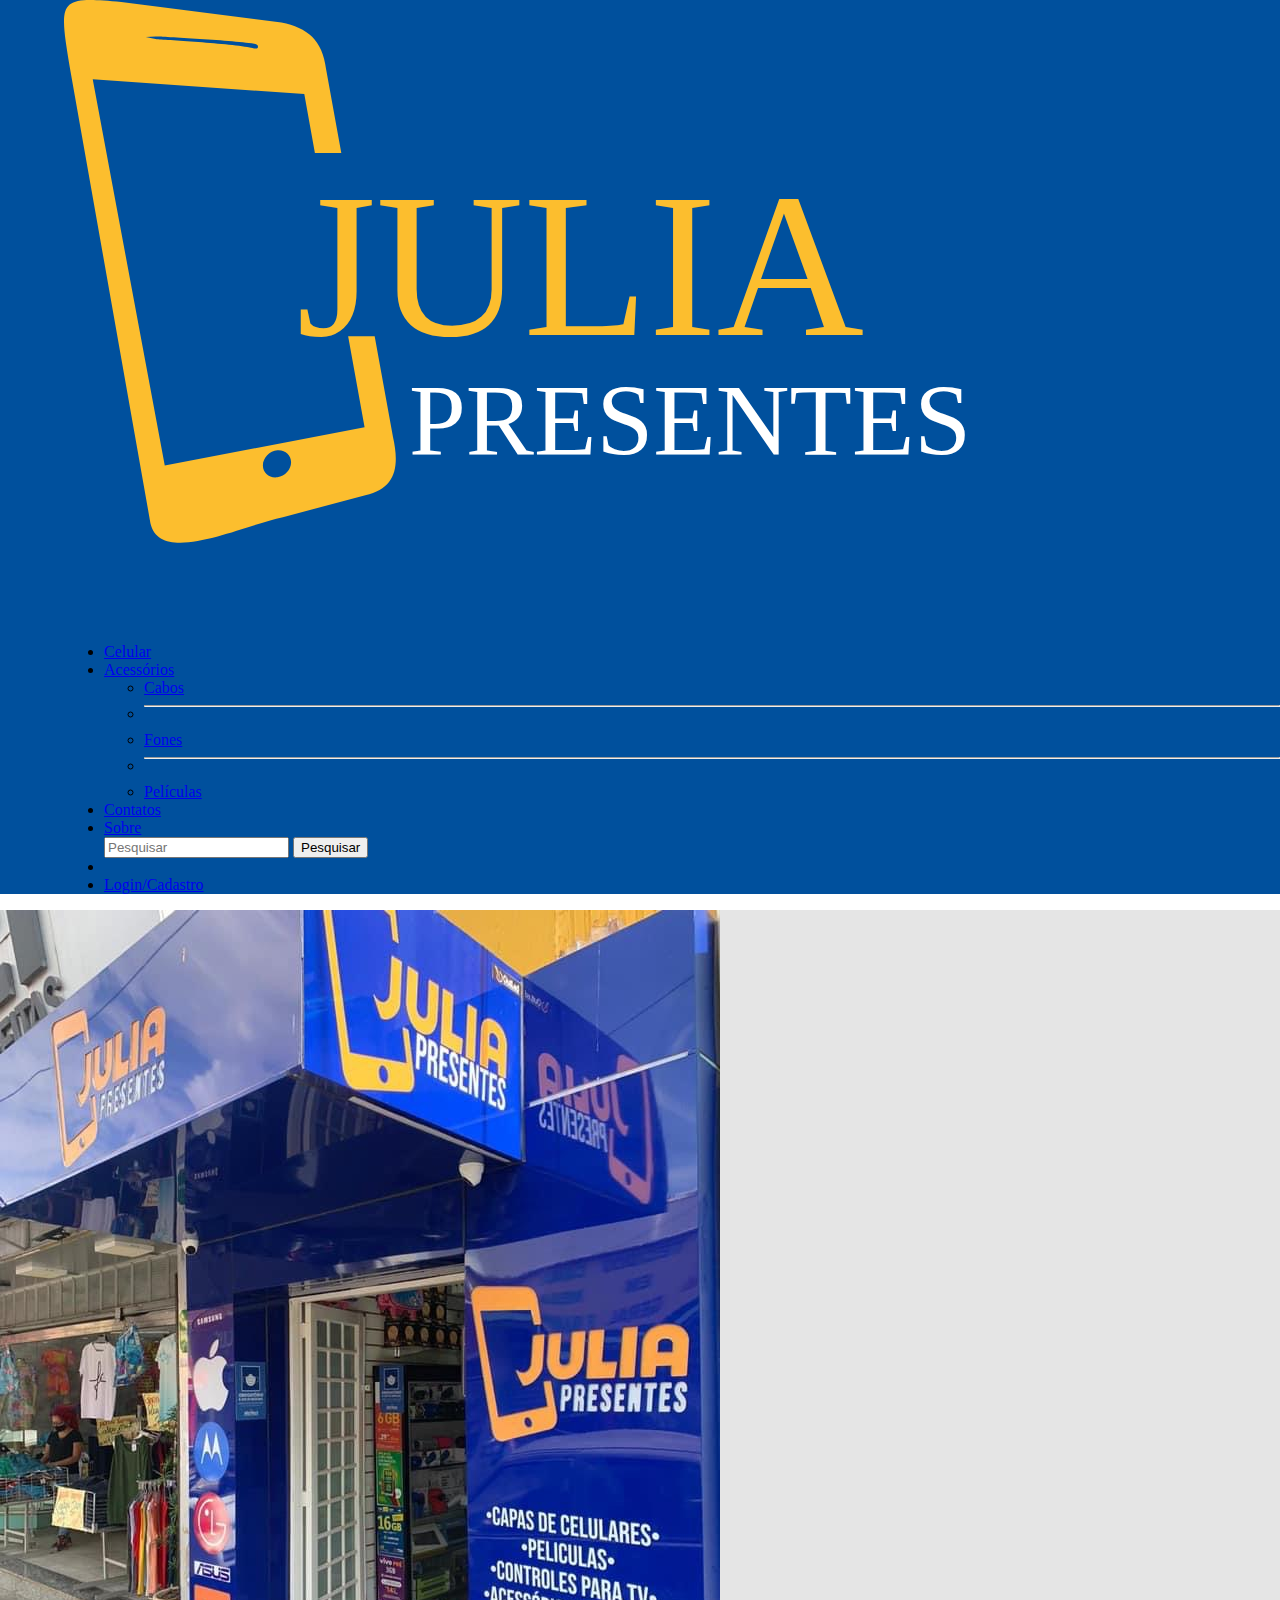
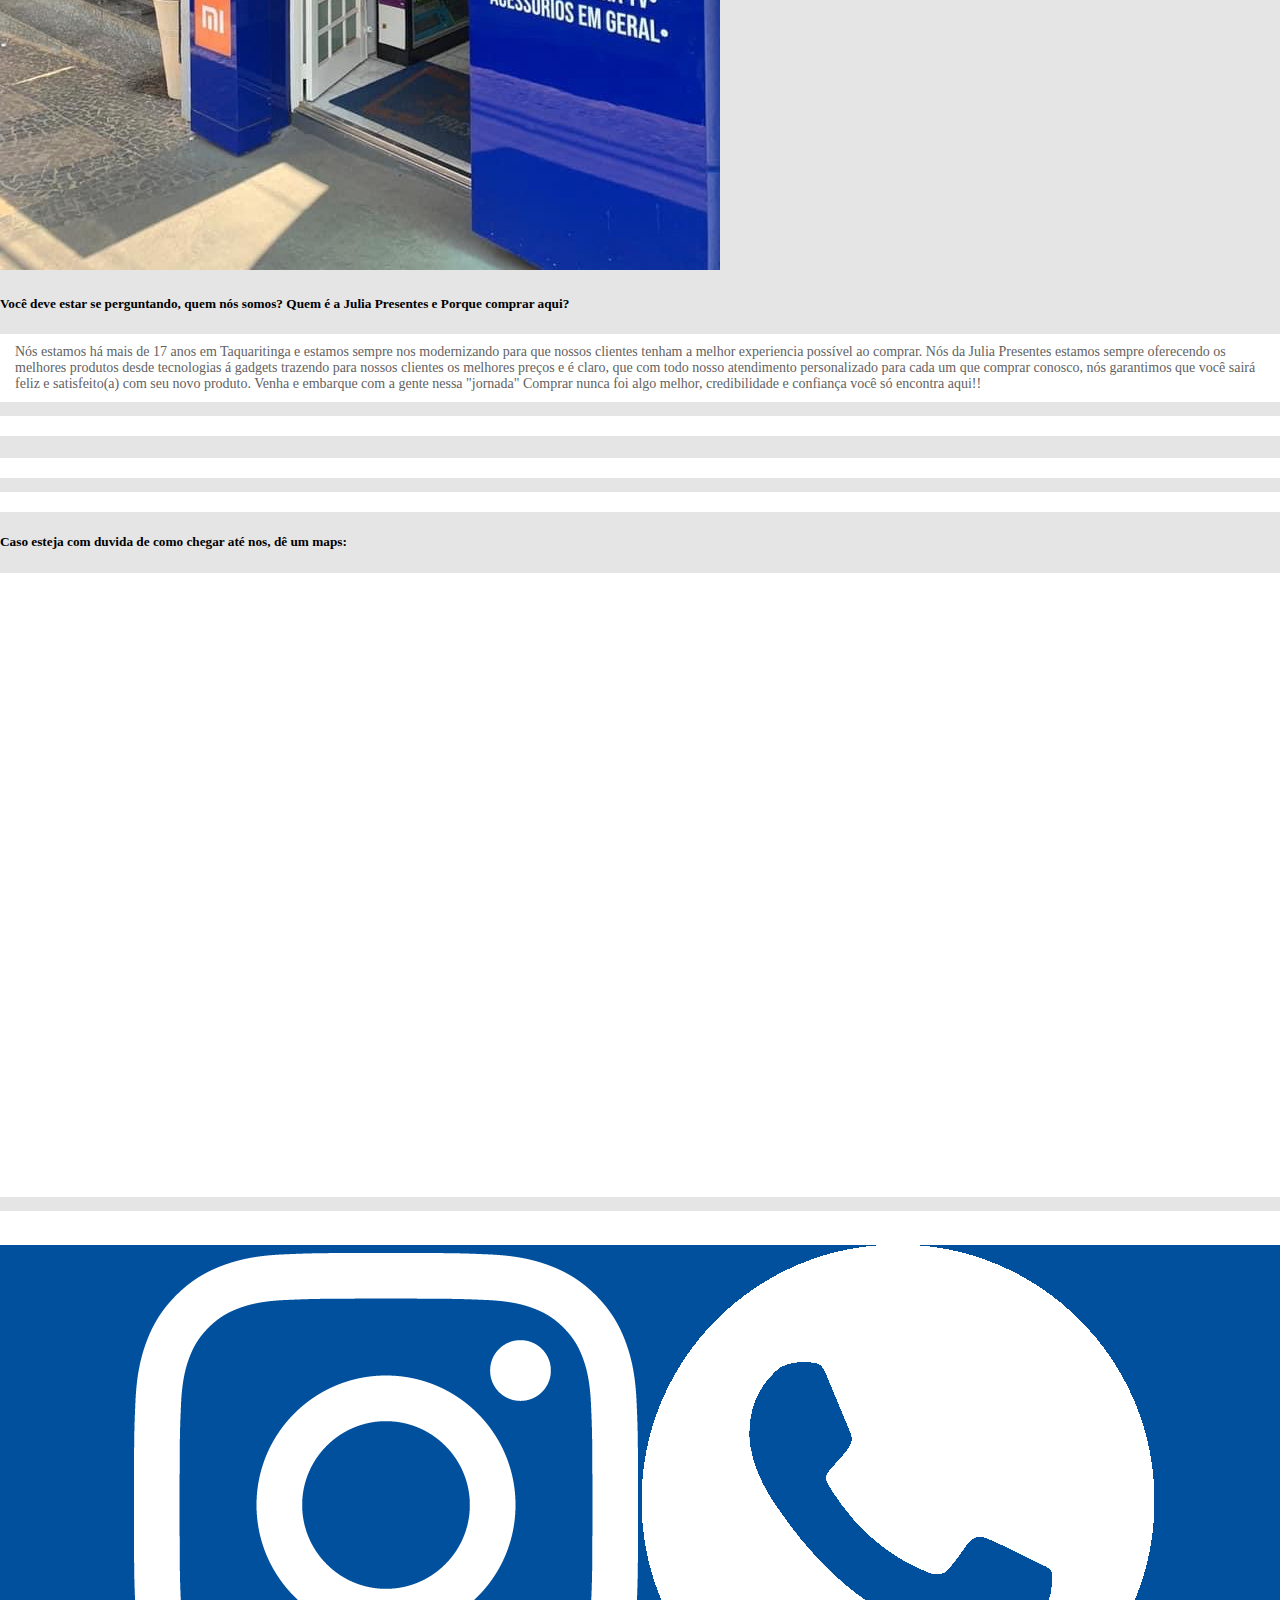
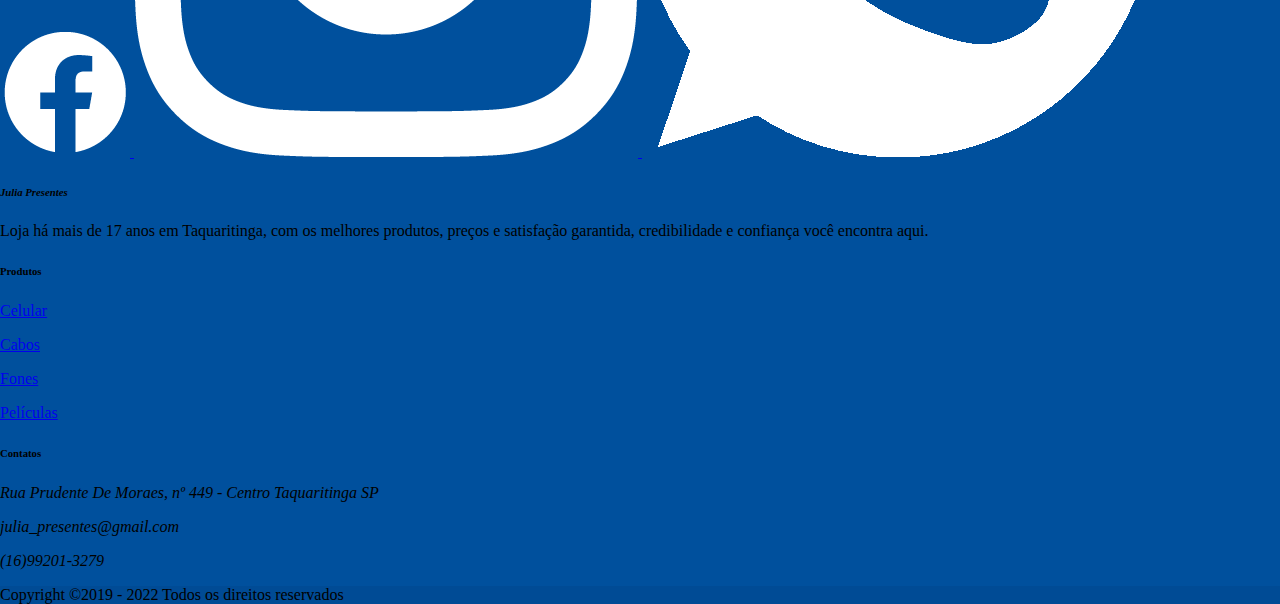
<file: html/sobre.html>
<!DOCTYPE html>
<html lang="pt-br">
<head>
  <meta charset="utf-8" />
  <meta name="viewport" content="width=device-width, initial-scale=1" />
  <link rel="stylesheet" href="../style/style.css" />
  <link href="https://cdn.jsdelivr.net/npm/bootstrap@5.1.1/dist/css/bootstrap.min.css" rel="stylesheet"
    integrity="sha384-F3w7mX95PdgyTmZZMECAngseQB83DfGTowi0iMjiWaeVhAn4FJkqJByhZMI3AhiU" crossorigin="anonymous" />
  <title> Julia Presentes </title>
</head>

<body class="color">
  <!-- Menu Inicio -->
  <header>
    <nav class="navbar navbar-expand-lg navbar-light navbar-expand-md">
      <div class="container-fluid">
        <a class="navbar-brand" href="../html/index.html">
          <img src="../IMG/logo/Logo.svg" alt="Imagem  do Logotipo da loja" width="80%" height="80%" />
        </a>
        <!--Menu Lista-->
        <div class="collapse navbar-collapse " id="navbarSupportedContent">
          <ul class="navbar-nav me-auto mb-2 mb-lg-0 btn btn-warning">
            <li class="nav-item">
                <a class="text-dark nav-link" href="../html/celular.html">Celular</a>
              </li>
            <li class="nav-item dropdown">
              <a class="text-dark nav-link dropdown-toggle" href="#" id="navbarDropdown" role="button"
                data-bs-toggle="dropdown" aria-expanded="false"> Acessórios </a>
              <ul class="dropdown-menu" aria-labelledby="navbarDropdown">
                <li>
                  <a class="dropdown-item" href="../html/cabo.html"> Cabos </a>
                </li>
                <li>
                  <hr class="dropdown-divider" />
                </li>
                <li>
                  <a class="dropdown-item" href="../html/fone.html"> Fones </a>
                </li>
                <li>
                  <hr class="dropdown-divider" />
                </li>
                <li>
                  <a class="dropdown-item" href="../html/pelicula.html"> Películas </a>
                </li>
              </ul>
            </li>
            <li class="nav-item">
              <a class="text-dark nav-link" href="../html/contato.html"> Contatos </a>
            </li>
            <li class="nav-item">
              <a class="text-dark nav-link" href="../html/sobre.html">Sobre</a>
            </li>
            <form class="d-flex">
              <input class="form-control me-2" type="search" placeholder="Pesquisar" aria-label="Search">
              <button class="btn btn-outline-dark" type="submit"> Pesquisar </button>
            </form>
            <li class="nav-item">
              <a class="text-dark nav-link" href="../IMG/icone/"></a>
            </li>
            <li class="nav-item">
              <a class="text-dark nav-link" href="../html/celular.html">Login/Cadastro</a>
            </li>
          </ul>
        </div>
      </div>
    </nav>
  </header>
  <!-- Menu Final -->
  <main>
    <div class="container">
      <div class="row ms-auto col p-3">
        <div class="h-100 shadow p-3 bg-body rounded">
          <div class="row g-0">
            <div class="col-md-4">
              <img src="../IMG/fachada/img2.jpeg" class="img-fluid rounded-start" alt="Imagem da" />
            </div>
            <div class="col-md-8">
              <div class="card-body">
                <h5 class="card-title"> Você deve estar se perguntando, quem nós somos? Quem é a Julia Presentes e
                  Porque comprar aqui?</h5>
                <p class="card-text">
                  Nós estamos há mais de 17 anos em Taquaritinga
                  e estamos sempre nos modernizando para que nossos clientes tenham a melhor experiencia possível ao
                  comprar. Nós da Julia Presentes estamos sempre oferecendo os melhores produtos desde tecnologias á
                  gadgets trazendo
                  para nossos clientes os melhores preços e é
                  claro, que com todo nosso atendimento personalizado para cada um que comprar conosco, nós garantimos
                  que você
                  sairá feliz e satisfeito(a) com seu novo produto.
                  Venha e embarque com a gente nessa "jornada" Comprar nunca foi algo melhor, credibilidade e
                  confiança você só encontra aqui!!
                </p>
                <p class="card-text">
                  <small class="text-muted"></small>
                </p>
              </div>
            </div>
            <div class="col-md-8">
              <div class="card-body">
                <h5 class="card-title">  </h5>
                <p class="card-text">
                  
                </p>
                <p class="card-text">
                  <small class="text-muted"></small>
                </p>
              </div>
            </div>
            <div class="col-md-8">
              <div class="card-body">
                <h5 class="card-title"> Caso esteja com duvida de como chegar até nos, dê um maps: </h5>
                <p class="card-text">
                  <iframe
                    src="https://www.google.com/maps/embed?pb=!1m14!1m8!1m3!1d3714.5122553726774!2d-48.5044548!3d-21.4091013!3m2!1i1024!2i768!4f13.1!3m3!1m2!1s0x94b93968baf2406f%3A0x4c37fb670513ca8c!2sJulia%20Presentes%20-%20Capas%20de%20celulares%20-%20Pel%C3%ADculas%20-%20Eletr%C3%B4nicos!5e0!3m2!1spt-BR!2sbr!4v1651715304756!5m2!1spt-BR!2sbr"
                    width="1150" height="600" style="border:0;" allowfullscreen="true" loading="eager"
                    referrerpolicy="no-referrer-when-downgrade"></iframe>
                </p>
                <p class="card-text">
                  <small class="text-muted"></small>
                </p>
              </div>
            </div>
          </div>
        </div>
      </div>
    </div>
  </main>

  <!--Rodapé-->
  <footer class="text-center text-lg-start  text-white">
    <!-- Section: Social media -->
    <section class="d-flex justify-content-center justify-content-lg-between p-4 border-bottom">
      <div>
        <a href="https://www.facebook.com/juliapresentesoficial/"
          class="me-4 text-reset btn btn-outline btn-floating m-1" target="_blank" role="button" style="width: 4rem;">
          <i class="fab fa-facebook-f"><img src="../IMG/logo/fb3.png" class="card-img-top" alt="Facebook" /></i>
        </a>
        <a href="https://www.instagram.com/juliapresentes___/" class="me-4 text-reset btn btn-outline btn-floating m-1"
          target="_blank" role="button" style="width: 4rem;">
          <i class="fab fa-instagram"><img src="../IMG/logo/inst2.png" class="card-img-top" alt="Instagram" /></i>
        </a>
        <a href="https://api.whatsapp.com/send?phone=5516992013279&fbclid=IwAR28VVwGCew2XCfrlOha1PwcvkliNRNVLxpvksLHgGX9ScEvP1gxY7m9J7o"
          class="me-4 text-reset btn btn-outline btn-floating m-1" target="_blank" role="button" style="width: 4rem;">
          <i class="fab fa-whatsapp"><img src="../IMG/logo/wpp.png" class="card-img-top" alt="Whatsapp" /></i>
        </a>

      </div>
    </section>

    <!-- Section: Links  -->
    <section class="">
      <div class="container text-center text-md-start mt-5">
        <!-- Grid row -->
        <div class="row mt-3">
          <!-- Grid column -->
          <div class="col-md-3 col-lg-4 col-xl-3 mx-auto mb-4">
            <!-- Content -->
            <h6 class="text-uppercase fw-bold mb-4">
              <i class="fas fa-gem me-3"> Julia Presentes </i>
            </h6>
            <p> Loja há mais de 17 anos em Taquaritinga, com os melhores produtos, preços e satisfação garantida,
              credibilidade e confiança você encontra aqui. </p>
          </div>
          <div class="col-md-2 col-lg-2 col-xl-2 mx-auto mb-4">
            <!-- Links -->
            <h6 class="text-uppercase fw-bold mb-4"> Produtos </h6>
            <p>
              <a href="../html/celular.html" class="text-reset"> Celular </a>
            </p>
            <p>
              <a href="../html/cabo.html" class="text-reset"> Cabos </a>
            </p>
            <p>
              <a href="../html/fone.html" class="text-reset"> Fones </a>
            </p>
            <p>
              <a href="../html/pelicula.html" class="text-reset"> Películas </a>
            </p>
          </div>
          <div class="col-md-4 col-lg-3 col-xl-3 mx-auto mb-md-0 mb-4">
            <!-- Links -->
            <h6 class="text-uppercase fw-bold mb-4"> Contatos </h6>
            <p><i class="fas fa-home me-3"> Rua Prudente De Moraes, nº 449 - Centro Taquaritinga SP </i></p>
            <p><i class="fas fa-envelope me-3"> julia_presentes@gmail.com </i></p>
            <p><i class="fas fa-phone me-3"> (16)99201-3279 </i></p>
          </div>
          <!-- Grid column -->
        </div>
        <!-- Grid row -->
      </div>


      <!-- Copyright -->
      <div class="text-center p-4" style="background-color: rgba(0, 0, 0, 0.05);"> Copyright  ©2019 - 2022 Todos os direitos reservados
      </div>
  </footer>

  <!-- Optional JavaScript; choose one of the two! -->

  <!-- Option 1: Bootstrap Bundle with Popper -->
  <script src="https://cdn.jsdelivr.net/npm/bootstrap@5.1.1/dist/js/bootstrap.bundle.min.js"
    integrity="sha384-/bQdsTh/da6pkI1MST/rWKFNjaCP5gBSY4sEBT38Q/9RBh9AH40zEOg7Hlq2THRZ"
    crossorigin="anonymous"></script>

  <!-- Option 2: Separate Popper and Bootstrap JS -->
  <!--
    <script src="https://cdn.jsdelivr.net/npm/@popperjs/core@2.9.3/dist/umd/popper.min.js" integrity="sha384-W8fXfP3gkOKtndU4JGtKDvXbO53Wy8SZCQHczT5FMiiqmQfUpWbYdTil/SxwZgAN" crossorigin="anonymous"></script>
    <script src="https://cdn.jsdelivr.net/npm/bootstrap@5.1.1/dist/js/bootstrap.min.js" integrity="sha384-skAcpIdS7UcVUC05LJ9Dxay8AXcDYfBJqt1CJ85S/CFujBsIzCIv+l9liuYLaMQ/" crossorigin="anonymous"></script>
    -->
</body>
</html>
</file>
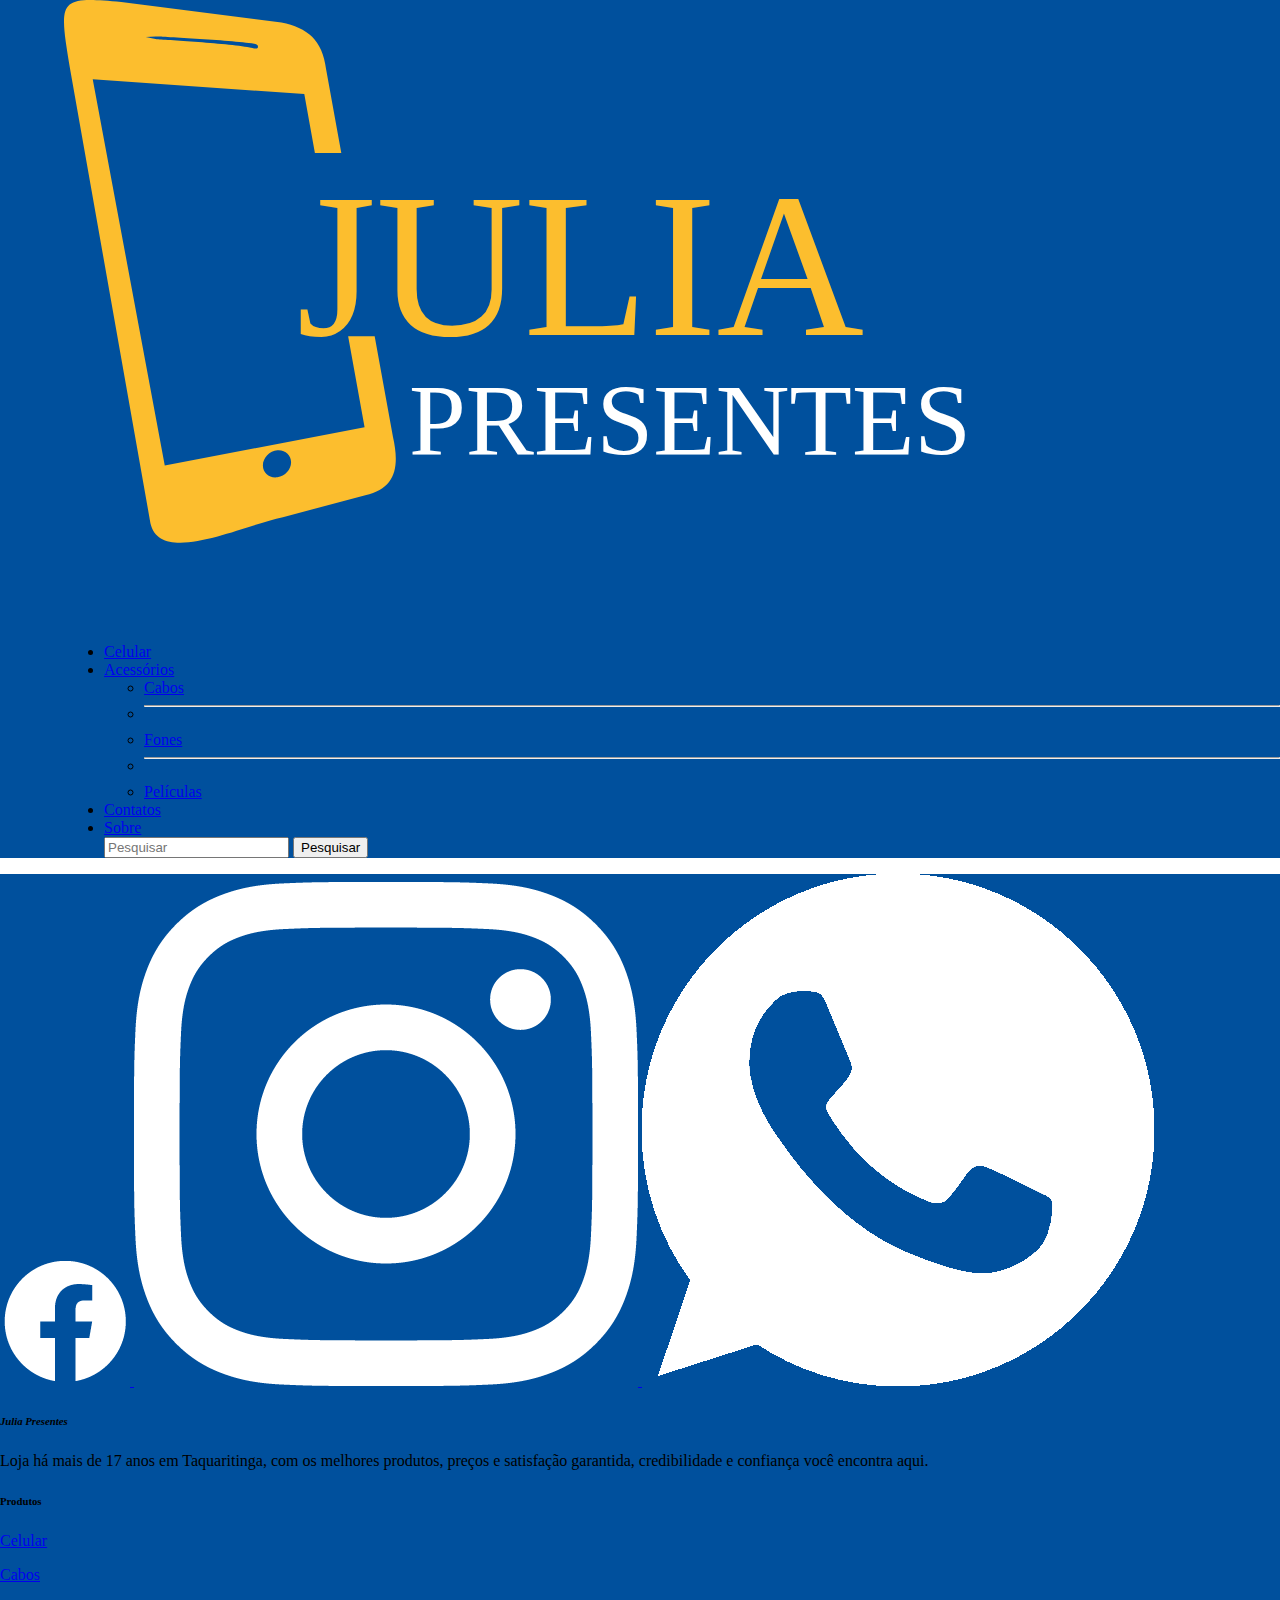
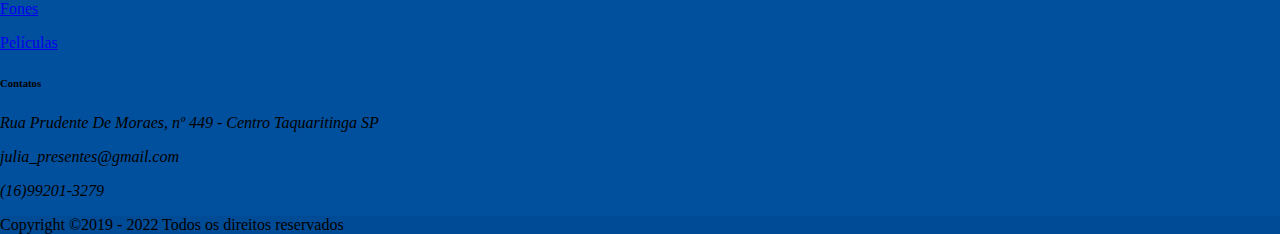
<file: html/usuario.html>
<!DOCTYPE html>
<html lang="pt-br">

<head>
  <meta charset="utf-8" />
  <meta name="viewport" content="width=device-width, initial-scale=1" />
  <link rel="stylesheet" href="../style/style.css" />
  <link href="https://cdn.jsdelivr.net/npm/bootstrap@5.1.1/dist/css/bootstrap.min.css" rel="stylesheet"
    integrity="sha384-F3w7mX95PdgyTmZZMECAngseQB83DfGTowi0iMjiWaeVhAn4FJkqJByhZMI3AhiU" crossorigin="anonymous" />
  <title> Julia Presentes </title>
</head>

<body>
  <!-- Menu Inicio -->
  <header>
    <nav class="navbar navbar-expand-lg navbar-light navbar-expand-md">
      <div class="container-fluid">
        <a class="navbar-brand" href="../html/index.html">
          <img src="../IMG/logo/Logo.svg" alt="Imagem  do Logotipo da loja" width="80%" height="80%" />
        </a>
        <!--Menu Lista-->
        <div class="collapse navbar-collapse " id="navbarSupportedContent">
          <ul class="navbar-nav me-auto mb-2 mb-lg-0 btn btn-warning">
            <li class="nav-item">
                <a class="text-dark nav-link" href="../html/celular.html">Celular</a>
              </li>
            <li class="nav-item dropdown">
              <a class="text-dark nav-link dropdown-toggle" href="#" id="navbarDropdown" role="button"
                data-bs-toggle="dropdown" aria-expanded="false"> Acessórios </a>
              <ul class="dropdown-menu" aria-labelledby="navbarDropdown">
                <li>
                  <a class="dropdown-item" href="../html/cabo.html"> Cabos </a>
                </li>
                <li>
                  <hr class="dropdown-divider" />
                </li>
                <li>
                  <a class="dropdown-item" href="../html/fone.html"> Fones </a>
                </li>
                <li>
                  <hr class="dropdown-divider" />
                </li>
                <li>
                  <a class="dropdown-item" href="../html/pelicula.html"> Películas </a>
                </li>
              </ul>
            </li>
            <li class="nav-item">
              <a class="text-dark nav-link" href="../html/contato.html"> Contatos </a>
            </li>
            <li class="nav-item">
              <a class="text-dark nav-link" href="../html/sobre.html">Sobre</a>
            </li>

            <form class="d-flex">
              <input class="form-control me-2" type="search" placeholder="Pesquisar" aria-label="Search">
              <button class="btn btn-outline-dark" type="submit"> Pesquisar </button>
            </form>
          </ul>
        </div>
      </div>
    </nav>
  </header>

  <main>
    <!-- Cards de compra Inicio -->

  </main>

  <!-- Rodapé Inicio-->
  <footer class="text-center text-lg-start  text-white">
    <!-- Section: Social media -->
    <section class="d-flex justify-content-center justify-content-lg-between p-4 border-bottom">
      <div>
        <a href="https://www.facebook.com/juliapresentesoficial/"
          class="me-4 text-reset btn btn-outline btn-floating m-1" target="_blank" role="button" style="width: 4rem;">
          <i class="fab fa-facebook-f"><img src="../IMG/logo/fb3.png" class="card-img-top" alt="Facebook" /></i>
        </a>
        <a href="https://www.instagram.com/juliapresentes___/" class="me-4 text-reset btn btn-outline btn-floating m-1"
          target="_blank" role="button" style="width: 4rem;">
          <i class="fab fa-instagram"><img src="../IMG/logo/inst2.png" class="card-img-top" alt="Instagram" /></i>
        </a>
        <a href="https://api.whatsapp.com/send?phone=5516992013279&fbclid=IwAR28VVwGCew2XCfrlOha1PwcvkliNRNVLxpvksLHgGX9ScEvP1gxY7m9J7o"
          class="me-4 text-reset btn btn-outline btn-floating m-1" target="_blank" role="button" style="width: 4rem;">
          <i class="fab fa-whatsapp"><img src="../IMG/logo/wpp.png" class="card-img-top" alt="Whatsapp" /></i>
        </a>

      </div>
    </section>
    <!-- Section: Social media -->

    <!-- Section: Links  -->
    <section class="">
      <div class="container text-center text-md-start mt-5">
        <!-- Grid row -->
        <div class="row mt-3">
          <!-- Grid column -->
          <div class="col-md-3 col-lg-4 col-xl-3 mx-auto mb-4">
            <!-- Content -->
            <h6 class="text-uppercase fw-bold mb-4">
              <i class="fas fa-gem me-3"> Julia Presentes </i>
            </h6>
            <p> Loja há mais de 17 anos em Taquaritinga, com os melhores produtos, preços e satisfação garantida,
              credibilidade e confiança você encontra aqui. </p>
          </div>
          <div class="col-md-2 col-lg-2 col-xl-2 mx-auto mb-4">
            <!-- Links -->
            <h6 class="text-uppercase fw-bold mb-4"> Produtos </h6>
            <p>
              <a href="../html/celular.html" class="text-reset"> Celular </a>
            </p>
            <p>
              <a href="../html/cabo.html" class="text-reset"> Cabos </a>
            </p>
            <p>
              <a href="../html/fone.html" class="text-reset"> Fones </a>
            </p>
            <p>
              <a href="../html/pelicula.html" class="text-reset"> Películas </a>
            </p>
          </div>
          <div class="col-md-4 col-lg-3 col-xl-3 mx-auto mb-md-0 mb-4">
            <!-- Links -->
            <h6 class="text-uppercase fw-bold mb-4"> Contatos </h6>
            <p><i class="fas fa-home me-3"> Rua Prudente De Moraes, nº 449 - Centro Taquaritinga SP </i></p>
            <p><i class="fas fa-envelope me-3"> julia_presentes@gmail.com </i></p>
            <p><i class="fas fa-phone me-3"> (16)99201-3279 </i></p>
          </div>
          <!-- Grid column -->
        </div>
        <!-- Grid row -->
      </div>


      <!-- Copyright -->
      <div class="text-center p-4" style="background-color: rgba(0, 0, 0, 0.05);"> Copyright  ©2019 - 2022 Todos os direitos reservados  </div>
  </footer>

  <!-- Optional JavaScript; choose one of the two! -->

  <!-- Option 1: Bootstrap Bundle with Popper -->
  <script src="https://cdn.jsdelivr.net/npm/bootstrap@5.1.1/dist/js/bootstrap.bundle.min.js"
    integrity="sha384-/bQdsTh/da6pkI1MST/rWKFNjaCP5gBSY4sEBT38Q/9RBh9AH40zEOg7Hlq2THRZ"
    crossorigin="anonymous"></script>

  <!-- Option 2: Separate Popper and Bootstrap JS -->
  <!--
    <script src="https://cdn.jsdelivr.net/npm/@popperjs/core@2.9.3/dist/umd/popper.min.js" integrity="sha384-W8fXfP3gkOKtndU4JGtKDvXbO53Wy8SZCQHczT5FMiiqmQfUpWbYdTil/SxwZgAN" crossorigin="anonymous"></script>
    <script src="https://cdn.jsdelivr.net/npm/bootstrap@5.1.1/dist/js/bootstrap.min.js" integrity="sha384-skAcpIdS7UcVUC05LJ9Dxay8AXcDYfBJqt1CJ85S/CFujBsIzCIv+l9liuYLaMQ/" crossorigin="anonymous"></script>
    -->
</body>
</html>
</file>
<file: style/style.css>
body {
  margin: auto;
  padding: auto;
}

.navbar {
  background-color: #00509d;
  padding-left: 5%;
}

main {
  background-color: #e5e5e5;
}

footer {
  background-color: #00509d;
}

.navbar {
  background-color: #00509d;
}

footer {
  background-color: #00509d;
}

/* Style inputs with type="text", select elements and text areas */

input[type="text"],
select,
textarea {
  width: 100%;
  /* Full width */
  padding: 12px;
  /* Some padding */
  border: 1px solid #ccc;
  /* Gray border */
  border-radius: 4px;
  /* Rounded borders */
  box-sizing: border-box;
  /* Make sure that padding and width stays in place */
  margin-top: 6px;
  /* Add a top margin */
  margin-bottom: 16px;
  /* Bottom margin */
  resize: vertical;
  /* Allow the user to vertically resize the textarea (not horizontally) */
}

/* Style the submit button with a specific background color etc */

input[type="submit"] {
  background-color: #04aa6d;
  color: white;
  padding: 12px 20px;
  border: none;
  border-radius: 4px;
  cursor: pointer;
}

/* When moving the mouse over the submit button, add a darker green color */

input[type="submit"]:hover {
  background-color: #45a049;
}

/* Add a background color and some padding around the form */

.container-chat {
  border-radius: 5px;
  background-color: #f2f2f2;
  padding: 20px;
}

/* Estilo de card  */

.card-sl {
  border-radius: 8px;
  box-shadow: 0 4px 8px 0 rgba(0, 0, 0, 0.2), 0 6px 20px 0 rgba(0, 0, 0, 0.19);
}

.card-image img {
  max-height: 100%;
  max-width: 100%;
  border-radius: 8px 8px 0px 0;
}

.card-action {
  position: relative;
  float: right;
  margin-top: -25px;
  margin-right: 20px;
  z-index: 2;
  color: #E26D5C;
  background: #fff;
  border-radius: 100%;
  padding: 15px;
  font-size: 15px;
  box-shadow: 0 1px 2px 0 rgba(0, 0, 0, 0.2), 0 1px 2px 0 rgba(0, 0, 0, 0.19);
}

.card-action:hover {
  color: #fff;
  background: #E26D5C;
  -webkit-animation: pulse 1.5s infinite;
}

.card-heading {
  font-size: 18px;
  font-weight: bold;
  background: #fff;
  padding: 10px 15px;
}

.card-text {
  padding: 10px 15px;
  background: #fff;
  font-size: 14px;
  color: #636262;
}

.card-button {
  display: flex;
  justify-content: center;
  padding: 10px 0;
  width: 100%;
  background-color: #1F487E;
  color: #fff;
  border-radius: 0 0 8px 8px;
}

.card-button:hover {
  text-decoration: none;
  background-color: #1D3461;
  color: #fff;

}
/*Estilo card*/
</file>
